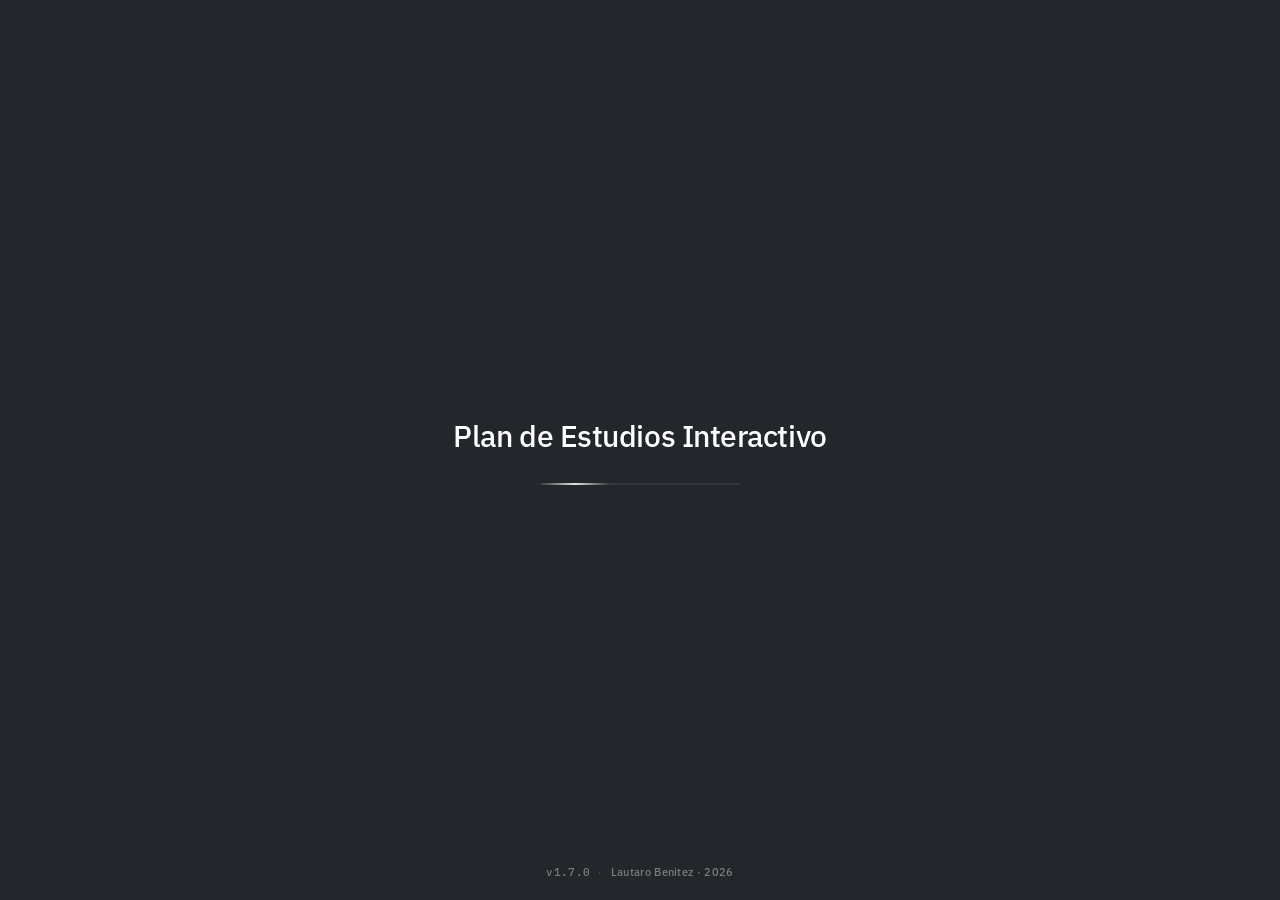
<file: index.html>
<!DOCTYPE html>
<html lang="es">
<head>
<meta charset="UTF-8">
<meta name="viewport" content="width=device-width, initial-scale=1.0">
<title>Plan de Estudios</title>
<link rel="preconnect" href="https://fonts.googleapis.com">
<link href="https://fonts.googleapis.com/css2?family=IBM+Plex+Sans:wght@400;500;600;700&family=IBM+Plex+Mono:wght@500;600&display=swap" rel="stylesheet">
<link rel="stylesheet" href="styles.css">
<link rel="manifest" href="manifest.json">
<meta name="theme-color" content="#23262a">
</head>
<body>
<div id="loader" class="loader">
  <div class="loader-content">
    <h1 class="loader-title">Plan de Estudios Interactivo</h1>
    <div class="loader-bar"><div class="loader-bar-fill"></div></div>
  </div>
  <div class="loader-foot">
    <span class="loader-ver">v<span id="loaderVerLbl">1.7.0</span></span>
    <span class="loader-sep">·</span>
    <span class="loader-by">Lautaro Benitez · 2026</span>
  </div>
</div>
<div class="app collapsed-off" id="app">
  <div class="sb-backdrop" id="sbBackdrop"></div>
  <!-- SIDEBAR -->
  <aside class="sidebar">
    <div class="sb-head">
      <div class="sb-title"><b>Plan de Estudios Interactivo</b><span id="sbCarrera">Gestor de cursada</span></div>
      <button class="sb-toggle" id="btnCollapse" title="Colapsar panel">‹</button>
    </div>
    <div class="sb-body">
      <div class="prom">
        <div class="lbl">Promedio ponderado</div>
        <div class="val" id="promVal">—</div>
        <div class="sub" id="promSub">0 de 0 materias</div>
        <div class="sub" id="promAplazos" style="opacity:.75"></div>
        <div class="meta" id="promMeta"></div>
      </div>

      <div class="sb-sec">
        <div class="sb-actions">
          <button class="btn btn-add btn-block" id="btnAdd">+ Agregar materia</button>
        </div>
      </div>

      <div class="sb-sec lista">
        <div class="lista-head"><h2>Materias</h2><span class="cnt" id="listCnt">0</span></div>
        <input class="lista-search" id="search" placeholder="Buscar materia…">
        <div class="lista-scroll" id="listaScroll"></div>
      </div>

      <div class="sb-sec">
        <h2>Datos</h2>
        <div class="btn-grid">
          <button class="btn btn-dark btn-sm" id="btnPdf">PDF</button>
          <button class="btn btn-dark btn-sm" id="btnClean">Limpiar notas</button>
          <button class="btn btn-config btn-sm" id="btnConfig" style="grid-column:1/-1">Configuración</button>
          <button class="btn btn-ai btn-sm" id="btnAI" style="grid-column:1/-1">Generar con IA</button>
          <button class="btn btn-dang-solid btn-sm" id="btnWipe" style="grid-column:1/-1">Borrar todo</button>
        </div>
        <input type="file" id="fileInput" accept="application/json" hidden>
      </div>
    </div>
  </aside>

  <!-- MAIN -->
  <div class="main">
    <div class="topbar">
      <div class="topbar-row">
        <button class="fab-open" id="btnExpand" title="Mostrar panel">☰</button>
        <div class="tb-info">
          <h1 id="tbCarrera" class="none">Carrera sin configurar <span class="tb-meta" id="tbMeta"></span></h1>
          <p id="tbSub" class="none">Configurá estudiante, facultad y universidad en ⚙ Configuración</p>
        </div>
        <div class="tb-cfg">
          <select class="chip chip-sel" id="filterEstado" title="Filtrar por estado"><option value="">Todos los estados</option><option value="aprobada">Aprobadas</option><option value="regularizada">Regularizadas</option><option value="libre">Libres</option><option value="en_curso">En curso</option><option value="pendiente">Pendientes</option><option value="bloqueada">Pendientes con correlativas</option></select>
        </div>
      </div>
      <div class="progress" title="Progreso de carrera">
        <div class="progress-track">
          <div class="progress-fill" id="progFill"></div>
          <div class="progress-runner" id="progRunner" aria-hidden="true">
            <svg viewBox="0 0 24 24" width="26" height="26"><path fill="currentColor" d="M13.5 5.5a2 2 0 1 0-2-2 2 2 0 0 0 2 2zM9.8 8.9l-1.6 8.1 2 .4 1-5 2.4 2.3-.8 4.3h2l.9-5-2.4-2.3.7-3.4c1 1.2 2.5 2 4 2v-2c-1.3 0-2.4-.7-3-1.7l-1-1.6c-.4-.6-1-1-1.7-1-.3 0-.5.1-.7.1L7.5 5.3v4.7h2V6.6l1.3-.5"/></svg>
          </div>
        </div>
        <div class="progress-flag" id="progFlag" aria-hidden="true" title="Egreso">
          <svg viewBox="0 0 24 24" width="26" height="26"><path fill="currentColor" d="M12 3 1 9l4 2.18v6L12 21l7-3.82v-6L21 10.5V17h2V9L12 3zm6.82 6L12 12.72 5.18 9 12 5.28 18.82 9zM17 15.99l-5 2.73-5-2.73v-3.72L12 15l5-2.73v3.72z"/></svg>
        </div>
        <span class="progress-lbl" id="progLbl">0%</span>
      </div>
    </div>
    <div class="board-wrap">
      <div class="print-only p-head" id="printHead"></div>
      <div class="board" id="board"></div>
    </div>
    <footer class="app-foot print-foot"><button class="btn btn-config btn-help" id="btnHelp">Ayuda</button><span class="foot-info">Plan de Estudios <b class="ver-link">v<span class="vlbl"></span></b> · Lautaro Benitez · 2026</span></footer>
  </div>
</div>

<div id="modalRoot"></div>
<div id="menuRoot"></div>
<div id="toastRoot"></div>

<script src="main.js"></script>
</body>
</html>
</file>
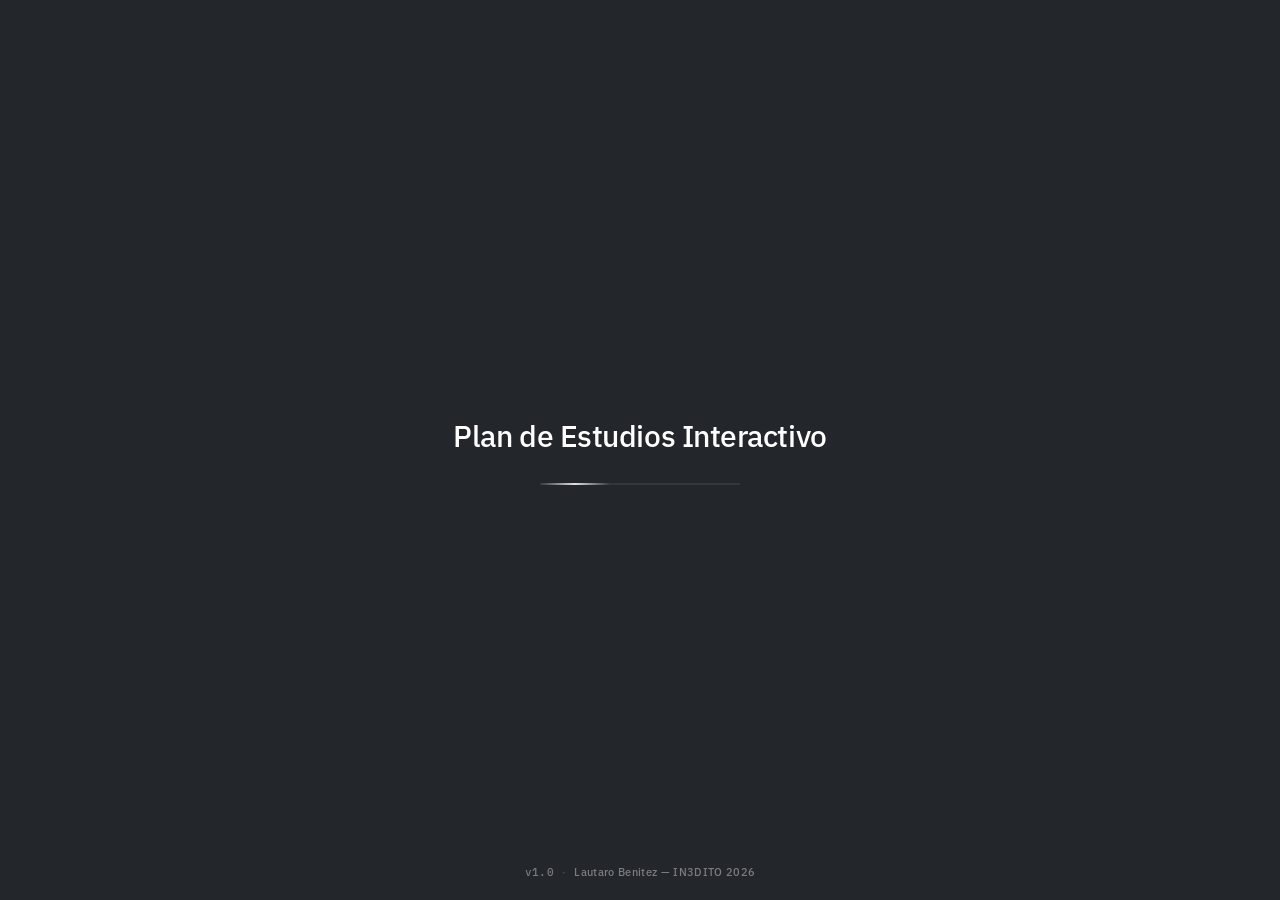
<file: plan-estudios (2).html>
<!DOCTYPE html>
<html lang="es">
<head>
<meta charset="UTF-8">
<meta name="viewport" content="width=device-width, initial-scale=1.0">
<title>Plan de Estudios</title>
<link rel="preconnect" href="https://fonts.googleapis.com">
<link href="https://fonts.googleapis.com/css2?family=IBM+Plex+Sans:wght@400;500;600;700&family=IBM+Plex+Mono:wght@500;600&display=swap" rel="stylesheet">
<style>
:root{
  --bg:#eef0f3; --surface:#ffffff; --surface-2:#f7f8fa; --panel:#23262a;
  --ink:#1a2230; --ink-2:#5a6473; --ink-3:#8a93a3; --line:#dde1e8; --line-2:#c8cdd8;
  --accent:#2f5fe0; --accent-d:#234bbd; --accent-soft:#e6ecfb;
  --ok:#1f8a52; --ok-soft:#e2f2ea; --no:#c23b3b; --no-soft:#fae5e5; --warn:#b8801a; --warn-soft:#f7eed6;
  --opt:#6d4aab; --opt-soft:#ece5f7;
  --radius:8px; --radius-s:6px;
  --shadow-1:0 1px 2px rgba(20,28,45,.06); --shadow-2:0 4px 16px rgba(20,28,45,.10); --shadow-3:0 18px 48px rgba(20,28,45,.22);
  --sb-w:300px;
}
*{box-sizing:border-box;margin:0;padding:0}
*{scrollbar-width:thin;scrollbar-color:#b8bdc6 transparent}
*::-webkit-scrollbar{width:8px;height:8px}
*::-webkit-scrollbar-track{background:transparent}
*::-webkit-scrollbar-thumb{background:#c5c9d2;border-radius:4px;border:2px solid transparent;background-clip:content-box}
*::-webkit-scrollbar-thumb:hover{background:#9aa0aa;background-clip:content-box;border:2px solid transparent}
.sidebar *{scrollbar-color:#4a4d52 transparent}
.sidebar *::-webkit-scrollbar-thumb{background:#4a4d52;background-clip:content-box;border:2px solid transparent}
html,body{height:100%}
body{font-family:'IBM Plex Sans',system-ui,sans-serif;background:var(--bg);color:var(--ink);font-size:14px;line-height:1.4;-webkit-font-smoothing:antialiased}
button{font-family:inherit;cursor:pointer}
input,select,textarea{font-family:inherit;font-size:13px}
h1,h2,h3{font-weight:600;letter-spacing:-.01em}

/* ── layout ── */
.app{display:grid;grid-template-columns:var(--sb-w) 1fr;height:100vh;transition:grid-template-columns .22s ease}
.app.collapsed{grid-template-columns:0 1fr}
.app.collapsed .sidebar{width:0;border:none;overflow:hidden}
.fab-open{position:fixed;top:14px;left:14px;z-index:60;background:var(--panel);color:#fff;border:none;width:38px;height:38px;border-radius:9px;font-size:18px;box-shadow:var(--shadow-2);display:none;align-items:center;justify-content:center}
.app.collapsed .fab-open{display:flex}
.app.collapsed .topbar{padding-left:64px}

/* ── sidebar ── */
.sidebar{background:var(--panel);color:#cfd6e2;display:flex;flex-direction:column;height:100vh;overflow:hidden}
.sb-head{display:flex;align-items:center;gap:10px;padding:0 16px;border-bottom:1px solid rgba(255,255,255,.08);height:60px;flex-shrink:0}
.sb-mark{width:30px;height:30px;border-radius:7px;background:#3a3d42;color:#fff;display:grid;place-items:center;font-weight:700;font-size:13px;flex-shrink:0}
.sb-title{overflow:hidden;white-space:nowrap}
.sb-title b{display:block;color:#fff;font-size:14px;font-weight:600}
.sb-title span{font-size:11px;color:#8b95a7}
.sb-toggle{margin-left:auto;background:rgba(255,255,255,.07);border:none;color:#cfd6e2;width:28px;height:28px;border-radius:6px;font-size:15px;display:grid;place-items:center;flex-shrink:0}
.sb-toggle:hover{background:rgba(255,255,255,.15)}
.sb-body{flex:1;overflow-y:auto;padding:14px;display:flex;flex-direction:column;gap:16px}

.prom{background:linear-gradient(135deg,#2e3236,#1d1f22);border:1px solid rgba(255,255,255,.08);border-radius:var(--radius);padding:14px}
.prom .lbl{font-size:10px;text-transform:uppercase;letter-spacing:.1em;color:#8b95a7}
.prom .val{font-family:'IBM Plex Mono',monospace;font-size:38px;font-weight:600;color:#fff;line-height:1.1}
.prom .sub{font-size:11px;color:#8b95a7}
.prom .meta{margin-top:6px;font-size:11px;color:#aeb7c6;line-height:1.5;border-top:1px solid rgba(255,255,255,.08);padding-top:8px}
.prom .meta b{color:#e4e9f1;font-weight:600}

.sb-sec h2{font-size:10px;text-transform:uppercase;letter-spacing:.1em;color:#7e889a;margin-bottom:8px}
.sb-actions{display:flex;flex-direction:column;gap:7px}

.lista{display:flex;flex-direction:column;min-height:80px}
.lista-head{display:flex;align-items:center;justify-content:space-between;margin-bottom:8px}
.lista-head h2{margin:0}
.lista-head .cnt{background:rgba(255,255,255,.1);color:#cfd6e2;border-radius:20px;padding:1px 8px;font-size:11px;font-weight:600}
.lista-search{width:100%;background:rgba(255,255,255,.06);border:1px solid rgba(255,255,255,.1);color:#e4e9f1;border-radius:6px;padding:7px 9px;margin-bottom:8px;outline:none}
.lista-search::placeholder{color:#6e7889}
.lista-search:focus{border-color:var(--accent)}
.lista-scroll{display:flex;flex-direction:column;gap:1px;overflow-y:auto;max-height:none}
.li{display:flex;align-items:center;gap:8px;padding:7px 8px;border-radius:6px;border:none;background:transparent;color:#cfd6e2;text-align:left;width:100%}
.li:hover{background:rgba(255,255,255,.06)}
.li.sel{background:rgba(255,255,255,.12)}
.li .dot{width:7px;height:7px;border-radius:50%;flex-shrink:0}
.li .nm{flex:1;font-size:12.5px;white-space:nowrap;overflow:hidden;text-overflow:ellipsis}
.li .fl{display:flex;gap:3px}
.li .fl i{font-style:normal;font-size:8px;font-weight:700;width:14px;height:14px;border-radius:3px;display:grid;place-items:center}

.dot-aprobada{background:#2ec27e}.dot-disponible{background:#e8b339}.dot-bloqueada{background:#5a6473}
.fl-opt{background:var(--opt-soft);color:var(--opt)}.fl-pro{background:var(--ok-soft);color:var(--ok)}
.fl-reg{background:#dce8f5;color:#2f6fbf}.fl-ap{background:#2ec27e;color:#06301b}.fl-anu{background:#fde6cc;color:#9a5b12}

/* ── main ── */
.main{display:flex;flex-direction:column;height:100vh;overflow:hidden}
.topbar{background:var(--surface);border-bottom:1px solid var(--line);display:flex;flex-direction:column}
.topbar-row{display:flex;align-items:center;gap:16px;padding:0 22px;height:60px;flex-shrink:0}
.tb-meta{font-size:12px;font-weight:500;color:var(--ink-3);margin-left:8px;letter-spacing:.01em}
.tb-info{flex:1;overflow:hidden}
.tb-info h1{font-size:17px}
.tb-info p{font-size:12px;color:var(--ink-2);white-space:nowrap;overflow:hidden;text-overflow:ellipsis}
.tb-info .none{color:var(--ink-3);font-weight:400}
.tb-cfg{display:flex;align-items:center;gap:8px}
.chip{display:inline-flex;align-items:center;gap:6px;background:var(--surface-2);border:1px solid var(--line);border-radius:20px;padding:5px 11px;font-size:12px;color:var(--ink-2);font-weight:500}
.chip b{color:var(--ink)}

.board-wrap{flex:1;overflow:auto;padding:22px}
.board{min-width:fit-content}
/* fila del encabezado de columnas */
.brow{display:grid;grid-template-columns:74px repeat(var(--cols),minmax(210px,1fr));gap:11px;margin-bottom:11px}
.bhead{margin-bottom:5px}
.bhead .corner{background:transparent}
.colh{font-size:12px;font-weight:600;color:#fff;text-align:center;padding:9px;background:#2b2e33;border:1px solid #2b2e33;border-radius:var(--radius-s);letter-spacing:.01em}
/* fila de año: un solo header de año + cuerpo subdividido */
.yrow{display:grid;grid-template-columns:74px 1fr;gap:11px;margin-bottom:11px;align-items:stretch}
.ybody{display:grid;grid-template-columns:repeat(var(--ycols),minmax(210px,1fr));gap:11px}
.yrow-has-anu .ybody{grid-template-rows:auto auto}
.yrh{display:flex;flex-direction:column;align-items:center;justify-content:center;background:#2b2e33;border:1px solid #2b2e33;border-radius:var(--radius-s);padding:8px 4px}
.yrh .n{font-size:26px;font-weight:600;color:#fff;line-height:1;letter-spacing:-.01em}
.yrh .t{display:none}
.yrh-medio .n{font-size:28px}
.yrh-medio .n{font-size:28px}
.cell-off{background:transparent;border:1px dashed var(--line);opacity:.4}
.cell{display:flex;flex-direction:column;gap:8px;background:var(--surface-2);border:1px solid var(--line);border-radius:var(--radius-s);padding:8px;min-height:72px}
.cell.annual-cell{grid-column:1 / -1;background:repeating-linear-gradient(135deg,var(--surface-2),var(--surface-2) 10px,#f1f3f6 10px,#f1f3f6 20px)}
.annual-tag{font-size:9px;font-weight:700;letter-spacing:.08em;color:var(--ink-3);text-transform:uppercase;margin-bottom:2px}

/* ── card ── */
.card{background:var(--surface);border:1.5px solid var(--line);border-radius:var(--radius-s);padding:10px 11px;box-shadow:var(--shadow-1);transition:transform .12s,box-shadow .12s,border-color .12s,opacity .18s}
.card:hover{transform:translateY(-1px);box-shadow:var(--shadow-2)}
.card.s-aprobada{border-color:var(--ok)}
.card.s-disponible{border-color:var(--warn)}
.card.s-bloqueada{border-color:var(--line-2);background:var(--surface-2)}
.card.s-libre{border-color:var(--no);background:#fdf3f3}
.card.sel{box-shadow:0 0 0 2px var(--accent);border-color:var(--accent)}
.card.dim{opacity:.25}
.card.net-ok{border-color:var(--ok);box-shadow:0 0 0 2px var(--ok-soft)}
.card.net-no{border-color:var(--no);box-shadow:0 0 0 2px var(--no-soft)}
.c-top{display:flex;justify-content:space-between;align-items:flex-start;gap:6px}
.c-top h3{font-size:13.5px;line-height:1.25;flex:1}
.c-tags{display:flex;gap:3px;flex-shrink:0;align-items:center}
.tag{font-size:8px;font-weight:700;padding:2px 4px;border-radius:3px;letter-spacing:.03em}
.tag-opt{background:var(--opt-soft);color:var(--opt)}.tag-anu{background:#fde6cc;color:#9a5b12}
.c-menu-btn{background:none;border:none;color:var(--ink-3);font-size:16px;line-height:1;padding:0 2px;border-radius:4px;letter-spacing:1px}
.c-menu-btn:hover{background:var(--surface-2);color:var(--ink)}
.c-line{font-size:11px;color:var(--ink-2);margin-top:3px;display:flex;gap:5px;align-items:flex-start}
.c-line .c-ic{font-size:10px;opacity:.6;flex-shrink:0;line-height:1.3}
.c-corr{color:var(--ink-3);font-style:italic}
.c-mid{display:flex;align-items:center;gap:8px;margin:8px 0 6px}
.chk{display:flex;align-items:center;gap:5px;font-size:12px;color:var(--ink-2);flex:1}
.chk input{accent-color:var(--ok);width:15px;height:15px}
.nota{width:54px;text-align:center;border:1px solid var(--line);border-radius:5px;padding:4px;font-weight:600;font-size:13px;font-family:'IBM Plex Mono',monospace;outline:none}
.nota-final{display:flex;flex-direction:column;align-items:center;gap:1px;padding:0;background:none;border:none;line-height:1.1}
.nf-lbl{font-size:8.5px;font-weight:600;text-transform:uppercase;letter-spacing:.06em;color:var(--ink-3)}
.nf-val{font-size:18px;font-weight:700;color:var(--ink);letter-spacing:-.01em}
.nota:focus{border-color:var(--accent)}
.nota:disabled{background:var(--surface-2);color:var(--ink-3)}
.c-foot{display:flex;gap:4px;align-items:center;flex-wrap:wrap}
.mini{font-size:9px;text-transform:uppercase;letter-spacing:.04em;color:var(--ink-2);background:var(--surface-2);border:1px solid var(--line);padding:1px 5px;border-radius:4px;font-weight:600}
.mini-pro{background:#fdf1cf;border-color:#f0d77a;color:#8a6310}
.mini-reg{background:#d6ecdb;border-color:#9bcfa9;color:#1c6a3a}
.mini-w{margin-left:auto;background:var(--accent-soft);border-color:transparent;color:var(--accent-d);font-family:'IBM Plex Mono',monospace}
.mini-st{border:none}
.mini-aprobada{background:var(--ok-soft);color:var(--ok)}
.mini-disponible{background:var(--warn-soft);color:var(--warn)}
.mini-bloqueada{background:#e9ebef;color:var(--ink-2)}

/* ── menú contextual ── */
.cmenu{position:fixed;z-index:350;background:var(--surface);border:1px solid var(--line);border-radius:8px;box-shadow:0 10px 32px rgba(20,28,45,.18),0 2px 6px rgba(20,28,45,.08);padding:5px;display:flex;flex-direction:column;min-width:160px;font-family:'IBM Plex Sans',sans-serif;animation:fade .1s}
.cmenu button{background:none;border:none;text-align:left;padding:9px 11px;border-radius:6px;font-size:13px;font-weight:500;color:var(--ink);display:flex;gap:10px;align-items:center;font-family:inherit;letter-spacing:0;line-height:1;cursor:pointer;transition:background .1s}
.cmenu button:hover{background:var(--surface-2)}
.cmenu button svg{width:15px;height:15px;flex-shrink:0;opacity:.7}
.cmenu .cm-sep{height:1px;background:var(--line);margin:4px 6px}
.cmenu .cm-del{color:var(--no)}
.cmenu .cm-del:hover{background:var(--no-soft)}
.cmenu .cm-del svg{opacity:1}

/* ── buttons ── */
.btn{font-size:13px;font-weight:600;border-radius:var(--radius-s);padding:8px 12px;border:1px solid transparent;transition:all .13s;display:inline-flex;align-items:center;justify-content:center;gap:6px}
.btn-pri{background:var(--accent);color:#fff}
.btn-pri:hover{background:var(--accent-d)}
.btn-pri:disabled{opacity:.45;cursor:not-allowed}
.btn-light{background:var(--surface);border-color:var(--line);color:var(--ink)}
.btn-light:hover{border-color:var(--line-2);background:var(--surface-2)}
.btn-dark{background:rgba(255,255,255,.08);color:#e4e9f1;border-color:rgba(255,255,255,.1)}
.btn-dark:hover{background:rgba(255,255,255,.15)}
.btn-dang{color:var(--no);background:var(--surface);border-color:var(--line)}
.btn-dang:hover{border-color:var(--no);background:var(--no-soft)}
.btn-dang-solid{color:#fff;background:var(--no);border-color:var(--no)}
.btn-dang-solid:hover{background:#a32f2f;border-color:#a32f2f}
.btn-sm{padding:6px 10px;font-size:12px}
.btn-grid{display:grid;grid-template-columns:1fr 1fr;gap:6px}
.btn-block{width:100%}

/* ── modal ── */
.overlay{position:fixed;inset:0;background:rgba(20,28,45,.5);backdrop-filter:blur(2px);z-index:200;display:grid;place-items:center;padding:18px;animation:fade .14s}
.modal{background:var(--surface);border-radius:var(--radius);width:min(640px,100%);max-height:92vh;display:flex;flex-direction:column;box-shadow:var(--shadow-3);overflow:hidden}
.modal.wide{width:min(560px,100%)}
.m-head{display:flex;align-items:center;justify-content:space-between;padding:15px 20px;border-bottom:1px solid var(--line-2);background:#e6e9ee}
.m-head h2{font-size:18px}
.m-x{background:none;border:none;font-size:24px;color:var(--ink-3);width:30px;height:30px;border-radius:6px;line-height:1;transition:background .12s,color .12s}
.m-x:hover{background:var(--no);color:#fff}
.m-body{padding:18px 20px;overflow-y:auto;display:flex;flex-direction:column;gap:14px}
.m-foot{display:flex;justify-content:space-between;align-items:center;padding:13px 20px;border-top:1px solid var(--line-2);gap:8px;background:#e6e9ee}
.m-foot .l,.m-foot .r{display:flex;gap:7px}

.field{display:flex;flex-direction:column;gap:5px}
.field>label{font-size:11px;color:var(--ink-2);font-weight:600;text-transform:uppercase;letter-spacing:.04em}
.field input,.field select,.field textarea{border:1px solid var(--line);border-radius:var(--radius-s);padding:8px 10px;background:var(--surface);color:var(--ink);outline:none;width:100%}
.field input:focus,.field select:focus,.field textarea:focus{border-color:var(--accent)}
.field textarea{resize:vertical;min-height:60px;line-height:1.5}
.field .err{font-size:11px;color:var(--no);font-weight:500;text-transform:none;letter-spacing:0}
.grid2{display:grid;grid-template-columns:1fr 1fr;gap:12px}
.grid3{display:grid;grid-template-columns:1fr 1fr 1fr;gap:12px}
.grid4{display:grid;grid-template-columns:repeat(4,1fr);gap:12px}
.switches{display:flex;gap:18px;flex-wrap:wrap;align-items:center}
.sw{display:flex;align-items:center;gap:7px;font-size:13px;color:var(--ink)}
.sw input{width:16px;height:16px;accent-color:var(--accent)}
.radio-row{display:flex;gap:14px;flex-wrap:wrap;padding:8px 10px;background:var(--surface-2);border:1px solid var(--line);border-radius:var(--radius-s)}
.radio{display:flex;align-items:center;gap:6px;font-size:13px;color:var(--ink);cursor:pointer}
.radio input{accent-color:var(--accent);width:15px;height:15px}
.corrbox{display:flex;flex-direction:column;gap:3px;max-height:240px;overflow-y:auto;border:1px solid var(--line);border-radius:var(--radius-s);padding:8px;background:var(--surface-2)}
.corr-grouphd{font-size:10px;font-weight:700;text-transform:uppercase;letter-spacing:.07em;color:var(--ink-3);padding:6px 4px 2px;border-bottom:1px solid var(--line);margin-top:6px}
.corr-grouphd:first-child{margin-top:0}
.corr{display:flex;align-items:center;justify-content:space-between;gap:10px;padding:8px 10px;border-radius:5px;font-size:13px;border:1px solid transparent;background:var(--surface);cursor:pointer}
.corr:hover{border-color:var(--line)}
.corr.on{background:var(--accent-soft);border-color:var(--accent-soft)}
.corr-info{display:flex;flex-direction:column;gap:2px;min-width:0}
.corr-info .nm{font-weight:500;white-space:nowrap;overflow:hidden;text-overflow:ellipsis}
.corr-info small{color:var(--ink-3);font-size:11px}
.corr-tag{align-self:flex-start;font-size:9px;font-weight:700;background:#fde6cc;color:#9a5b12;padding:1px 5px;border-radius:3px;letter-spacing:.03em}
.corr input{accent-color:var(--accent);flex-shrink:0;width:16px;height:16px}
.corr input{accent-color:var(--accent)}
.corr .nm{flex:1}.corr small{color:var(--ink-3);font-size:10px;font-family:'IBM Plex Mono',monospace}
.muted{color:var(--ink-3);font-size:12px;grid-column:1/-1;padding:6px}

/* ── toast ── */
.toast{position:fixed;bottom:22px;left:50%;transform:translateX(-50%);z-index:400;background:var(--panel);color:#fff;padding:12px 18px;border-radius:var(--radius-s);font-size:13px;font-weight:500;max-width:480px;box-shadow:var(--shadow-3);animation:rise .2s}
.toast-wide{max-width:540px;padding:14px 18px;display:flex;flex-direction:column;gap:10px}
.toast-msg{line-height:1.45}
.toast-actions{display:flex;gap:6px;flex-wrap:wrap}
.toast-btn-ghost{background:transparent;border:1px solid rgba(255,255,255,.18);color:#e4e9f1}
.toast-btn-ghost:hover{background:rgba(255,255,255,.08)}
@keyframes fade{from{opacity:0}}
@keyframes rise{from{opacity:0;transform:translate(-50%,10px)}}

@media (max-width:860px){.app{grid-template-columns:1fr}.sidebar{position:fixed;z-index:50;width:280px;box-shadow:var(--shadow-3)}.app:not(.collapsed) .main{filter:blur(1px)}}

/* ════ PRINT / PDF ════ */
.print-only{display:none}
@media print{
  @page{margin:14mm;size:A4 landscape}
  body{background:#fff}
  .app,.sidebar,.topbar,.board-wrap{display:block;height:auto;overflow:visible}
  .sidebar,.topbar,.tip,.toast,.overlay{display:none!important}
  .main{height:auto;overflow:visible}
  .board-wrap{padding:0}
  .print-only{display:block}
  .p-head{margin-bottom:14px;border-bottom:2px solid #1a2230;padding-bottom:10px}
  .p-head h1{font-size:20px}
  .p-head .pr{font-size:12px;color:#333;margin-top:3px}
  .p-head .pp{font-size:11px;color:#555;margin-top:2px;display:flex;gap:18px;flex-wrap:wrap}
  .p-prom{font-family:'IBM Plex Mono',monospace;font-weight:600}
  .card{break-inside:avoid;box-shadow:none!important;transform:none!important}
  .card.dim{opacity:1}
  .card .c-mid .nota{border:none;padding:0}
  .nota::-webkit-outer-spin-button,.nota::-webkit-inner-spin-button{display:none}
  .brow,.yrow{gap:6px;margin-bottom:6px}
  .ybody{gap:6px}
  .cell{background:#fff!important}
  .cell.annual-cell{background:#fafafa!important}
  .app-foot{display:none}
  .print-foot{display:block;border-top:1px solid #999;margin-top:14px;padding-top:6px;font-size:10px;color:#666;text-align:right}
  .c-menu-btn,.estado-sel{display:none!important}
  .card.filter-off{opacity:.2}
}

/* ── selector de estado en tarjeta ── */
.estado-sel{flex:1;border:1px solid var(--line);border-radius:5px;padding:5px 7px;font-size:12px;font-weight:600;background:var(--surface);color:var(--ink);outline:none;cursor:pointer}
.estado-sel:focus{border-color:var(--accent)}
.estado-sel.st-aprobada{background:var(--ok-soft);color:var(--ok);border-color:var(--ok-soft)}
.estado-sel.st-regularizada{background:#e0ecf9;color:#2557a8;border-color:#e0ecf9}
.estado-sel.st-en_curso{background:var(--warn-soft);color:var(--warn);border-color:var(--warn-soft)}
.estado-sel.st-bloqueada{background:#e9ebef;color:var(--ink-2);border-color:#e9ebef}
.estado-sel.st-libre{background:var(--no-soft);color:var(--no);border-color:var(--no-soft);font-weight:700}
.estado-sel.st-pendiente{background:var(--surface-2);color:var(--ink-2)}
.c-venc{color:var(--ink-2)}
.c-venc-bad{color:var(--no);font-weight:600}

/* ── filtros ── */
.card.filter-off{opacity:.2;filter:grayscale(.5)}
.chip-sel{padding:5px 11px;font-size:12px;font-weight:500;cursor:pointer;color:var(--ink);background:var(--surface-2);border:1px solid var(--line);border-radius:20px;font-family:inherit;outline:none}
.chip-sel:focus{border-color:var(--accent)}

/* ── barra de progreso ── */
.progress{display:flex;align-items:center;gap:12px;padding:8px 22px 10px;background:var(--surface);border-top:1px solid var(--line)}
.progress-track{flex:1;position:relative;height:10px;background:var(--surface-2);border-radius:5px;border:1px solid var(--line)}
.progress-fill{position:absolute;top:0;left:0;height:100%;background:#c23b3b;transition:width .35s ease,background-color .35s ease;border-radius:5px}
.progress-runner{position:absolute;top:50%;transform:translateY(-50%);transition:left .35s ease;color:#1a1a1a;width:26px;height:26px;display:grid;place-items:center;z-index:2;filter:drop-shadow(0 1px 2px rgba(0,0,0,.25))}
.progress-flag{flex-shrink:0;color:#8a8f97;display:grid;place-items:center;animation:diploma-pulse 1.8s ease-in-out infinite}
@keyframes diploma-pulse{0%,100%{opacity:.55;transform:scale(1)}50%{opacity:1;transform:scale(1.08)}}
.progress-lbl{font-size:12.5px;color:var(--ink-2);font-weight:600;min-width:100px;text-align:right;letter-spacing:-.005em}

/* ── notas múltiples en modal ── */
.notas-list{display:flex;flex-direction:column;gap:5px;margin-bottom:8px}
.nota-row{display:flex;gap:6px;align-items:center}
.nota-row input{flex:1;border:1px solid var(--line);border-radius:5px;padding:6px 8px;outline:none;font-family:'IBM Plex Mono',monospace;font-weight:600}
.nota-row input:focus{border-color:var(--accent)}

/* ── correlativa con ciclo ── */
.corr-circ{opacity:.45}
.corr-circ:hover{border-color:transparent}

/* ── drag and drop ── */
.card[draggable]{cursor:grab}
.card.dragging{opacity:.4;cursor:grabbing}
.cell.drop{background:var(--accent-soft);border-color:var(--accent);border-style:solid}

/* ── footer sidebar y app ── */
.app-foot{padding:8px 22px;background:var(--surface);border-top:1px solid var(--line);font-size:11px;color:var(--ink-3);text-align:right;flex-shrink:0}

/* ── toast con acción ── */
.toast-btn{margin-left:14px;background:var(--accent);color:#fff;border:none;padding:5px 12px;border-radius:5px;font-weight:600;font-size:12px;cursor:pointer}
.toast-btn:hover{background:var(--accent-d)}

/* ── loader inicial ── */
.loader{position:fixed;inset:0;z-index:9999;background:#23262a;display:flex;flex-direction:column;align-items:center;justify-content:center;transition:opacity .4s ease;font-family:'IBM Plex Sans',system-ui,sans-serif}
.loader.hide{opacity:0;pointer-events:none}
.loader-content{display:flex;flex-direction:column;align-items:center;gap:26px;opacity:0;animation:loader-in .5s cubic-bezier(.2,.7,.3,1) forwards}
.loader-title{font-size:clamp(20px,3.2vw,30px);font-weight:500;color:#fff;letter-spacing:-.015em;text-align:center;max-width:90vw}
.loader-bar{width:200px;height:2px;background:rgba(255,255,255,.08);border-radius:2px;overflow:hidden}
.loader-bar-fill{width:35%;height:100%;background:linear-gradient(90deg,transparent,rgba(255,255,255,.85),transparent);animation:loader-sweep 1.3s ease-in-out infinite}
@keyframes loader-in{to{opacity:1}}
@keyframes loader-sweep{0%{transform:translateX(-100%)}100%{transform:translateX(385%)}}
.loader-foot{position:absolute;bottom:20px;left:0;right:0;display:flex;justify-content:center;align-items:center;gap:8px;padding:0 24px;font-size:11px;color:rgba(255,255,255,.4);letter-spacing:.03em;opacity:0;animation:loader-in .6s ease forwards;animation-delay:.2s}
.loader-sep{opacity:.6}
.loader-ver{font-family:'IBM Plex Mono',monospace;font-weight:500}
.loader-by{font-weight:500}

</style>
</head>
<body>
<div id="loader" class="loader">
  <div class="loader-content">
    <h1 class="loader-title">Plan de Estudios Interactivo</h1>
    <div class="loader-bar"><div class="loader-bar-fill"></div></div>
  </div>
  <div class="loader-foot">
    <span class="loader-ver">v<span id="loaderVerLbl">1.0</span></span>
    <span class="loader-sep">·</span>
    <span class="loader-by">Lautaro Benitez — IN3DITO 2026</span>
  </div>
</div>
<div class="app collapsed-off" id="app">
  <button class="fab-open" id="btnExpand" title="Mostrar panel">☰</button>
  <!-- SIDEBAR -->
  <aside class="sidebar">
    <div class="sb-head">
      <div class="sb-title"><b>Plan de Estudios Interactivo</b><span id="sbCarrera">Gestor de cursada</span></div>
      <button class="sb-toggle" id="btnCollapse" title="Colapsar panel">‹</button>
    </div>
    <div class="sb-body">
      <div class="prom">
        <div class="lbl">Promedio ponderado</div>
        <div class="val" id="promVal">—</div>
        <div class="sub" id="promSub">0 de 0 materias</div>
        <div class="sub" id="promAplazos" style="opacity:.75"></div>
        <div class="meta" id="promMeta"></div>
      </div>

      <div class="sb-sec">
        <div class="sb-actions">
          <button class="btn btn-pri btn-block" id="btnAdd">+ Agregar materia</button>
          <button class="btn btn-dark btn-block" id="btnConfig">⚙ Configuración</button>
        </div>
      </div>

      <div class="sb-sec lista">
        <div class="lista-head"><h2>Materias</h2><span class="cnt" id="listCnt">0</span></div>
        <input class="lista-search" id="search" placeholder="Buscar materia…">
        <div class="lista-scroll" id="listaScroll"></div>
      </div>

      <div class="sb-sec">
        <h2>Datos</h2>
        <div class="btn-grid">
          <button class="btn btn-dark btn-sm" id="btnExport">Exportar</button>
          <button class="btn btn-dark btn-sm" id="btnImport">Importar</button>
          <button class="btn btn-dark btn-sm" id="btnPdf">PDF</button>
          <button class="btn btn-dark btn-sm" id="btnClean">Limpiar notas</button>
          <button class="btn btn-dang-solid btn-sm" id="btnWipe" style="grid-column:1/-1">Borrar todo</button>
        </div>
        <input type="file" id="fileInput" accept="application/json" hidden>
      </div>
    </div>
  </aside>

  <!-- MAIN -->
  <div class="main">
    <div class="topbar">
      <div class="topbar-row">
        <div class="tb-info">
          <h1 id="tbCarrera" class="none">Carrera sin configurar <span class="tb-meta" id="tbMeta"></span></h1>
          <p id="tbSub" class="none">Configurá estudiante, facultad y universidad en ⚙ Configuración</p>
        </div>
        <div class="tb-cfg">
          <select class="chip chip-sel" id="filterEstado" title="Filtrar por estado"><option value="">Todos los estados</option><option value="aprobada">Aprobadas</option><option value="regularizada">Regularizadas</option><option value="libre">Libres</option><option value="en_curso">En curso</option><option value="pendiente">Pendientes</option><option value="bloqueada">Pendientes con correlativas</option></select>
        </div>
      </div>
      <div class="progress" title="Progreso de carrera">
        <div class="progress-track">
          <div class="progress-fill" id="progFill"></div>
          <div class="progress-runner" id="progRunner" aria-hidden="true">
            <svg viewBox="0 0 24 24" width="26" height="26"><path fill="currentColor" d="M13.5 5.5a2 2 0 1 0-2-2 2 2 0 0 0 2 2zM9.8 8.9l-1.6 8.1 2 .4 1-5 2.4 2.3-.8 4.3h2l.9-5-2.4-2.3.7-3.4c1 1.2 2.5 2 4 2v-2c-1.3 0-2.4-.7-3-1.7l-1-1.6c-.4-.6-1-1-1.7-1-.3 0-.5.1-.7.1L7.5 5.3v4.7h2V6.6l1.3-.5"/></svg>
          </div>
        </div>
        <div class="progress-flag" id="progFlag" aria-hidden="true" title="Egreso">
          <svg viewBox="0 0 24 24" width="26" height="26"><path fill="currentColor" d="M12 3 1 9l4 2.18v6L12 21l7-3.82v-6L21 10.5V17h2V9L12 3zm6.82 6L12 12.72 5.18 9 12 5.28 18.82 9zM17 15.99l-5 2.73-5-2.73v-3.72L12 15l5-2.73v3.72z"/></svg>
        </div>
        <span class="progress-lbl" id="progLbl">0%</span>
      </div>
    </div>
    <div class="board-wrap">
      <div class="print-only p-head" id="printHead"></div>
      <div class="board" id="board"></div>
    </div>
    <footer class="app-foot print-foot">Plan de Estudios v<span class="vlbl"></span> · Lautaro Benitez — IN3DITO 2026</footer>
  </div>
</div>

<div id="modalRoot"></div>
<div id="menuRoot"></div>
<div id="toastRoot"></div>

<script>
"use strict";
/* ─── storage con fallback a memoria ─── */
var mem={};
var storageOK=(function(){
  try{
    var k='__pe_test__'+Date.now();
    localStorage.setItem(k,'1');
    var v=localStorage.getItem(k);
    localStorage.removeItem(k);
    return v==='1';
  }catch(e){return false;}
})();
var store={
  get:function(k){try{var v=localStorage.getItem(k);return v==null?null:JSON.parse(v);}catch(e){return k in mem?mem[k]:null;}},
  set:function(k,v){try{localStorage.setItem(k,JSON.stringify(v));}catch(e){mem[k]=v;}}
};
var uid=function(){return Date.now().toString(36)+Math.random().toString(36).slice(2,7);};

var PERIODS={bimestre:{label:'Bimestre',cols:6},trimestre:{label:'Trimestre',cols:3},semestre:{label:'Semestre',cols:2},cuatrimestre:{label:'Cuatrimestre',cols:2}};
var APP_VERSION='1.0';
var DATA_VERSION=2;
// estados de cursada (orden de avance)
var ESTADOS=['pendiente','en_curso','regularizada','aprobada'];
var ESTADO_LABEL={pendiente:'Pendiente',en_curso:'En curso',regularizada:'Regularizada',aprobada:'Aprobada',libre:'Libre',bloqueada:'Bloqueada'};

/* ─── estado ─── */
var DEFAULT_CONFIG={carrera:'',estudiante:'',facultad:'',universidad:'',ingreso:'',egreso:'',anios:3,medioAnio:false,tipoPeriodo:'cuatrimestre'};
var materias=migrar(store.get('pe2_materias'));
var config=Object.assign({},DEFAULT_CONFIG,store.get('pe2_config')||{});
if(!materias){materias=seed();}
var seleccionada=null, collapsed=false, filtro='', filtroEstado='', undoStack=null, dragId=null;

function save(){store.set('pe2_materias',materias);store.set('pe2_config',config);}

// migración de datos viejos (aprobada/nota → estado/notas)
function migrar(arr){
  if(!arr)return null;
  return arr.map(function(m){
    var mm=Object.assign({},m);
    if(!mm.estado){mm.estado=mm.aprobada?'aprobada':'pendiente';}
    if(!Array.isArray(mm.notas)){mm.notas=(mm.nota!=null)?[mm.nota]:[];}
    if(mm.regVence===undefined)mm.regVence='';
    delete mm.aprobada;delete mm.nota;
    return mm;
  });
}

/* ─── seed ─── */
function seed(){
  function m(o){return{id:uid(),nombre:o.n,anio:o.a,periodo:o.p,anual:!!o.anual,tipo:o.tipo||'obligatoria',peso:o.peso!=null?o.peso:(o.tipo==='optativa'?0.5:1),promocionable:o.pro!==false,regularizable:o.reg!==false,estado:o.estado||(o.ap?'aprobada':'pendiente'),notas:o.nota!=null?[o.nota]:[],regVence:o.regVence||'',profesor:o.prof||'',fecha:o.fecha||'',obs:'',correlativas:[]};}
  var L=[
    m({n:'Álgebra',a:1,p:1,ap:true,nota:8,prof:'Dra. Pérez'}),
    m({n:'Análisis Matemático I',a:1,p:1,ap:true,nota:7,prof:'Ing. Gómez'}),
    m({n:'Introducción a la Programación',a:1,p:1,ap:true,nota:9,prof:'Lic. Ruiz'}),
    m({n:'Análisis Matemático II',a:1,p:2,estado:'regularizada',regVence:'2026-08-31'}),
    m({n:'Programación Orientada a Objetos',a:1,p:2,ap:true,nota:8.5}),
    m({n:'Inglés Técnico',a:1,p:1,anual:true,tipo:'obligatoria',pro:false}),
    m({n:'Estructuras de Datos',a:2,p:1,estado:'en_curso'}),
    m({n:'Bases de Datos',a:2,p:1}),
    m({n:'Probabilidad y Estadística',a:2,p:2}),
    m({n:'Sistemas Operativos',a:2,p:2}),
    m({n:'Ingeniería de Software',a:3,p:1}),
    m({n:'Redes de Computadoras',a:3,p:1}),
    m({n:'Inteligencia Artificial',a:3,p:2,tipo:'optativa',peso:0.5,pro:false})
  ];
  function id(n){return L.filter(function(x){return x.nombre===n;})[0].id;}
  function dep(n,ds){L.filter(function(x){return x.nombre===n;})[0].correlativas=ds.map(id);}
  dep('Análisis Matemático II',['Análisis Matemático I']);
  dep('Programación Orientada a Objetos',['Introducción a la Programación']);
  dep('Estructuras de Datos',['Programación Orientada a Objetos']);
  dep('Bases de Datos',['Programación Orientada a Objetos']);
  dep('Probabilidad y Estadística',['Análisis Matemático II','Álgebra']);
  dep('Sistemas Operativos',['Estructuras de Datos']);
  dep('Ingeniería de Software',['Bases de Datos','Estructuras de Datos']);
  dep('Redes de Computadoras',['Sistemas Operativos']);
  dep('Inteligencia Artificial',['Probabilidad y Estadística','Estructuras de Datos']);
  return L;
}

/* ─── helpers ─── */
function byId(id){return materias.filter(function(m){return m.id===id;})[0];}
function esAprobada(m){return m.estado==='aprobada';}
function notaFinal(m){
  // nota que cuenta para el promedio: la última nota cargada (la final)
  if(!m.notas||!m.notas.length)return null;
  return m.notas[m.notas.length-1];
}
function estado(m){
  if(m.estado==='aprobada')return'aprobada';
  // si está regularizada pero la fecha ya venció → libre
  if(m.estado==='regularizada'&&m.regVence&&venceInfo(m.regVence).vencida)return'libre';
  var faltan=m.correlativas.some(function(c){var x=byId(c);return x&&!esAprobada(x);});
  if(faltan)return'bloqueada';
  return m.estado||'pendiente';
}
function ancestros(id){var out={},stack=(byId(id)?byId(id).correlativas:[]).slice();while(stack.length){var c=stack.pop();if(!out[c]){out[c]=1;var x=byId(c);if(x)x.correlativas.forEach(function(k){stack.push(k);});}}return out;}
function descendientes(id){var out={},stack=[id];while(stack.length){var c=stack.pop();materias.forEach(function(m){if(m.correlativas.indexOf(c)>=0&&!out[m.id]){out[m.id]=1;stack.push(m.id);}});}return out;}
function redDe(id){if(!id)return null;var a=ancestros(id),d=descendientes(id),set={};Object.keys(a).forEach(function(k){set[k]=1;});Object.keys(d).forEach(function(k){set[k]=1;});set[id]=1;return{set:set,ap:byId(id)?esAprobada(byId(id)):false};}
function nombreDuplicado(nombre,exceptId){var n=nombre.trim().toLowerCase();return materias.some(function(m){return m.id!==exceptId&&m.nombre.trim().toLowerCase()===n;});}

function promedio(conAplazos){
  var num=0,den=0;
  materias.forEach(function(m){
    if(!esAprobada(m))return;
    var notas=conAplazos?m.notas:m.notas.filter(function(n){return n>=4;});
    if(!notas||!notas.length){
      // sin notas que cuenten: si conAplazos usa la final si existe
      var nf=notaFinal(m);if(conAplazos&&nf!=null){num+=nf*m.peso;den+=m.peso;}
      return;
    }
    notas.forEach(function(n){num+=n*m.peso;den+=m.peso;});
  });
  return den>0?num/den:null;
}

/* ─── acciones ─── */
function cicloSiAgrego(origenId,nuevoCorrId){
  // ¿nuevoCorr depende (transitivamente) de origen? entonces agregar origen->nuevoCorr crea ciclo
  var anc=ancestros(nuevoCorrId);
  return !!anc[origenId]||nuevoCorrId===origenId;
}
function setEstado(m,nuevo){
  if(nuevo==='aprobada'){
    var falt=m.correlativas.map(byId).filter(function(c){return c&&!esAprobada(c);});
    if(falt.length){toast('No se puede aprobar: faltan correlativas → '+falt.map(function(f){return f.nombre;}).join(', '));render();return;}
    m.estado='aprobada';if(!m.notas.length)m.notas=[7];
    save();render();
  }else{
    // si baja de aprobada y es requisito de aprobadas → confirmar
    if(esAprobada(m)&&nuevo!=='aprobada'){
      var deps=materias.filter(function(x){return esAprobada(x)&&x.correlativas.indexOf(m.id)>=0;});
      if(deps.length){
        confirmar('Romper correlatividad','Estas materias aprobadas quedarían con un requisito incumplido:\n\n'+deps.map(function(d){return'• '+d.nombre;}).join('\n')+'\n\n¿Continuar?',function(){m.estado=nuevo;if(nuevo==='pendiente')m.notas=[];save();render();});
        return;
      }
    }
    m.estado=nuevo;
    if(nuevo==='pendiente'){m.notas=[];m.regVence='';}
    save();render();
  }
}
function setNotaFinal(m,raw){
  var n=parseFloat(String(raw).replace(',','.'));
  if(isNaN(n)){m.notas=[];}
  else{n=Math.max(0,Math.min(10,n));m.notas=[n];}
  save();render();
}
function eliminar(id){
  var m=byId(id);
  undoStack={tipo:'eliminar',materia:Object.assign({},m,{correlativas:m.correlativas.slice(),notas:(m.notas||[]).slice()}),vinculos:[]};
  materias.forEach(function(x){if(x.correlativas.indexOf(id)>=0)undoStack.vinculos.push(x.id);});
  materias=materias.filter(function(x){return x.id!==id;});
  materias.forEach(function(x){x.correlativas=x.correlativas.filter(function(c){return c!==id;});});
  if(seleccionada===id)seleccionada=null;
  save();render();
  toast('Materia eliminada.',{label:'Deshacer',fn:deshacer});
}
function deshacer(){
  if(!undoStack)return;
  if(undoStack.tipo==='eliminar'){
    materias.push(undoStack.materia);
    undoStack.vinculos.forEach(function(vid){var x=byId(vid);if(x&&x.correlativas.indexOf(undoStack.materia.id)<0)x.correlativas.push(undoStack.materia.id);});
  }
  undoStack=null;save();render();
}
function duplicar(m){
  var base=m.nombre+' (copia)',nombre=base,i=2;
  while(nombreDuplicado(nombre,null)){nombre=m.nombre+' (copia '+i+')';i++;}
  var copia=Object.assign({},m,{id:uid(),nombre:nombre,correlativas:m.correlativas.slice(),notas:(m.notas||[]).slice()});
  materias.push(copia);save();openModal(copia);
}

/* ─── grilla render ─── */
function render(){
  var P=PERIODS[config.tipoPeriodo],cols=P.cols;
  document.documentElement.style.setProperty('--cols',cols);
  // promedios (sin / con aplazos)
  var pr=promedio(false), prA=promedio(true);
  document.getElementById('promVal').textContent=pr!=null?pr.toFixed(2):'—';
  var apc=materias.filter(esAprobada).length;
  document.getElementById('promSub').textContent=apc+' de '+materias.length+' materias aprobadas';
  var promApEl=document.getElementById('promAplazos');
  if(promApEl)promApEl.textContent=prA!=null?('c/aplazos: '+prA.toFixed(2)):'';
  // barra de progreso en topbar
  var pct=materias.length?Math.round(apc/materias.length*100):0;
  var pb=document.getElementById('progFill');
  if(pb){
    pb.style.width=pct+'%';
    var col=pct<20?'#c23b3b':pct<50?'#e0a83a':'#1f8a52';
    pb.style.background=col;
  }
  var pr2=document.getElementById('progRunner');if(pr2)pr2.style.left='calc('+pct+'% - 13px)';
  var pl=document.getElementById('progLbl');if(pl)pl.textContent=pct+'% · '+apc+'/'+materias.length;
  // título y meta
  var totalAnios=config.anios+(config.medioAnio?0.5:0);
  var metaTxt=totalAnios+' año'+(totalAnios===1?'':'s');
  var tbMetaEl=document.getElementById('tbMeta');if(tbMetaEl)tbMetaEl.textContent=config.carrera?metaTxt:'';
  var tbC=document.getElementById('tbCarrera'),tbS=document.getElementById('tbSub'),sbC=document.getElementById('sbCarrera');
  if(config.carrera){
    tbC.firstChild.nodeValue=config.carrera+' ';
    tbC.className='';
  }else{
    tbC.firstChild.nodeValue='Carrera sin configurar ';
    tbC.className='none';
  }
  sbC.textContent=config.carrera||'Gestor de cursada';
  var subParts=[];if(config.estudiante)subParts.push(config.estudiante);if(config.facultad)subParts.push(config.facultad);if(config.universidad)subParts.push(config.universidad);
  if(subParts.length){tbS.textContent=subParts.join(' · ');tbS.className='';}else{tbS.textContent='Configurá estudiante, facultad y universidad en ⚙ Configuración';tbS.className='none';}
  var meta='';
  if(config.estudiante)meta+='<b>'+esc(config.estudiante)+'</b><br>';
  if(config.ingreso||config.egreso)meta+='Cohorte '+(config.ingreso||'?')+' – '+(config.egreso||'?');
  document.getElementById('promMeta').innerHTML=meta;document.getElementById('promMeta').style.display=meta?'block':'none';
  // print head
  var ph='';
  ph+='<h1>'+esc(config.carrera||'Plan de Estudios')+'</h1>';
  var prr=[];if(config.estudiante)prr.push('Estudiante: '+esc(config.estudiante));if(config.facultad)prr.push(esc(config.facultad));if(config.universidad)prr.push(esc(config.universidad));
  if(prr.length)ph+='<div class="pr">'+prr.join(' — ')+'</div>';
  var ppp=[];if(config.ingreso||config.egreso)ppp.push('Cohorte '+(config.ingreso||'?')+'–'+(config.egreso||'?'));
  ppp.push((config.anios+(config.medioAnio?'½':''))+' años, '+P.label.toLowerCase());ppp.push('Aprobadas: '+apc+'/'+materias.length+' ('+pct+'%)');
  if(pr!=null)ppp.push('<span class="p-prom">Promedio: '+pr.toFixed(2)+'</span>');
  if(prA!=null)ppp.push('<span class="p-prom">c/aplazos: '+prA.toFixed(2)+'</span>');
  ph+='<div class="pp">'+ppp.map(function(x){return'<span>'+x+'</span>';}).join('')+'</div>';
  document.getElementById('printHead').innerHTML=ph;

  // board
  var red=redDe(seleccionada);
  var board=document.getElementById('board');
  var html='';
  // header row
  html+='<div class="brow bhead"><div class="corner"></div>';
  for(var c=1;c<=cols;c++)html+='<div class="colh">'+P.label+' '+c+'</div>';
  html+='</div>';
  // construir lista de filas de año: enteras + medio año opcional
  var rows=[];
  for(var a=1;a<=config.anios;a++)rows.push({anio:a,cols:cols,label:a+'°',medio:false});
  if(config.medioAnio)rows.push({anio:config.anios+1,cols:Math.max(1,Math.ceil(cols/2)),label:'½',medio:true});
  rows.forEach(function(row){
    var a=row.anio;
    var lbl='<span class="n">'+row.label+'</span><span class="t">'+(row.medio?'Medio año':'Año')+'</span>';
    var anuales=materias.filter(function(m){return m.anio===a&&m.anual;}).sort(byNombre);
    var hasAnu=anuales.length>0;
    // una sola fila por año
    html+='<div class="yrow'+(hasAnu?' yrow-has-anu':'')+'">';
    html+='<div class="yrh'+(row.medio?' yrh-medio':'')+'">'+lbl+'</div>';
    html+='<div class="ybody" style="--ycols:'+cols+'">';
    if(hasAnu){
      html+='<div class="cell annual-cell" data-anio="'+a+'" data-anual="1"><div class="annual-tag">Anuales</div>';
      anuales.forEach(function(m){html+=cardHTML(m,red);});
      html+='</div>';
    }
    for(var p=1;p<=row.cols;p++){
      var cel=materias.filter(function(m){return m.anio===a&&!m.anual&&m.periodo===p;}).sort(byNombre);
      html+='<div class="cell" data-anio="'+a+'" data-periodo="'+p+'" data-anual="0">';
      cel.forEach(function(m){html+=cardHTML(m,red);});
      html+='</div>';
    }
    // relleno para medio año
    for(var q=row.cols+1;q<=cols;q++)html+='<div class="cell cell-off"></div>';
    html+='</div></div>';
  });
  board.innerHTML=html;
  // aplicar filtro de estado: dim cards que no matcheen
  if(filtroEstado){
    Array.prototype.forEach.call(board.querySelectorAll('.card'),function(card){
      var m=byId(card.getAttribute('data-id'));if(!m)return;
      if(estado(m)!==filtroEstado)card.classList.add('filter-off');
    });
  }
  bindCards();
  renderLista();
}
function byNombre(x,y){return x.nombre.localeCompare(y.nombre,'es');}
function esc(s){return String(s).replace(/[&<>"]/g,function(c){return{'&':'&amp;','<':'&lt;','>':'&gt;','"':'&quot;'}[c];});}

function cardHTML(m,red){
  var est=estado(m);
  var inRed=red&&red.set[m.id];
  var dim=red&&!inRed?' dim':'';
  var net=red&&inRed?(red.ap?' net-ok':' net-no'):'';
  var selc=seleccionada===m.id?' sel':'';
  var P=PERIODS[config.tipoPeriodo];
  var tags='';
  if(m.tipo==='optativa')tags+='<span class="tag tag-opt">OPT</span>';
  var prof=m.profesor?'<div class="c-line"><span class="c-ic">👤</span>'+esc(m.profesor)+'</div>':'';
  var fecha=m.fecha?'<div class="c-line"><span class="c-ic">🗓</span>'+esc(fmtFecha(m.fecha))+'</div>':'';
  var corr=m.correlativas.map(function(c){var x=byId(c);return x?x.nombre:null;}).filter(Boolean);
  var corrLine=corr.length?'<div class="c-line c-corr"><span class="c-ic">⛓</span>'+esc(corr.join(', '))+'</div>':'';
  // vencimiento de regularidad
  var vence='';
  if(est==='regularizada'&&m.regVence){
    var venc=venceInfo(m.regVence);
    vence='<div class="c-line c-venc'+(venc.vencida?' c-venc-bad':'')+'"><span class="c-ic">⏳</span>Reg. vence '+esc(fmtFecha(m.regVence))+(venc.vencida?' (vencida)':'')+'</div>';
  }
  // selector de estado
  var disabledOpt=function(v){ // aprobada se bloquea si faltan correlativas
    if(v==='aprobada'){return m.correlativas.some(function(c){var x=byId(c);return x&&!esAprobada(x);})?' disabled':'';}
    return '';
  };
  var sel='<select class="estado-sel st-'+est+'" data-act="estado" data-stop="1">';
  ESTADOS.forEach(function(v){sel+='<option value="'+v+'"'+(m.estado===v?' selected':'')+disabledOpt(v)+'>'+ESTADO_LABEL[v]+'</option>';});
  sel+='</select>';
  var nf=notaFinal(m);
  var notaBox=esAprobada(m)?'<div class="nota-final" title="Nota final (se edita desde el modal)"><span class="nf-lbl">Nota final</span><span class="nf-val">'+(nf!=null?nf:'—')+'</span></div>':'';
  var foot='';
  if(m.promocionable)foot+='<span class="mini mini-pro">Promocionable</span>';
  if(m.regularizable)foot+='<span class="mini mini-reg">Regularizable</span>';
  foot+='<span class="mini mini-w">×'+m.peso+'</span>';
  return '<article class="card s-'+est+selc+dim+net+'" draggable="true" data-id="'+m.id+'">'+
    '<div class="c-top"><h3>'+esc(m.nombre)+'</h3><div class="c-tags">'+tags+
      '<button class="c-menu-btn" data-act="menu" title="Acciones">⋯</button></div></div>'+
    prof+fecha+corrLine+vence+
    '<div class="c-mid">'+sel+notaBox+'</div>'+
    '<div class="c-foot">'+foot+'</div></article>';
}
function fmtFecha(iso){if(!iso)return'';var p=String(iso).split('-');if(p.length===3)return p[2]+'/'+p[1]+'/'+p[0];return iso;}
function venceInfo(iso){var hoy=new Date();hoy.setHours(0,0,0,0);var d=new Date(iso+'T00:00:00');return{vencida:d<hoy};}

function bindCards(){
  var cards=document.querySelectorAll('.card');
  Array.prototype.forEach.call(cards,function(card){
    var id=card.getAttribute('data-id');
    card.addEventListener('click',function(e){
      if(e.target.closest('[data-stop]')||e.target.getAttribute('data-act'))return;
      seleccionada=(seleccionada===id)?null:id;render();
    });
    var es=card.querySelector('[data-act="estado"]');
    if(es){es.addEventListener('click',function(e){e.stopPropagation();});es.addEventListener('change',function(e){e.stopPropagation();setEstado(byId(id),e.target.value);});}
    var mb=card.querySelector('[data-act="menu"]');
    if(mb)mb.addEventListener('click',function(e){e.stopPropagation();openCardMenu(byId(id),mb);});
    // drag & drop
    card.addEventListener('dragstart',function(e){dragId=id;card.classList.add('dragging');e.dataTransfer.effectAllowed='move';});
    card.addEventListener('dragend',function(){dragId=null;card.classList.remove('dragging');Array.prototype.forEach.call(document.querySelectorAll('.cell.drop'),function(c){c.classList.remove('drop');});});
  });
  // celdas como drop targets
  Array.prototype.forEach.call(document.querySelectorAll('.cell[data-anio]'),function(cell){
    cell.addEventListener('dragover',function(e){if(dragId){e.preventDefault();cell.classList.add('drop');}});
    cell.addEventListener('dragleave',function(){cell.classList.remove('drop');});
    cell.addEventListener('drop',function(e){
      e.preventDefault();cell.classList.remove('drop');
      if(!dragId)return;
      var m=byId(dragId);if(!m)return;
      var na=parseInt(cell.getAttribute('data-anio'),10);
      var anual=cell.getAttribute('data-anual')==='1';
      m.anio=na;
      if(anual){m.anual=true;}
      else{m.anual=false;m.periodo=parseInt(cell.getAttribute('data-periodo'),10);}
      save();render();
    });
  });
}

function openCardMenu(m,btn){
  closeCardMenu();
  var ICO_EDIT='<svg viewBox="0 0 24 24" fill="none" stroke="currentColor" stroke-width="2" stroke-linecap="round" stroke-linejoin="round"><path d="M11 4H4a2 2 0 0 0-2 2v14a2 2 0 0 0 2 2h14a2 2 0 0 0 2-2v-7"/><path d="M18.5 2.5a2.121 2.121 0 0 1 3 3L12 15l-4 1 1-4 9.5-9.5z"/></svg>';
  var ICO_DUP='<svg viewBox="0 0 24 24" fill="none" stroke="currentColor" stroke-width="2" stroke-linecap="round" stroke-linejoin="round"><rect x="9" y="9" width="13" height="13" rx="2"/><path d="M5 15H4a2 2 0 0 1-2-2V4a2 2 0 0 1 2-2h9a2 2 0 0 1 2 2v1"/></svg>';
  var ICO_DEL='<svg viewBox="0 0 24 24" fill="none" stroke="currentColor" stroke-width="2" stroke-linecap="round" stroke-linejoin="round"><polyline points="3 6 5 6 21 6"/><path d="M19 6l-1 14a2 2 0 0 1-2 2H8a2 2 0 0 1-2-2L5 6"/><path d="M10 11v6M14 11v6"/><path d="M9 6V4a1 1 0 0 1 1-1h4a1 1 0 0 1 1 1v2"/></svg>';
  var html='<div class="cmenu" id="cmenu">'+
    '<button data-cm="edit">'+ICO_EDIT+'Editar materia</button>'+
    '<button data-cm="dup">'+ICO_DUP+'Duplicar</button>'+
    '<div class="cm-sep"></div>'+
    '<button data-cm="del" class="cm-del">'+ICO_DEL+'Eliminar</button></div>';
  var root=document.getElementById('menuRoot');root.innerHTML=html;
  var menu=document.getElementById('cmenu');
  var r=btn.getBoundingClientRect();
  var mw=menu.offsetWidth,mh=menu.offsetHeight;
  // alineado al borde derecho del botón, justo debajo; flip si no entra
  var x=r.right-mw; if(x<8)x=r.left;
  x=Math.max(8,Math.min(x,window.innerWidth-mw-8));
  var y=r.bottom+4;
  if(y+mh>window.innerHeight-8)y=r.top-mh-4;
  menu.style.left=x+'px';menu.style.top=y+'px';
  menu.querySelector('[data-cm="edit"]').onclick=function(){closeCardMenu();openModal(m);};
  menu.querySelector('[data-cm="dup"]').onclick=function(){closeCardMenu();duplicar(m);};
  menu.querySelector('[data-cm="del"]').onclick=function(){closeCardMenu();confirmar('Eliminar materia','¿Eliminar "'+m.nombre+'"? Esta acción se puede deshacer.',function(){eliminar(m.id);});};
  setTimeout(function(){document.addEventListener('click',closeCardMenu,{once:true});},0);
}
function closeCardMenu(){var r=document.getElementById('menuRoot');if(r)r.innerHTML='';}

/* ─── lista lateral ─── */
function renderLista(){
  var arr=materias.slice().sort(function(a,b){return a.anio-b.anio||(a.anual?-1:0)-(b.anual?-1:0)||a.periodo-b.periodo||byNombre(a,b);});
  if(filtro)arr=arr.filter(function(m){return m.nombre.toLowerCase().indexOf(filtro.toLowerCase())>=0;});
  document.getElementById('listCnt').textContent=materias.length;
  var html='';
  arr.forEach(function(m){
    var est=estado(m);
    var fl='';
    if(m.anual)fl+='<i class="fl-anu" title="Anual">A</i>';
    if(m.tipo==='optativa')fl+='<i class="fl-opt" title="Optativa">O</i>';
    if(m.promocionable)fl+='<i class="fl-pro" title="Promocionable">P</i>';
    if(m.regularizable)fl+='<i class="fl-reg" title="Regularizable">R</i>';
    if(esAprobada(m))fl+='<i class="fl-ap" title="Aprobada">✓</i>';
    html+='<button class="li'+(seleccionada===m.id?' sel':'')+'" data-id="'+m.id+'"><span class="dot dot-'+est+'"></span><span class="nm">'+esc(m.nombre)+'</span><span class="fl">'+fl+'</span></button>';
  });
  var ls=document.getElementById('listaScroll');
  ls.innerHTML=html||'<div class="muted">Sin materias.</div>';
  Array.prototype.forEach.call(ls.querySelectorAll('.li'),function(b){
    b.addEventListener('click',function(){openModal(byId(b.getAttribute('data-id')));});
  });
}

/* ─── modal materia ─── */
function openModal(mat){
  closeCardMenu();
  var nuevo=!mat;
  var f=mat?Object.assign({},mat,{correlativas:mat.correlativas.slice(),notas:(mat.notas||[]).slice()}):{id:null,nombre:'',anio:1,periodo:1,anual:false,tipo:'obligatoria',peso:1,promocionable:false,regularizable:false,estado:'pendiente',notas:[],regVence:'',profesor:'',fecha:'',obs:'',correlativas:[]};
  var P=PERIODS[config.tipoPeriodo],cols=P.cols;
  function opts(n,sel){var o='';for(var i=1;i<=n;i++)o+='<option value="'+i+'"'+(sel===i?' selected':'')+'>'+i+'°</option>';if(config.medioAnio){o+='<option value="'+(n+1)+'"'+(sel===n+1?' selected':'')+'>½ (medio año)</option>';}return o;}
  var corrCand=materias.filter(function(m){return m.id!==f.id;}).sort(function(a,b){return a.anio-b.anio||a.periodo-b.periodo||byNombre(a,b);});
  var corrHTML='';
  if(corrCand.length){
    var lastY=null;
    corrCand.forEach(function(m){
      if(m.anio!==lastY){corrHTML+='<div class="corr-grouphd">'+m.anio+'° Año</div>';lastY=m.anio;}
      var on=f.correlativas.indexOf(m.id)>=0;
      var sub=m.anual?'':P.label+' '+m.periodo;
      // detectar si seleccionarla generaría ciclo (solo si estamos editando)
      var crearia=f.id?cicloSiAgrego(f.id,m.id):false;
      var disabled=crearia&&!on?' disabled title="Generaría una correlatividad circular"':'';
      corrHTML+='<label class="corr'+(on?' on':'')+(crearia&&!on?' corr-circ':'')+'"><span class="corr-info"><span class="nm">'+esc(m.nombre)+(crearia&&!on?' <small style="color:var(--no)">↻ ciclo</small>':'')+'</span>'+
        (m.anual?'<span class="corr-tag">Anual</span>':'<small>'+sub+'</small>')+
        '</span><input type="checkbox" data-corr="'+m.id+'" '+(on?'checked':'')+disabled+'></label>';
    });
  }else corrHTML='<p class="muted">No hay otras materias en el plan.</p>';

  function notasUI(notas){
    var h='<div class="notas-list" id="notas_list">';
    notas.forEach(function(n,i){
      h+='<div class="nota-row"><input type="number" min="0" max="10" step="0.01" value="'+n+'" data-nota-i="'+i+'"><button class="btn btn-light btn-sm" data-rmn="'+i+'" title="Quitar">×</button></div>';
    });
    h+='</div><button class="btn btn-light btn-sm" id="addNota">+ Agregar nota</button>';
    h+='<p class="muted" style="padding:0;margin-top:6px">La última es la nota final. Notas previas (incluidos aplazos) cuentan en "promedio con aplazos".</p>';
    return h;
  }

  var estadoOpts=ESTADOS.map(function(v){return'<option value="'+v+'"'+(f.estado===v?' selected':'')+'>'+ESTADO_LABEL[v]+'</option>';}).join('');

  var html='<div class="overlay" id="ov"><div class="modal"><div class="m-head"><h2>'+(nuevo?'Nueva materia':'Editar materia')+'</h2><button class="m-x" id="mx">×</button></div>'+
    '<div class="m-body">'+
      '<div class="field"><label>Nombre</label><input id="f_nombre" value="'+esc(f.nombre)+'" placeholder="Ej. Análisis Matemático I"><div class="err" id="err_nombre" style="display:none"></div></div>'+
      '<div class="grid2"><div class="field"><label>Profesor / Cátedra</label><input id="f_prof" value="'+esc(f.profesor)+'" placeholder="Opcional"></div>'+
        '<div class="field"><label>Fecha de cursado</label><input id="f_fecha" type="date" value="'+esc(f.fecha)+'"></div></div>'+
      '<div class="switches"><label class="sw"><input type="checkbox" id="f_anual" '+(f.anual?'checked':'')+'> Materia anual</label></div>'+
      '<div class="grid4">'+
        '<div class="field"><label>Año</label><select id="f_anio">'+opts(config.anios,f.anio)+'</select></div>'+
        '<div class="field" id="wrap_periodo"><label>'+P.label+'</label><select id="f_periodo">'+(function(){var o='';for(var i=1;i<=cols;i++)o+='<option value="'+i+'"'+(f.periodo===i?' selected':'')+'>'+i+'</option>';return o;})()+'</select></div>'+
        '<div class="field"><label>Tipo</label><select id="f_tipo"><option value="obligatoria"'+(f.tipo==='obligatoria'?' selected':'')+'>Obligatoria</option><option value="optativa"'+(f.tipo==='optativa'?' selected':'')+'>Optativa</option></select></div>'+
        '<div class="field"><label>Peso promedio</label><input id="f_peso" type="number" min="0.1" step="0.1" value="'+f.peso+'"></div>'+
      '</div>'+
      '<div class="field"><label>Aprobación</label><div class="radio-row">'+
        '<label class="radio"><input type="radio" name="f_cursada" value="ninguna" '+(!f.promocionable&&!f.regularizable?'checked':'')+'> <span>Ninguna</span></label>'+
        '<label class="radio"><input type="radio" name="f_cursada" value="promocionable" '+(f.promocionable?'checked':'')+'> <span>Promocionable</span></label>'+
        '<label class="radio"><input type="radio" name="f_cursada" value="regularizable" '+(f.regularizable?'checked':'')+'> <span>Regularizable</span></label>'+
      '</div></div>'+
      '<div class="grid2">'+
        '<div class="field"><label>Estado</label><select id="f_estado">'+estadoOpts+'</select></div>'+
        '<div class="field" id="wrap_venc"><label>Vence regularidad</label><input id="f_venc" type="date" value="'+esc(f.regVence||'')+'"></div>'+
      '</div>'+
      '<div class="field" id="wrap_notas"><label>Notas (en orden cronológico)</label>'+notasUI(f.notas)+'</div>'+
      '<div class="field"><label>Notas / observaciones</label><textarea id="f_obs" placeholder="Texto libre del estudiante…">'+esc(f.obs)+'</textarea></div>'+
      '<div class="field"><label>Correlativas</label><div class="corrbox" id="corrbox">'+corrHTML+'</div></div>'+
    '</div>'+
    '<div class="m-foot"><div class="l"></div>'+
      '<div class="r"><button class="btn btn-light" id="mCancel">Cancelar</button><button class="btn btn-pri" id="mSave">Guardar</button></div></div>'+
    '</div></div>';
  document.getElementById('modalRoot').innerHTML=html;

  var ov=document.getElementById('ov');
  function close(){document.getElementById('modalRoot').innerHTML='';document.removeEventListener('keydown',esckey);}
  function esckey(e){if(e.key==='Escape')close();}
  document.addEventListener('keydown',esckey);
  ov.addEventListener('mousedown',function(e){if(e.target===ov)close();});
  document.getElementById('mx').onclick=close;
  document.getElementById('mCancel').onclick=close;

  // anual deshabilita período
  var anualCB=document.getElementById('f_anual');
  function syncAnual(){document.getElementById('wrap_periodo').style.opacity=anualCB.checked?'.4':'1';document.getElementById('f_periodo').disabled=anualCB.checked;}
  anualCB.addEventListener('change',syncAnual);syncAnual();
  // tipo -> peso default
  document.getElementById('f_tipo').addEventListener('change',function(e){document.getElementById('f_peso').value=e.target.value==='optativa'?0.5:1;});
  // estado -> mostrar/ocultar vencimiento
  var estSel=document.getElementById('f_estado'),wrapVenc=document.getElementById('wrap_venc');
  function syncEstado(){wrapVenc.style.display=estSel.value==='regularizada'?'':'none';}
  estSel.addEventListener('change',syncEstado);syncEstado();
  // notas locales (se sincronizan al guardar)
  var notasLocal=f.notas.slice();
  function repintarNotas(){document.getElementById('wrap_notas').innerHTML='<label>Notas (en orden cronológico)</label>'+notasUI(notasLocal);bindNotas();}
  function bindNotas(){
    var addBtn=document.getElementById('addNota');
    if(addBtn)addBtn.onclick=function(){notasLocal.push(7);repintarNotas();};
    Array.prototype.forEach.call(document.querySelectorAll('[data-nota-i]'),function(inp){
      inp.addEventListener('input',function(){var i=+inp.getAttribute('data-nota-i');var n=parseFloat(String(inp.value).replace(',','.'));if(!isNaN(n))notasLocal[i]=Math.max(0,Math.min(10,n));});
    });
    Array.prototype.forEach.call(document.querySelectorAll('[data-rmn]'),function(btn){
      btn.onclick=function(){var i=+btn.getAttribute('data-rmn');notasLocal.splice(i,1);repintarNotas();};
    });
  }
  bindNotas();
  // correlativas highlight
  Array.prototype.forEach.call(document.querySelectorAll('#corrbox input'),function(inp){
    inp.addEventListener('change',function(){inp.closest('.corr').classList.toggle('on',inp.checked);});
  });

  document.getElementById('mSave').onclick=function(){
    var nombre=document.getElementById('f_nombre').value.trim();
    var errEl=document.getElementById('err_nombre');
    errEl.style.display='none';
    if(!nombre){errEl.textContent='El nombre es obligatorio.';errEl.style.display='block';return;}
    if(nombreDuplicado(nombre,f.id)){errEl.textContent='Ya existe una materia con ese nombre.';errEl.style.display='block';return;}
    var anual=anualCB.checked;
    var estadoSel=document.getElementById('f_estado').value;
    var corr=[];Array.prototype.forEach.call(document.querySelectorAll('#corrbox input:checked'),function(i){corr.push(i.getAttribute('data-corr'));});
    // si está aprobada, validar correlativas aprobadas
    if(estadoSel==='aprobada'){
      var faltan=corr.map(byId).filter(function(c){return c&&!esAprobada(c);});
      if(faltan.length){errEl.textContent='No puede marcarse como aprobada: faltan correlativas → '+faltan.map(function(x){return x.nombre;}).join(', ');errEl.style.display='block';return;}
    }
    var data={
      id:f.id||uid(),nombre:nombre,
      anio:parseInt(document.getElementById('f_anio').value,10),
      periodo:anual?1:parseInt(document.getElementById('f_periodo').value,10),
      anual:anual,
      tipo:document.getElementById('f_tipo').value,
      peso:Math.max(0.1,parseFloat(document.getElementById('f_peso').value)||0.1),
      promocionable:(document.querySelector('input[name="f_cursada"]:checked')||{}).value==='promocionable',
      regularizable:(document.querySelector('input[name="f_cursada"]:checked')||{}).value==='regularizable',
      estado:estadoSel,
      notas:notasLocal.slice(),
      regVence:estadoSel==='regularizada'?document.getElementById('f_venc').value:'',
      profesor:document.getElementById('f_prof').value.trim(),
      fecha:document.getElementById('f_fecha').value,
      obs:document.getElementById('f_obs').value.trim(),
      correlativas:corr
    };
    // si pasa a aprobada y no hay nota, default 7
    if(data.estado==='aprobada'&&!data.notas.length)data.notas=[7];
    if(f.id&&byId(f.id)){materias=materias.map(function(m){return m.id===f.id?data:m;});}
    else{materias.push(data);}
    save();close();render();
  };
}

/* ─── modal configuración ─── */
function openConfig(){
  closeCardMenu();
  var c=config;
  function inp(id,val,ph){return'<input id="'+id+'" value="'+esc(val||'')+'" placeholder="'+(ph||'')+'">';}
  var perOpts=Object.keys(PERIODS).map(function(k){return'<option value="'+k+'"'+(c.tipoPeriodo===k?' selected':'')+'>'+PERIODS[k].label+'</option>';}).join('');
  var html='<div class="overlay" id="ovc"><div class="modal wide"><div class="m-head"><h2>Configuración</h2><button class="m-x" id="cx">×</button></div>'+
    '<div class="m-body">'+
      '<div class="field"><label>Nombre de la carrera</label>'+inp('c_carrera',c.carrera,'Ej. Ingeniería en Sistemas')+'</div>'+
      '<div class="field"><label>Nombre del estudiante</label>'+inp('c_est',c.estudiante,'Tu nombre')+'</div>'+
      '<div class="grid2"><div class="field"><label>Facultad</label>'+inp('c_fac',c.facultad,'Ej. Facultad de Ingeniería')+'</div>'+
        '<div class="field"><label>Universidad</label>'+inp('c_uni',c.universidad,'Ej. UBA')+'</div></div>'+
      '<div class="grid4">'+
        '<div class="field"><label>Año ingreso</label><input id="c_ing" type="number" value="'+esc(c.ingreso||'')+'" placeholder="2022"></div>'+
        '<div class="field"><label>Año egreso</label><input id="c_egr" type="number" value="'+esc(c.egreso||'')+'" placeholder="2027"></div>'+
        '<div class="field"><label>Cantidad de años</label><input id="c_anios" type="number" min="1" max="10" value="'+c.anios+'"></div>'+
        '<div class="field"><label>Tipo de período</label><select id="c_per">'+perOpts+'</select></div>'+
      '</div>'+
      '<div class="switches"><label class="sw"><input type="checkbox" id="c_medio" '+(c.medioAnio?'checked':'')+'> La carrera tiene un medio año final (ej. 5 años y medio)</label></div>'+
      '<div class="field"><label>Datos</label><div class="btn-grid"><button class="btn btn-light btn-sm" id="cExp">Exportar JSON</button><button class="btn btn-light btn-sm" id="cImp">Importar JSON</button></div></div>'+
    '</div>'+
    '<div class="m-foot"><div class="l"></div><div class="r"><button class="btn btn-light" id="cCancel">Cancelar</button><button class="btn btn-pri" id="cSave">Guardar</button></div></div>'+
    '</div></div>';
  document.getElementById('modalRoot').innerHTML=html;
  var ov=document.getElementById('ovc');
  function close(){document.getElementById('modalRoot').innerHTML='';document.removeEventListener('keydown',ek);}
  function ek(e){if(e.key==='Escape')close();}
  document.addEventListener('keydown',ek);
  ov.addEventListener('mousedown',function(e){if(e.target===ov)close();});
  document.getElementById('cx').onclick=close;document.getElementById('cCancel').onclick=close;
  document.getElementById('cExp').onclick=exportData;
  document.getElementById('cImp').onclick=function(){document.getElementById('fileInput').click();};
  document.getElementById('cSave').onclick=function(){
    var anios=Math.max(1,Math.min(10,parseInt(document.getElementById('c_anios').value,10)||1));
    var medio=document.getElementById('c_medio').checked;
    config={carrera:document.getElementById('c_carrera').value.trim(),estudiante:document.getElementById('c_est').value.trim(),
      facultad:document.getElementById('c_fac').value.trim(),universidad:document.getElementById('c_uni').value.trim(),
      ingreso:document.getElementById('c_ing').value.trim(),egreso:document.getElementById('c_egr').value.trim(),
      anios:anios,medioAnio:medio,tipoPeriodo:document.getElementById('c_per').value};
    // reubicar materias fuera de rango
    var maxAnio=medio?anios+1:anios;
    materias.forEach(function(m){if(m.anio>maxAnio)m.anio=maxAnio;var cols=PERIODS[config.tipoPeriodo].cols;if(m.periodo>cols)m.periodo=cols;});
    save();close();render();
  };
}

/* ─── import/export/pdf/limpieza ─── */
function exportData(){
  var payload={appVersion:APP_VERSION,dataVersion:DATA_VERSION,exportedAt:new Date().toISOString(),config:config,materias:materias};
  var blob=new Blob([JSON.stringify(payload,null,2)],{type:'application/json'});
  var url=URL.createObjectURL(blob),a=document.createElement('a');
  a.href=url;a.download=(config.carrera?config.carrera.replace(/\s+/g,'-').toLowerCase():'plan')+'.json';a.click();URL.revokeObjectURL(url);
  store.set('pe2_lastExport',Date.now());
}
function importData(e){
  var file=e.target.files&&e.target.files[0];if(!file)return;
  var r=new FileReader();
  r.onload=function(){
    try{
      var data=JSON.parse(r.result);
      var mats=Array.isArray(data)?data:data.materias;
      if(!Array.isArray(mats))throw new Error('El archivo no contiene un plan válido.');
      var dv=data.dataVersion||1;
      var aviso=dv<DATA_VERSION?' Se migrarán datos desde versión '+dv+' a '+DATA_VERSION+'.':'';
      confirmar('Importar plan','Esto reemplazará el plan actual.'+aviso+' ¿Continuar?',function(){
        materias=migrar(mats);
        if(data.config&&!Array.isArray(data))config=Object.assign({},DEFAULT_CONFIG,data.config);
        seleccionada=null;save();render();toast('Plan importado correctamente.');
      });
    }catch(err){toast('Error al importar: '+err.message);}
  };
  r.readAsText(file);e.target.value='';
}
function exportPDF(){window.print();}
function limpiar(){confirmar('Limpiar progreso','Se desmarcarán todas las aprobaciones y se borrarán las notas y vencimientos. ¿Continuar?',function(){materias.forEach(function(m){m.estado='pendiente';m.notas=[];m.regVence='';});save();render();});}
function wipe(){confirmar('Borrar todo','¿Borrar TODAS las materias del plan? Esta acción es definitiva.',function(){confirmar('Confirmar borrado','Vas a perder todo el plan. ¿Confirmás de nuevo?',function(){materias=[];seleccionada=null;save();render();});});}

/* ─── confirm modal propio ─── */
function confirmar(titulo,mensaje,onOk){
  var html='<div class="overlay" id="ovk"><div class="modal" style="max-width:440px"><div class="m-head"><h2>'+esc(titulo)+'</h2><button class="m-x" id="kx">×</button></div>'+
    '<div class="m-body"><p style="white-space:pre-line;line-height:1.5">'+esc(mensaje)+'</p></div>'+
    '<div class="m-foot"><div class="l"></div><div class="r"><button class="btn btn-light" id="kCancel">Cancelar</button><button class="btn btn-pri" id="kOk">Aceptar</button></div></div></div></div>';
  // pinear sobre cualquier modal existente
  var holder=document.createElement('div');holder.innerHTML=html;document.body.appendChild(holder);
  function close(){document.body.removeChild(holder);document.removeEventListener('keydown',ek);}
  function ek(e){if(e.key==='Escape')close();if(e.key==='Enter'){close();onOk();}}
  document.addEventListener('keydown',ek);
  holder.querySelector('#ovk').addEventListener('mousedown',function(e){if(e.target.id==='ovk')close();});
  holder.querySelector('#kx').onclick=close;
  holder.querySelector('#kCancel').onclick=close;
  holder.querySelector('#kOk').onclick=function(){close();onOk();};
  setTimeout(function(){holder.querySelector('#kOk').focus();},10);
}

/* ─── toast con acción opcional ─── */
var toastT;
function toast(msg,action){
  var r=document.getElementById('toastRoot');
  var btn=action?'<button class="toast-btn" id="toastBtn">'+esc(action.label)+'</button>':'';
  r.innerHTML='<div class="toast">'+esc(msg)+btn+'</div>';
  clearTimeout(toastT);
  if(action){
    document.getElementById('toastBtn').onclick=function(){action.fn();r.innerHTML='';};
    toastT=setTimeout(function(){r.innerHTML='';},6000);
  }else{
    toastT=setTimeout(function(){r.innerHTML='';},3400);
  }
}

/* ─── bind topbar / sidebar ─── */
document.getElementById('btnAdd').onclick=function(){openModal(null);};
document.getElementById('btnConfig').onclick=openConfig;
document.getElementById('btnExport').onclick=exportData;
document.getElementById('btnImport').onclick=function(){document.getElementById('fileInput').click();};
document.getElementById('fileInput').addEventListener('change',importData);
document.getElementById('btnPdf').onclick=exportPDF;
document.getElementById('btnClean').onclick=limpiar;
document.getElementById('btnWipe').onclick=wipe;
document.getElementById('search').addEventListener('input',function(e){filtro=e.target.value;renderLista();});
document.getElementById('btnCollapse').onclick=function(){
  collapsed=true;document.getElementById('app').classList.add('collapsed');
};
document.getElementById('btnExpand').onclick=function(){
  collapsed=false;document.getElementById('app').classList.remove('collapsed');
};
document.querySelector('.board-wrap').addEventListener('click',function(e){
  if(!e.target.closest('.card')&&seleccionada){seleccionada=null;render();}
});
document.getElementById('filterEstado').addEventListener('change',function(e){filtroEstado=e.target.value;render();});
// versiones
Array.prototype.forEach.call(document.querySelectorAll('.vlbl'),function(el){el.textContent=APP_VERSION;});
// atajos de teclado: Ctrl+Z deshacer
window.addEventListener('keydown',function(e){
  if((e.ctrlKey||e.metaKey)&&e.key.toLowerCase()==='z'&&undoStack&&!e.target.closest('input,textarea,select')){e.preventDefault();deshacer();}
});

render();

// ocultar loader inicial
(function(){
  var loader=document.getElementById('loader');if(!loader)return;
  var verEl=document.getElementById('loaderVerLbl');if(verEl)verEl.textContent=APP_VERSION;
  var minTime=1200,start=Date.now();
  function hide(){
    var elapsed=Date.now()-start;
    setTimeout(function(){
      loader.classList.add('hide');
      setTimeout(function(){loader.parentNode&&loader.parentNode.removeChild(loader);avisos();},450);
    },Math.max(0,minTime-elapsed));
  }
  if(document.readyState==='complete')hide();
  else window.addEventListener('load',hide);
})();

// avisos posteriores al loader
function avisos(){
  // 1) Modo incógnito / storage no disponible
  if(!storageOK){
    confirmar('Modo privado detectado',
      'Tu navegador no permite guardar datos en este sitio (modo incógnito, navegación privada o cookies bloqueadas).\n\n• Los cambios solo durarán mientras esta pestaña esté abierta.\n• Al cerrarla, todo se pierde.\n\nRecomendación: usá la app en una ventana normal, o exportá el plan a JSON antes de cerrar.',
      function(){});
    return; // si no hay storage, el recordatorio de export no tiene sentido
  }
  // 2) Recordatorio de export periódico
  if(store.get('pe2_dontRemindExport'))return;
  var last=store.get('pe2_lastExport');
  var now=Date.now();
  var DIAS=7,umbral=DIAS*24*60*60*1000;
  // primer aviso a los 7 días desde la primera carga si nunca exportó
  var first=store.get('pe2_firstSeen');
  if(!first){store.set('pe2_firstSeen',now);return;}
  var refer=last||first;
  if(now-refer<umbral)return;
  // mostrar toast con dos acciones
  setTimeout(function(){
    var r=document.getElementById('toastRoot');
    var dias=Math.floor((now-refer)/(24*60*60*1000));
    var msg=last?'Hace '+dias+' días que no exportás tu plan.':'Llevás '+dias+' días sin hacer un backup.';
    r.innerHTML='<div class="toast toast-wide"><div class="toast-msg">'+esc(msg)+' Te recomendamos guardarlo como JSON.</div>'+
      '<div class="toast-actions"><button class="toast-btn" id="tExp">Exportar ahora</button>'+
      '<button class="toast-btn toast-btn-ghost" id="tLater">Recordar luego</button>'+
      '<button class="toast-btn toast-btn-ghost" id="tNever">No recordar más</button></div></div>';
    document.getElementById('tExp').onclick=function(){exportData();r.innerHTML='';};
    document.getElementById('tLater').onclick=function(){store.set('pe2_lastExport',now);r.innerHTML='';}; // resetea el contador
    document.getElementById('tNever').onclick=function(){store.set('pe2_dontRemindExport',1);r.innerHTML='';};
  },500);
}
</script>
</body>
</html>
</file>
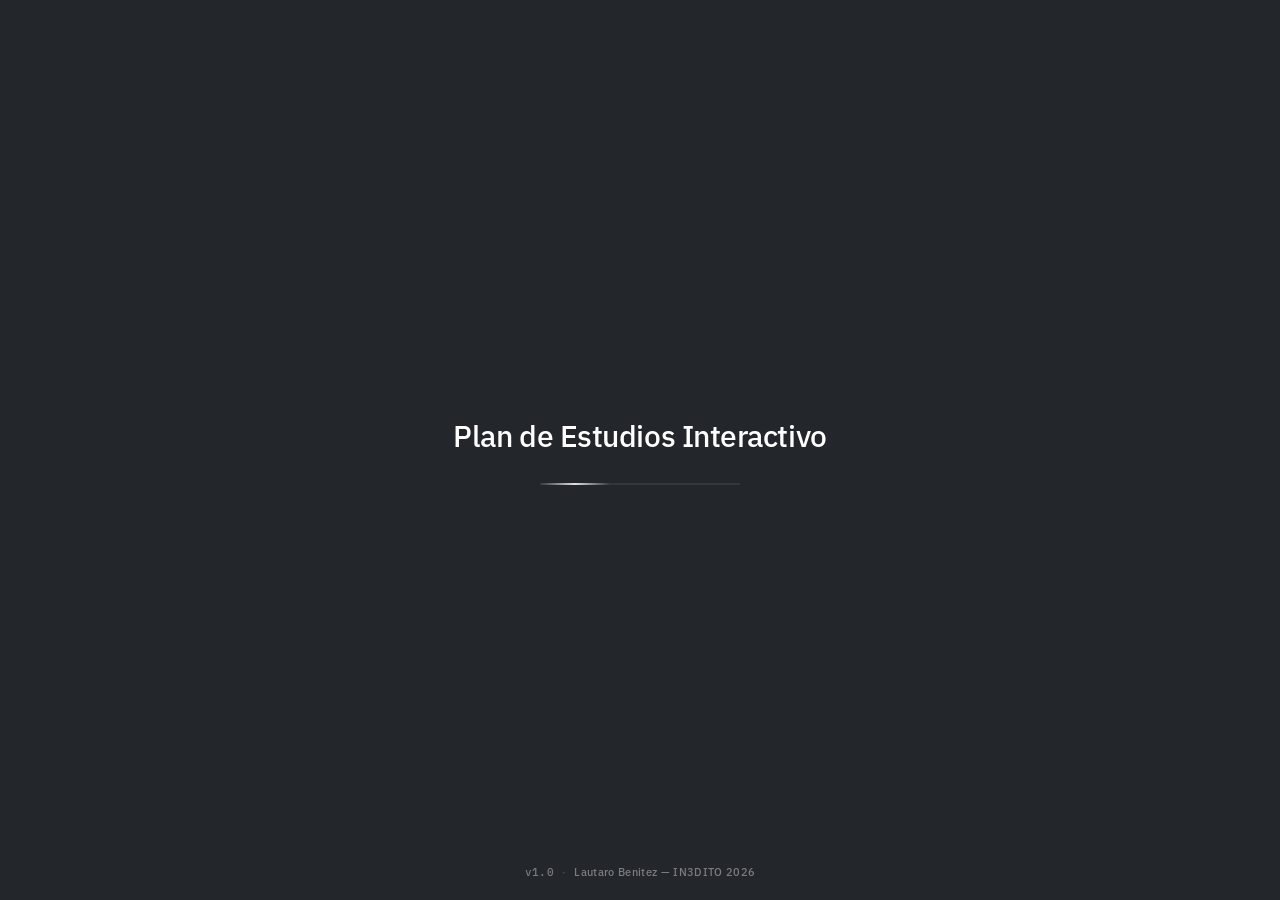
<file: plan-estudios (3).html>
<!DOCTYPE html>
<html lang="es">
<head>
<meta charset="UTF-8">
<meta name="viewport" content="width=device-width, initial-scale=1.0">
<title>Plan de Estudios</title>
<link rel="preconnect" href="https://fonts.googleapis.com">
<link href="https://fonts.googleapis.com/css2?family=IBM+Plex+Sans:wght@400;500;600;700&family=IBM+Plex+Mono:wght@500;600&display=swap" rel="stylesheet">
<style>
:root{
  --bg:#eef0f3; --surface:#ffffff; --surface-2:#f7f8fa; --panel:#23262a;
  --ink:#1a2230; --ink-2:#5a6473; --ink-3:#8a93a3; --line:#dde1e8; --line-2:#c8cdd8;
  --accent:#2f5fe0; --accent-d:#234bbd; --accent-soft:#e6ecfb;
  --ok:#1f8a52; --ok-soft:#e2f2ea; --no:#c23b3b; --no-soft:#fae5e5; --warn:#b8801a; --warn-soft:#f7eed6;
  --opt:#6d4aab; --opt-soft:#ece5f7;
  --radius:8px; --radius-s:6px;
  --shadow-1:0 1px 2px rgba(20,28,45,.06); --shadow-2:0 4px 16px rgba(20,28,45,.10); --shadow-3:0 18px 48px rgba(20,28,45,.22);
  --sb-w:300px;
}
*{box-sizing:border-box;margin:0;padding:0}
*{scrollbar-width:thin;scrollbar-color:#b8bdc6 transparent}
*::-webkit-scrollbar{width:8px;height:8px}
*::-webkit-scrollbar-track{background:transparent}
*::-webkit-scrollbar-thumb{background:#c5c9d2;border-radius:4px;border:2px solid transparent;background-clip:content-box}
*::-webkit-scrollbar-thumb:hover{background:#9aa0aa;background-clip:content-box;border:2px solid transparent}
.sidebar *{scrollbar-color:#4a4d52 transparent}
.sidebar *::-webkit-scrollbar-thumb{background:#4a4d52;background-clip:content-box;border:2px solid transparent}
html,body{height:100%}
body{font-family:'IBM Plex Sans',system-ui,sans-serif;background:var(--bg);color:var(--ink);font-size:14px;line-height:1.4;-webkit-font-smoothing:antialiased}
button{font-family:inherit;cursor:pointer}
input,select,textarea{font-family:inherit;font-size:13px}
h1,h2,h3{font-weight:600;letter-spacing:-.01em}

/* ── layout ── */
.app{display:grid;grid-template-columns:var(--sb-w) 1fr;height:100vh;transition:grid-template-columns .22s ease}
.app.collapsed{grid-template-columns:0 1fr}
.app.collapsed .sidebar{width:0;border:none;overflow:hidden}
.fab-open{position:fixed;top:14px;left:14px;z-index:60;background:var(--panel);color:#fff;border:none;width:38px;height:38px;border-radius:9px;font-size:18px;box-shadow:var(--shadow-2);display:none;align-items:center;justify-content:center}
.app.collapsed .fab-open{display:flex}
.app.collapsed .topbar{padding-left:64px}

/* ── sidebar ── */
.sidebar{background:var(--panel);color:#cfd6e2;display:flex;flex-direction:column;height:100vh;overflow:hidden}
.sb-head{display:flex;align-items:center;gap:10px;padding:0 16px;border-bottom:1px solid rgba(255,255,255,.08);height:60px;flex-shrink:0}
.sb-mark{width:30px;height:30px;border-radius:7px;background:#3a3d42;color:#fff;display:grid;place-items:center;font-weight:700;font-size:13px;flex-shrink:0}
.sb-title{overflow:hidden;white-space:nowrap}
.sb-title b{display:block;color:#fff;font-size:14px;font-weight:600}
.sb-title span{font-size:11px;color:#8b95a7}
.sb-toggle{margin-left:auto;background:rgba(255,255,255,.07);border:none;color:#cfd6e2;width:28px;height:28px;border-radius:6px;font-size:15px;display:grid;place-items:center;flex-shrink:0}
.sb-toggle:hover{background:rgba(255,255,255,.15)}
.sb-body{flex:1;overflow-y:auto;padding:14px;display:flex;flex-direction:column;gap:16px}

.prom{background:linear-gradient(135deg,#2e3236,#1d1f22);border:1px solid rgba(255,255,255,.08);border-radius:var(--radius);padding:14px}
.prom .lbl{font-size:10px;text-transform:uppercase;letter-spacing:.1em;color:#8b95a7}
.prom .val{font-family:'IBM Plex Mono',monospace;font-size:38px;font-weight:600;color:#fff;line-height:1.1}
.prom .sub{font-size:11px;color:#8b95a7}
.prom .meta{margin-top:6px;font-size:11px;color:#aeb7c6;line-height:1.5;border-top:1px solid rgba(255,255,255,.08);padding-top:8px}
.prom .meta b{color:#e4e9f1;font-weight:600}

.sb-sec h2{font-size:10px;text-transform:uppercase;letter-spacing:.1em;color:#7e889a;margin-bottom:8px}
.sb-actions{display:flex;flex-direction:column;gap:7px}

.lista{display:flex;flex-direction:column;min-height:80px}
.lista-head{display:flex;align-items:center;justify-content:space-between;margin-bottom:8px}
.lista-head h2{margin:0}
.lista-head .cnt{background:rgba(255,255,255,.1);color:#cfd6e2;border-radius:20px;padding:1px 8px;font-size:11px;font-weight:600}
.lista-search{width:100%;background:rgba(255,255,255,.06);border:1px solid rgba(255,255,255,.1);color:#e4e9f1;border-radius:6px;padding:7px 9px;margin-bottom:8px;outline:none}
.lista-search::placeholder{color:#6e7889}
.lista-search:focus{border-color:var(--accent)}
.lista-scroll{display:flex;flex-direction:column;gap:1px;overflow-y:auto;max-height:none}
.li{display:flex;align-items:center;gap:8px;padding:7px 8px;border-radius:6px;border:none;background:transparent;color:#cfd6e2;text-align:left;width:100%}
.li:hover{background:rgba(255,255,255,.06)}
.li.sel{background:rgba(255,255,255,.12)}
.li .dot{width:7px;height:7px;border-radius:50%;flex-shrink:0}
.li .nm{flex:1;font-size:12.5px;white-space:nowrap;overflow:hidden;text-overflow:ellipsis}
.li .fl{display:flex;gap:3px}
.li .fl i{font-style:normal;font-size:8px;font-weight:700;width:14px;height:14px;border-radius:3px;display:grid;place-items:center}

.dot-aprobada{background:#2ec27e}.dot-disponible{background:#e8b339}.dot-bloqueada{background:#5a6473}
.fl-opt{background:var(--opt-soft);color:var(--opt)}.fl-pro{background:var(--ok-soft);color:var(--ok)}
.fl-reg{background:#dce8f5;color:#2f6fbf}.fl-ap{background:#2ec27e;color:#06301b}.fl-anu{background:#fde6cc;color:#9a5b12}

/* ── main ── */
.main{display:flex;flex-direction:column;height:100vh;overflow:hidden}
.topbar{background:var(--surface);border-bottom:1px solid var(--line);display:flex;flex-direction:column}
.topbar-row{display:flex;align-items:center;gap:16px;padding:0 22px;height:60px;flex-shrink:0}
.tb-meta{font-size:12px;font-weight:500;color:var(--ink-3);margin-left:8px;letter-spacing:.01em}
.tb-info{flex:1;overflow:hidden}
.tb-info h1{font-size:17px}
.tb-info p{font-size:12px;color:var(--ink-2);white-space:nowrap;overflow:hidden;text-overflow:ellipsis}
.tb-info .none{color:var(--ink-3);font-weight:400}
.tb-cfg{display:flex;align-items:center;gap:8px}
.chip{display:inline-flex;align-items:center;gap:6px;background:var(--surface-2);border:1px solid var(--line);border-radius:20px;padding:5px 11px;font-size:12px;color:var(--ink-2);font-weight:500}
.chip b{color:var(--ink)}

.board-wrap{flex:1;overflow:auto;padding:22px}
.board{min-width:fit-content}
/* fila del encabezado de columnas */
.brow{display:grid;grid-template-columns:74px repeat(var(--cols),minmax(210px,1fr));gap:11px;margin-bottom:11px}
.bhead{margin-bottom:5px}
.bhead .corner{background:transparent}
.colh{font-size:12px;font-weight:600;color:#fff;text-align:center;padding:9px;background:#2b2e33;border:1px solid #2b2e33;border-radius:var(--radius-s);letter-spacing:.01em}
/* fila de año: un solo header de año + cuerpo subdividido */
.yrow{display:grid;grid-template-columns:74px 1fr;gap:11px;margin-bottom:11px;align-items:stretch}
.ybody{display:grid;grid-template-columns:repeat(var(--ycols),minmax(210px,1fr));gap:11px}
.yrow-has-anu .ybody{grid-template-rows:auto auto}
.yrh{display:flex;flex-direction:column;align-items:center;justify-content:center;background:#2b2e33;border:1px solid #2b2e33;border-radius:var(--radius-s);padding:8px 4px}
.yrh .n{font-size:26px;font-weight:600;color:#fff;line-height:1;letter-spacing:-.01em}
.yrh .t{display:none}
.yrh-medio .n{font-size:28px}
.yrh-medio .n{font-size:28px}
.cell-off{background:transparent;border:1px dashed var(--line);opacity:.4}
.cell{display:flex;flex-direction:column;gap:8px;background:var(--surface-2);border:1px solid var(--line);border-radius:var(--radius-s);padding:8px;min-height:72px}
.cell.annual-cell{grid-column:1 / -1;background:repeating-linear-gradient(135deg,var(--surface-2),var(--surface-2) 10px,#f1f3f6 10px,#f1f3f6 20px)}
.annual-tag{font-size:9px;font-weight:700;letter-spacing:.08em;color:var(--ink-3);text-transform:uppercase;margin-bottom:2px}

/* ── card ── */
.card{background:var(--surface);border:1.5px solid var(--line);border-radius:var(--radius-s);padding:10px 11px;box-shadow:var(--shadow-1);transition:transform .12s,box-shadow .12s,border-color .12s,opacity .18s}
.card:hover{transform:translateY(-1px);box-shadow:var(--shadow-2)}
.card.s-aprobada{border-color:var(--ok)}
.card.s-disponible{border-color:var(--warn)}
.card.s-bloqueada{border-color:var(--line-2);background:var(--surface-2)}
.card.s-libre{border-color:var(--no);background:#fdf3f3}
.card.sel{box-shadow:0 0 0 2px var(--accent);border-color:var(--accent)}
.card.dim{opacity:.25}
.card.net-ok{border-color:var(--ok);box-shadow:0 0 0 2px var(--ok-soft)}
.card.net-no{border-color:var(--no);box-shadow:0 0 0 2px var(--no-soft)}
.c-top{display:flex;justify-content:space-between;align-items:flex-start;gap:6px}
.c-top h3{font-size:13.5px;line-height:1.25;flex:1}
.c-tags{display:flex;gap:3px;flex-shrink:0;align-items:center}
.tag{font-size:8px;font-weight:700;padding:2px 4px;border-radius:3px;letter-spacing:.03em}
.tag-opt{background:var(--opt-soft);color:var(--opt)}.tag-anu{background:#fde6cc;color:#9a5b12}
.c-menu-btn{background:none;border:none;color:var(--ink-3);font-size:16px;line-height:1;padding:0 2px;border-radius:4px;letter-spacing:1px}
.c-menu-btn:hover{background:var(--surface-2);color:var(--ink)}
.c-line{font-size:11px;color:var(--ink-2);margin-top:3px;display:flex;gap:5px;align-items:flex-start}
.c-line .c-ic{font-size:10px;opacity:.6;flex-shrink:0;line-height:1.3}
.c-corr{color:var(--ink-3);font-style:italic}
.c-mid{display:flex;align-items:center;gap:8px;margin:8px 0 6px}
.chk{display:flex;align-items:center;gap:5px;font-size:12px;color:var(--ink-2);flex:1}
.chk input{accent-color:var(--ok);width:15px;height:15px}
.nota{width:54px;text-align:center;border:1px solid var(--line);border-radius:5px;padding:4px;font-weight:600;font-size:13px;font-family:'IBM Plex Mono',monospace;outline:none}
.nota-final{display:flex;flex-direction:column;align-items:center;gap:1px;padding:0;background:none;border:none;line-height:1.1}
.nf-lbl{font-size:8.5px;font-weight:600;text-transform:uppercase;letter-spacing:.06em;color:var(--ink-3)}
.nf-val{font-size:18px;font-weight:700;color:var(--ink);letter-spacing:-.01em}
.nota:focus{border-color:var(--accent)}
.nota:disabled{background:var(--surface-2);color:var(--ink-3)}
.c-foot{display:flex;gap:4px;align-items:center;flex-wrap:wrap}
.mini{font-size:9px;text-transform:uppercase;letter-spacing:.04em;color:var(--ink-2);background:var(--surface-2);border:1px solid var(--line);padding:1px 5px;border-radius:4px;font-weight:600}
.mini-pro{background:#fdf1cf;border-color:#f0d77a;color:#8a6310}
.mini-reg{background:#d6ecdb;border-color:#9bcfa9;color:#1c6a3a}
.mini-w{margin-left:auto;background:var(--accent-soft);border-color:transparent;color:var(--accent-d);font-family:'IBM Plex Mono',monospace}
.mini-st{border:none}
.mini-aprobada{background:var(--ok-soft);color:var(--ok)}
.mini-disponible{background:var(--warn-soft);color:var(--warn)}
.mini-bloqueada{background:#e9ebef;color:var(--ink-2)}

/* ── menú contextual ── */
.cmenu{position:fixed;z-index:350;background:var(--surface);border:1px solid var(--line);border-radius:8px;box-shadow:0 10px 32px rgba(20,28,45,.18),0 2px 6px rgba(20,28,45,.08);padding:5px;display:flex;flex-direction:column;min-width:160px;font-family:'IBM Plex Sans',sans-serif;animation:fade .1s}
.cmenu button{background:none;border:none;text-align:left;padding:9px 11px;border-radius:6px;font-size:13px;font-weight:500;color:var(--ink);display:flex;gap:10px;align-items:center;font-family:inherit;letter-spacing:0;line-height:1;cursor:pointer;transition:background .1s}
.cmenu button:hover{background:var(--surface-2)}
.cmenu button svg{width:15px;height:15px;flex-shrink:0;opacity:.7}
.cmenu .cm-sep{height:1px;background:var(--line);margin:4px 6px}
.cmenu .cm-del{color:var(--no)}
.cmenu .cm-del:hover{background:var(--no-soft)}
.cmenu .cm-del svg{opacity:1}

/* ── buttons ── */
.btn{font-size:13px;font-weight:600;border-radius:var(--radius-s);padding:8px 12px;border:1px solid transparent;transition:all .13s;display:inline-flex;align-items:center;justify-content:center;gap:6px}
.btn-pri{background:var(--accent);color:#fff}
.btn-pri:hover{background:var(--accent-d)}
.btn-pri:disabled{opacity:.45;cursor:not-allowed}
.btn-light{background:var(--surface);border-color:var(--line);color:var(--ink)}
.btn-light:hover{border-color:var(--line-2);background:var(--surface-2)}
.btn-dark{background:rgba(255,255,255,.08);color:#e4e9f1;border-color:rgba(255,255,255,.1)}
.btn-dark:hover{background:rgba(255,255,255,.15)}
.btn-dang{color:var(--no);background:var(--surface);border-color:var(--line)}
.btn-dang:hover{border-color:var(--no);background:var(--no-soft)}
.btn-dang-solid{color:#fff;background:var(--no);border-color:var(--no)}
.btn-dang-solid:hover{background:#a32f2f;border-color:#a32f2f}
.btn-sm{padding:6px 10px;font-size:12px}
.btn-grid{display:grid;grid-template-columns:1fr 1fr;gap:6px}
.btn-block{width:100%}

/* ── modal ── */
.overlay{position:fixed;inset:0;background:rgba(20,28,45,.5);backdrop-filter:blur(2px);z-index:200;display:grid;place-items:center;padding:18px;animation:fade .14s}
.modal{background:var(--surface);border-radius:var(--radius);width:min(640px,100%);max-height:92vh;display:flex;flex-direction:column;box-shadow:var(--shadow-3);overflow:hidden}
.modal.wide{width:min(560px,100%)}
.m-head{display:flex;align-items:center;justify-content:space-between;padding:15px 20px;border-bottom:1px solid var(--line-2);background:#e6e9ee}
.m-head h2{font-size:18px}
.m-x{background:none;border:none;font-size:24px;color:var(--ink-3);width:30px;height:30px;border-radius:6px;line-height:1;transition:background .12s,color .12s}
.m-x:hover{background:var(--no);color:#fff}
.m-body{padding:18px 20px;overflow-y:auto;display:flex;flex-direction:column;gap:14px}
.m-foot{display:flex;justify-content:space-between;align-items:center;padding:13px 20px;border-top:1px solid var(--line-2);gap:8px;background:#e6e9ee}
.m-foot .l,.m-foot .r{display:flex;gap:7px}

.field{display:flex;flex-direction:column;gap:5px}
.field>label{font-size:11px;color:var(--ink-2);font-weight:600;text-transform:uppercase;letter-spacing:.04em}
.field input,.field select,.field textarea{border:1px solid var(--line);border-radius:var(--radius-s);padding:8px 10px;background:var(--surface);color:var(--ink);outline:none;width:100%}
.field input:focus,.field select:focus,.field textarea:focus{border-color:var(--accent)}
.field textarea{resize:vertical;min-height:60px;line-height:1.5}
.field .err{font-size:11px;color:var(--no);font-weight:500;text-transform:none;letter-spacing:0}
.grid2{display:grid;grid-template-columns:1fr 1fr;gap:12px}
.grid3{display:grid;grid-template-columns:1fr 1fr 1fr;gap:12px}
.grid4{display:grid;grid-template-columns:repeat(4,1fr);gap:12px}
.switches{display:flex;gap:18px;flex-wrap:wrap;align-items:center}
.sw{display:flex;align-items:center;gap:7px;font-size:13px;color:var(--ink)}
.sw input{width:16px;height:16px;accent-color:var(--accent)}
.radio-row{display:flex;gap:14px;flex-wrap:wrap;padding:8px 10px;background:var(--surface-2);border:1px solid var(--line);border-radius:var(--radius-s)}
.radio{display:flex;align-items:center;gap:6px;font-size:13px;color:var(--ink);cursor:pointer}
.radio input{accent-color:var(--accent);width:15px;height:15px}
.corrbox{display:flex;flex-direction:column;gap:3px;max-height:240px;overflow-y:auto;border:1px solid var(--line);border-radius:var(--radius-s);padding:8px;background:var(--surface-2)}
.corr-grouphd{font-size:10px;font-weight:700;text-transform:uppercase;letter-spacing:.07em;color:var(--ink-3);padding:6px 4px 2px;border-bottom:1px solid var(--line);margin-top:6px}
.corr-grouphd:first-child{margin-top:0}
.corr{display:flex;align-items:center;justify-content:space-between;gap:10px;padding:8px 10px;border-radius:5px;font-size:13px;border:1px solid transparent;background:var(--surface);cursor:pointer}
.corr:hover{border-color:var(--line)}
.corr.on{background:var(--accent-soft);border-color:var(--accent-soft)}
.corr-info{display:flex;flex-direction:column;gap:2px;min-width:0}
.corr-info .nm{font-weight:500;white-space:nowrap;overflow:hidden;text-overflow:ellipsis}
.corr-info small{color:var(--ink-3);font-size:11px}
.corr-tag{align-self:flex-start;font-size:9px;font-weight:700;background:#fde6cc;color:#9a5b12;padding:1px 5px;border-radius:3px;letter-spacing:.03em}
.corr input{accent-color:var(--accent);flex-shrink:0;width:16px;height:16px}
.corr input{accent-color:var(--accent)}
.corr .nm{flex:1}.corr small{color:var(--ink-3);font-size:10px;font-family:'IBM Plex Mono',monospace}
.muted{color:var(--ink-3);font-size:12px;grid-column:1/-1;padding:6px}

/* ── toast ── */
.toast{position:fixed;bottom:22px;left:50%;transform:translateX(-50%);z-index:400;background:var(--panel);color:#fff;padding:12px 18px;border-radius:var(--radius-s);font-size:13px;font-weight:500;max-width:480px;box-shadow:var(--shadow-3);animation:rise .2s}
.toast-wide{max-width:540px;padding:14px 18px;display:flex;flex-direction:column;gap:10px}
.toast-msg{line-height:1.45}
.toast-actions{display:flex;gap:6px;flex-wrap:wrap}
.toast-btn-ghost{background:transparent;border:1px solid rgba(255,255,255,.18);color:#e4e9f1}
.toast-btn-ghost:hover{background:rgba(255,255,255,.08)}
@keyframes fade{from{opacity:0}}
@keyframes rise{from{opacity:0;transform:translate(-50%,10px)}}

@media (max-width:860px){.app{grid-template-columns:1fr}.sidebar{position:fixed;z-index:50;width:280px;box-shadow:var(--shadow-3)}.app:not(.collapsed) .main{filter:blur(1px)}}

/* ════ PRINT / PDF ════ */
.print-only{display:none}
@media print{
  @page{margin:14mm;size:A4 landscape}
  body{background:#fff}
  .app,.sidebar,.topbar,.board-wrap{display:block;height:auto;overflow:visible}
  .sidebar,.topbar,.tip,.toast,.overlay{display:none!important}
  .main{height:auto;overflow:visible}
  .board-wrap{padding:0}
  .print-only{display:block}
  .p-head{margin-bottom:14px;border-bottom:2px solid #1a2230;padding-bottom:10px}
  .p-head h1{font-size:20px}
  .p-head .pr{font-size:12px;color:#333;margin-top:3px}
  .p-head .pp{font-size:11px;color:#555;margin-top:2px;display:flex;gap:18px;flex-wrap:wrap}
  .p-prom{font-family:'IBM Plex Mono',monospace;font-weight:600}
  .card{break-inside:avoid;box-shadow:none!important;transform:none!important}
  .card.dim{opacity:1}
  .card .c-mid .nota{border:none;padding:0}
  .nota::-webkit-outer-spin-button,.nota::-webkit-inner-spin-button{display:none}
  .brow,.yrow{gap:6px;margin-bottom:6px}
  .ybody{gap:6px}
  .cell{background:#fff!important}
  .cell.annual-cell{background:#fafafa!important}
  .app-foot{display:none}
  .print-foot{display:block;border-top:1px solid #999;margin-top:14px;padding-top:6px;font-size:10px;color:#666;text-align:right}
  .c-menu-btn,.estado-sel{display:none!important}
  .card.filter-off{opacity:.2}
}

/* ── selector de estado en tarjeta ── */
.estado-sel{flex:1;border:1px solid var(--line);border-radius:5px;padding:5px 7px;font-size:12px;font-weight:600;background:var(--surface);color:var(--ink);outline:none;cursor:pointer}
.estado-sel:focus{border-color:var(--accent)}
.estado-sel.st-aprobada{background:var(--ok-soft);color:var(--ok);border-color:var(--ok-soft)}
.estado-sel.st-regularizada{background:#e0ecf9;color:#2557a8;border-color:#e0ecf9}
.estado-sel.st-en_curso{background:var(--warn-soft);color:var(--warn);border-color:var(--warn-soft)}
.estado-sel.st-bloqueada{background:#e9ebef;color:var(--ink-2);border-color:#e9ebef}
.estado-sel.st-libre{background:var(--no-soft);color:var(--no);border-color:var(--no-soft);font-weight:700}
.estado-sel.st-pendiente{background:var(--surface-2);color:var(--ink-2)}
.c-venc{color:var(--ink-2)}
.c-venc-bad{color:var(--no);font-weight:600}

/* ── filtros ── */
.card.filter-off{opacity:.2;filter:grayscale(.5)}
.chip-sel{padding:5px 11px;font-size:12px;font-weight:500;cursor:pointer;color:var(--ink);background:var(--surface-2);border:1px solid var(--line);border-radius:20px;font-family:inherit;outline:none}
.chip-sel:focus{border-color:var(--accent)}

/* ── barra de progreso ── */
.progress{display:flex;align-items:center;gap:12px;padding:8px 22px 10px;background:var(--surface);border-top:1px solid var(--line)}
.progress-track{flex:1;position:relative;height:10px;background:var(--surface-2);border-radius:5px;border:1px solid var(--line)}
.progress-fill{position:absolute;top:0;left:0;height:100%;background:#c23b3b;transition:width .35s ease,background-color .35s ease;border-radius:5px}
.progress-runner{position:absolute;top:50%;transform:translateY(-50%);transition:left .35s ease;color:#1a1a1a;width:26px;height:26px;display:grid;place-items:center;z-index:2;filter:drop-shadow(0 1px 2px rgba(0,0,0,.25))}
.progress-flag{flex-shrink:0;color:#8a8f97;display:grid;place-items:center;animation:diploma-pulse 1.8s ease-in-out infinite}
@keyframes diploma-pulse{0%,100%{opacity:.55;transform:scale(1)}50%{opacity:1;transform:scale(1.08)}}
.progress-lbl{font-size:12.5px;color:var(--ink-2);font-weight:600;min-width:100px;text-align:right;letter-spacing:-.005em}

/* ── notas múltiples en modal ── */
.notas-list{display:flex;flex-direction:column;gap:5px;margin-bottom:8px}
.nota-row{display:flex;gap:6px;align-items:center}
.nota-row input{flex:1;border:1px solid var(--line);border-radius:5px;padding:6px 8px;outline:none;font-family:'IBM Plex Mono',monospace;font-weight:600}
.nota-row input:focus{border-color:var(--accent)}

/* ── correlativa con ciclo ── */
.corr-circ{opacity:.45}
.corr-circ:hover{border-color:transparent}

/* ── drag and drop ── */
.card[draggable]{cursor:grab}
.card.dragging{opacity:.4;cursor:grabbing}
.cell.drop{background:var(--accent-soft);border-color:var(--accent);border-style:solid}

/* ── footer sidebar y app ── */
.app-foot{padding:8px 22px;background:var(--surface);border-top:1px solid var(--line);font-size:11px;color:var(--ink-3);text-align:right;flex-shrink:0}

/* ── toast con acción ── */
.toast-btn{margin-left:14px;background:var(--accent);color:#fff;border:none;padding:5px 12px;border-radius:5px;font-weight:600;font-size:12px;cursor:pointer}
.toast-btn:hover{background:var(--accent-d)}

/* ── modal acerca de ── */
.about-hero{text-align:center;padding:4px 0 10px;border-bottom:1px solid var(--line);margin-bottom:4px}
.about-hero h3{font-size:18px;font-weight:600;color:var(--ink);letter-spacing:-.01em;margin-bottom:4px}
.about-ver{font-size:12px;color:var(--ink-3);font-weight:500;letter-spacing:.01em}
.about-desc{font-size:13px;line-height:1.55;color:var(--ink-2)}
.about-links{display:flex;flex-direction:column;gap:6px;margin:4px 0}
.about-link{display:flex;align-items:center;gap:12px;padding:11px 13px;background:var(--surface-2);border:1px solid var(--line);border-radius:8px;text-decoration:none;color:var(--ink);transition:all .15s}
.about-link:hover{border-color:var(--ink-3);background:var(--surface);transform:translateX(2px)}
.about-link>svg:first-child{flex-shrink:0;color:var(--ink-2)}
.about-link span{flex:1;display:flex;flex-direction:column;gap:1px;min-width:0}
.about-link span b{font-size:13.5px;font-weight:600;color:var(--ink)}
.about-link span small{font-size:11.5px;color:var(--ink-3)}
.about-arrow{opacity:.4;flex-shrink:0;transition:opacity .15s,transform .15s}
.about-link:hover .about-arrow{opacity:.9;transform:translate(2px,-2px)}
.about-credit{font-size:12px;color:var(--ink-3);text-align:center;line-height:1.5;padding-top:8px;border-top:1px solid var(--line);margin-top:2px}
.about-credit b{color:var(--ink);font-weight:600}

/* ── loader inicial ── */
.loader{position:fixed;inset:0;z-index:9999;background:#23262a;display:flex;flex-direction:column;align-items:center;justify-content:center;transition:opacity .4s ease;font-family:'IBM Plex Sans',system-ui,sans-serif}
.loader.hide{opacity:0;pointer-events:none}
.loader-content{display:flex;flex-direction:column;align-items:center;gap:26px;opacity:0;animation:loader-in .5s cubic-bezier(.2,.7,.3,1) forwards}
.loader-title{font-size:clamp(20px,3.2vw,30px);font-weight:500;color:#fff;letter-spacing:-.015em;text-align:center;max-width:90vw}
.loader-bar{width:200px;height:2px;background:rgba(255,255,255,.08);border-radius:2px;overflow:hidden}
.loader-bar-fill{width:35%;height:100%;background:linear-gradient(90deg,transparent,rgba(255,255,255,.85),transparent);animation:loader-sweep 1.3s ease-in-out infinite}
@keyframes loader-in{to{opacity:1}}
@keyframes loader-sweep{0%{transform:translateX(-100%)}100%{transform:translateX(385%)}}
.loader-foot{position:absolute;bottom:20px;left:0;right:0;display:flex;justify-content:center;align-items:center;gap:8px;padding:0 24px;font-size:11px;color:rgba(255,255,255,.4);letter-spacing:.03em;opacity:0;animation:loader-in .6s ease forwards;animation-delay:.2s}
.loader-sep{opacity:.6}
.loader-ver{font-family:'IBM Plex Mono',monospace;font-weight:500}
.loader-by{font-weight:500}

</style>
</head>
<body>
<div id="loader" class="loader">
  <div class="loader-content">
    <h1 class="loader-title">Plan de Estudios Interactivo</h1>
    <div class="loader-bar"><div class="loader-bar-fill"></div></div>
  </div>
  <div class="loader-foot">
    <span class="loader-ver">v<span id="loaderVerLbl">1.0</span></span>
    <span class="loader-sep">·</span>
    <span class="loader-by">Lautaro Benitez — IN3DITO 2026</span>
  </div>
</div>
<div class="app collapsed-off" id="app">
  <button class="fab-open" id="btnExpand" title="Mostrar panel">☰</button>
  <!-- SIDEBAR -->
  <aside class="sidebar">
    <div class="sb-head">
      <div class="sb-title"><b>Plan de Estudios Interactivo</b><span id="sbCarrera">Gestor de cursada</span></div>
      <button class="sb-toggle" id="btnCollapse" title="Colapsar panel">‹</button>
    </div>
    <div class="sb-body">
      <div class="prom">
        <div class="lbl">Promedio ponderado</div>
        <div class="val" id="promVal">—</div>
        <div class="sub" id="promSub">0 de 0 materias</div>
        <div class="sub" id="promAplazos" style="opacity:.75"></div>
        <div class="meta" id="promMeta"></div>
      </div>

      <div class="sb-sec">
        <div class="sb-actions">
          <button class="btn btn-pri btn-block" id="btnAdd">+ Agregar materia</button>
          <button class="btn btn-dark btn-block" id="btnConfig">⚙ Configuración</button>
          <button class="btn btn-dark btn-block" id="btnAbout">ℹ Acerca de</button>
        </div>
      </div>

      <div class="sb-sec lista">
        <div class="lista-head"><h2>Materias</h2><span class="cnt" id="listCnt">0</span></div>
        <input class="lista-search" id="search" placeholder="Buscar materia…">
        <div class="lista-scroll" id="listaScroll"></div>
      </div>

      <div class="sb-sec">
        <h2>Datos</h2>
        <div class="btn-grid">
          <button class="btn btn-dark btn-sm" id="btnExport">Exportar</button>
          <button class="btn btn-dark btn-sm" id="btnImport">Importar</button>
          <button class="btn btn-dark btn-sm" id="btnPdf">PDF</button>
          <button class="btn btn-dark btn-sm" id="btnClean">Limpiar notas</button>
          <button class="btn btn-dang-solid btn-sm" id="btnWipe" style="grid-column:1/-1">Borrar todo</button>
        </div>
        <input type="file" id="fileInput" accept="application/json" hidden>
      </div>
    </div>
  </aside>

  <!-- MAIN -->
  <div class="main">
    <div class="topbar">
      <div class="topbar-row">
        <div class="tb-info">
          <h1 id="tbCarrera" class="none">Carrera sin configurar <span class="tb-meta" id="tbMeta"></span></h1>
          <p id="tbSub" class="none">Configurá estudiante, facultad y universidad en ⚙ Configuración</p>
        </div>
        <div class="tb-cfg">
          <select class="chip chip-sel" id="filterEstado" title="Filtrar por estado"><option value="">Todos los estados</option><option value="aprobada">Aprobadas</option><option value="regularizada">Regularizadas</option><option value="libre">Libres</option><option value="en_curso">En curso</option><option value="pendiente">Pendientes</option><option value="bloqueada">Pendientes con correlativas</option></select>
        </div>
      </div>
      <div class="progress" title="Progreso de carrera">
        <div class="progress-track">
          <div class="progress-fill" id="progFill"></div>
          <div class="progress-runner" id="progRunner" aria-hidden="true">
            <svg viewBox="0 0 24 24" width="26" height="26"><path fill="currentColor" d="M13.5 5.5a2 2 0 1 0-2-2 2 2 0 0 0 2 2zM9.8 8.9l-1.6 8.1 2 .4 1-5 2.4 2.3-.8 4.3h2l.9-5-2.4-2.3.7-3.4c1 1.2 2.5 2 4 2v-2c-1.3 0-2.4-.7-3-1.7l-1-1.6c-.4-.6-1-1-1.7-1-.3 0-.5.1-.7.1L7.5 5.3v4.7h2V6.6l1.3-.5"/></svg>
          </div>
        </div>
        <div class="progress-flag" id="progFlag" aria-hidden="true" title="Egreso">
          <svg viewBox="0 0 24 24" width="26" height="26"><path fill="currentColor" d="M12 3 1 9l4 2.18v6L12 21l7-3.82v-6L21 10.5V17h2V9L12 3zm6.82 6L12 12.72 5.18 9 12 5.28 18.82 9zM17 15.99l-5 2.73-5-2.73v-3.72L12 15l5-2.73v3.72z"/></svg>
        </div>
        <span class="progress-lbl" id="progLbl">0%</span>
      </div>
    </div>
    <div class="board-wrap">
      <div class="print-only p-head" id="printHead"></div>
      <div class="board" id="board"></div>
    </div>
    <footer class="app-foot print-foot">Plan de Estudios v<span class="vlbl"></span> · Lautaro Benitez — IN3DITO 2026</footer>
  </div>
</div>

<div id="modalRoot"></div>
<div id="menuRoot"></div>
<div id="toastRoot"></div>

<script>
"use strict";
/* ─── storage con fallback a memoria ─── */
var mem={};
var storageOK=(function(){
  try{
    var k='__pe_test__'+Date.now();
    localStorage.setItem(k,'1');
    var v=localStorage.getItem(k);
    localStorage.removeItem(k);
    return v==='1';
  }catch(e){return false;}
})();
var store={
  get:function(k){try{var v=localStorage.getItem(k);return v==null?null:JSON.parse(v);}catch(e){return k in mem?mem[k]:null;}},
  set:function(k,v){try{localStorage.setItem(k,JSON.stringify(v));}catch(e){mem[k]=v;}}
};
var uid=function(){return Date.now().toString(36)+Math.random().toString(36).slice(2,7);};

var PERIODS={bimestre:{label:'Bimestre',cols:6},trimestre:{label:'Trimestre',cols:3},semestre:{label:'Semestre',cols:2},cuatrimestre:{label:'Cuatrimestre',cols:2}};
var APP_VERSION='1.0';
var DATA_VERSION=2;
// estados de cursada (orden de avance)
var ESTADOS=['pendiente','en_curso','regularizada','aprobada'];
var ESTADO_LABEL={pendiente:'Pendiente',en_curso:'En curso',regularizada:'Regularizada',aprobada:'Aprobada',libre:'Libre',bloqueada:'Bloqueada'};

/* ─── estado ─── */
var DEFAULT_CONFIG={carrera:'',estudiante:'',facultad:'',universidad:'',ingreso:'',egreso:'',anios:3,medioAnio:false,tipoPeriodo:'cuatrimestre'};
var materias=migrar(store.get('pe2_materias'));
var config=Object.assign({},DEFAULT_CONFIG,store.get('pe2_config')||{});
if(!materias){materias=[];}
var seleccionada=null, collapsed=false, filtro='', filtroEstado='', undoStack=null, dragId=null;

function save(){store.set('pe2_materias',materias);store.set('pe2_config',config);}

// migración de datos viejos (aprobada/nota → estado/notas)
function migrar(arr){
  if(!arr)return null;
  return arr.map(function(m){
    var mm=Object.assign({},m);
    if(!mm.estado){mm.estado=mm.aprobada?'aprobada':'pendiente';}
    if(!Array.isArray(mm.notas)){mm.notas=(mm.nota!=null)?[mm.nota]:[];}
    if(mm.regVence===undefined)mm.regVence='';
    delete mm.aprobada;delete mm.nota;
    return mm;
  });
}

/* ─── seed ─── */
function seed(){
  function m(o){return{id:uid(),nombre:o.n,anio:o.a,periodo:o.p,anual:!!o.anual,tipo:o.tipo||'obligatoria',peso:o.peso!=null?o.peso:(o.tipo==='optativa'?0.5:1),promocionable:o.pro!==false,regularizable:o.reg!==false,estado:o.estado||(o.ap?'aprobada':'pendiente'),notas:o.nota!=null?[o.nota]:[],regVence:o.regVence||'',profesor:o.prof||'',fecha:o.fecha||'',obs:'',correlativas:[]};}
  var L=[
    m({n:'Álgebra',a:1,p:1,ap:true,nota:8,prof:'Dra. Pérez'}),
    m({n:'Análisis Matemático I',a:1,p:1,ap:true,nota:7,prof:'Ing. Gómez'}),
    m({n:'Introducción a la Programación',a:1,p:1,ap:true,nota:9,prof:'Lic. Ruiz'}),
    m({n:'Análisis Matemático II',a:1,p:2,estado:'regularizada',regVence:'2026-08-31'}),
    m({n:'Programación Orientada a Objetos',a:1,p:2,ap:true,nota:8.5}),
    m({n:'Inglés Técnico',a:1,p:1,anual:true,tipo:'obligatoria',pro:false}),
    m({n:'Estructuras de Datos',a:2,p:1,estado:'en_curso'}),
    m({n:'Bases de Datos',a:2,p:1}),
    m({n:'Probabilidad y Estadística',a:2,p:2}),
    m({n:'Sistemas Operativos',a:2,p:2}),
    m({n:'Ingeniería de Software',a:3,p:1}),
    m({n:'Redes de Computadoras',a:3,p:1}),
    m({n:'Inteligencia Artificial',a:3,p:2,tipo:'optativa',peso:0.5,pro:false})
  ];
  function id(n){return L.filter(function(x){return x.nombre===n;})[0].id;}
  function dep(n,ds){L.filter(function(x){return x.nombre===n;})[0].correlativas=ds.map(id);}
  dep('Análisis Matemático II',['Análisis Matemático I']);
  dep('Programación Orientada a Objetos',['Introducción a la Programación']);
  dep('Estructuras de Datos',['Programación Orientada a Objetos']);
  dep('Bases de Datos',['Programación Orientada a Objetos']);
  dep('Probabilidad y Estadística',['Análisis Matemático II','Álgebra']);
  dep('Sistemas Operativos',['Estructuras de Datos']);
  dep('Ingeniería de Software',['Bases de Datos','Estructuras de Datos']);
  dep('Redes de Computadoras',['Sistemas Operativos']);
  dep('Inteligencia Artificial',['Probabilidad y Estadística','Estructuras de Datos']);
  return L;
}

/* ─── helpers ─── */
function byId(id){return materias.filter(function(m){return m.id===id;})[0];}
function esAprobada(m){return m.estado==='aprobada';}
function notaFinal(m){
  // nota que cuenta para el promedio: la última nota cargada (la final)
  if(!m.notas||!m.notas.length)return null;
  return m.notas[m.notas.length-1];
}
function estado(m){
  if(m.estado==='aprobada')return'aprobada';
  // si está regularizada pero la fecha ya venció → libre
  if(m.estado==='regularizada'&&m.regVence&&venceInfo(m.regVence).vencida)return'libre';
  var faltan=m.correlativas.some(function(c){var x=byId(c);return x&&!esAprobada(x);});
  if(faltan)return'bloqueada';
  return m.estado||'pendiente';
}
function ancestros(id){var out={},stack=(byId(id)?byId(id).correlativas:[]).slice();while(stack.length){var c=stack.pop();if(!out[c]){out[c]=1;var x=byId(c);if(x)x.correlativas.forEach(function(k){stack.push(k);});}}return out;}
function descendientes(id){var out={},stack=[id];while(stack.length){var c=stack.pop();materias.forEach(function(m){if(m.correlativas.indexOf(c)>=0&&!out[m.id]){out[m.id]=1;stack.push(m.id);}});}return out;}
function redDe(id){if(!id)return null;var a=ancestros(id),d=descendientes(id),set={};Object.keys(a).forEach(function(k){set[k]=1;});Object.keys(d).forEach(function(k){set[k]=1;});set[id]=1;return{set:set,ap:byId(id)?esAprobada(byId(id)):false};}
function nombreDuplicado(nombre,exceptId){var n=nombre.trim().toLowerCase();return materias.some(function(m){return m.id!==exceptId&&m.nombre.trim().toLowerCase()===n;});}

function promedio(conAplazos){
  var num=0,den=0;
  materias.forEach(function(m){
    if(!esAprobada(m))return;
    var notas=conAplazos?m.notas:m.notas.filter(function(n){return n>=4;});
    if(!notas||!notas.length){
      // sin notas que cuenten: si conAplazos usa la final si existe
      var nf=notaFinal(m);if(conAplazos&&nf!=null){num+=nf*m.peso;den+=m.peso;}
      return;
    }
    notas.forEach(function(n){num+=n*m.peso;den+=m.peso;});
  });
  return den>0?num/den:null;
}

/* ─── acciones ─── */
function cicloSiAgrego(origenId,nuevoCorrId){
  // ¿nuevoCorr depende (transitivamente) de origen? entonces agregar origen->nuevoCorr crea ciclo
  var anc=ancestros(nuevoCorrId);
  return !!anc[origenId]||nuevoCorrId===origenId;
}
function setEstado(m,nuevo){
  if(nuevo==='aprobada'){
    var falt=m.correlativas.map(byId).filter(function(c){return c&&!esAprobada(c);});
    if(falt.length){toast('No se puede aprobar: faltan correlativas → '+falt.map(function(f){return f.nombre;}).join(', '));render();return;}
    m.estado='aprobada';if(!m.notas.length)m.notas=[7];
    save();render();
  }else{
    // si baja de aprobada y es requisito de aprobadas → confirmar
    if(esAprobada(m)&&nuevo!=='aprobada'){
      var deps=materias.filter(function(x){return esAprobada(x)&&x.correlativas.indexOf(m.id)>=0;});
      if(deps.length){
        confirmar('Romper correlatividad','Estas materias aprobadas quedarían con un requisito incumplido:\n\n'+deps.map(function(d){return'• '+d.nombre;}).join('\n')+'\n\n¿Continuar?',function(){m.estado=nuevo;if(nuevo==='pendiente')m.notas=[];save();render();});
        return;
      }
    }
    m.estado=nuevo;
    if(nuevo==='pendiente'){m.notas=[];m.regVence='';}
    save();render();
  }
}
function setNotaFinal(m,raw){
  var n=parseFloat(String(raw).replace(',','.'));
  if(isNaN(n)){m.notas=[];}
  else{n=Math.max(0,Math.min(10,n));m.notas=[n];}
  save();render();
}
function eliminar(id){
  var m=byId(id);
  undoStack={tipo:'eliminar',materia:Object.assign({},m,{correlativas:m.correlativas.slice(),notas:(m.notas||[]).slice()}),vinculos:[]};
  materias.forEach(function(x){if(x.correlativas.indexOf(id)>=0)undoStack.vinculos.push(x.id);});
  materias=materias.filter(function(x){return x.id!==id;});
  materias.forEach(function(x){x.correlativas=x.correlativas.filter(function(c){return c!==id;});});
  if(seleccionada===id)seleccionada=null;
  save();render();
  toast('Materia eliminada.',{label:'Deshacer',fn:deshacer});
}
function deshacer(){
  if(!undoStack)return;
  if(undoStack.tipo==='eliminar'){
    materias.push(undoStack.materia);
    undoStack.vinculos.forEach(function(vid){var x=byId(vid);if(x&&x.correlativas.indexOf(undoStack.materia.id)<0)x.correlativas.push(undoStack.materia.id);});
  }
  undoStack=null;save();render();
}
function duplicar(m){
  var base=m.nombre+' (copia)',nombre=base,i=2;
  while(nombreDuplicado(nombre,null)){nombre=m.nombre+' (copia '+i+')';i++;}
  var copia=Object.assign({},m,{id:uid(),nombre:nombre,correlativas:m.correlativas.slice(),notas:(m.notas||[]).slice()});
  materias.push(copia);save();openModal(copia);
}

/* ─── grilla render ─── */
function render(){
  var P=PERIODS[config.tipoPeriodo],cols=P.cols;
  document.documentElement.style.setProperty('--cols',cols);
  // promedios (sin / con aplazos)
  var pr=promedio(false), prA=promedio(true);
  document.getElementById('promVal').textContent=pr!=null?pr.toFixed(2):'—';
  var apc=materias.filter(esAprobada).length;
  document.getElementById('promSub').textContent=apc+' de '+materias.length+' materias aprobadas';
  var promApEl=document.getElementById('promAplazos');
  if(promApEl)promApEl.textContent=prA!=null?('c/aplazos: '+prA.toFixed(2)):'';
  // barra de progreso en topbar
  var pct=materias.length?Math.round(apc/materias.length*100):0;
  var pb=document.getElementById('progFill');
  if(pb){
    pb.style.width=pct+'%';
    var col=pct<20?'#c23b3b':pct<50?'#e0a83a':'#1f8a52';
    pb.style.background=col;
  }
  var pr2=document.getElementById('progRunner');if(pr2)pr2.style.left='calc('+pct+'% - 13px)';
  var pl=document.getElementById('progLbl');if(pl)pl.textContent=pct+'% · '+apc+'/'+materias.length;
  // título y meta
  var totalAnios=config.anios+(config.medioAnio?0.5:0);
  var metaTxt=totalAnios+' año'+(totalAnios===1?'':'s');
  var tbMetaEl=document.getElementById('tbMeta');if(tbMetaEl)tbMetaEl.textContent=config.carrera?metaTxt:'';
  var tbC=document.getElementById('tbCarrera'),tbS=document.getElementById('tbSub'),sbC=document.getElementById('sbCarrera');
  if(config.carrera){
    tbC.firstChild.nodeValue=config.carrera+' ';
    tbC.className='';
  }else{
    tbC.firstChild.nodeValue='Carrera sin configurar ';
    tbC.className='none';
  }
  sbC.textContent=config.carrera||'Gestor de cursada';
  var subParts=[];if(config.estudiante)subParts.push(config.estudiante);if(config.facultad)subParts.push(config.facultad);if(config.universidad)subParts.push(config.universidad);
  if(subParts.length){tbS.textContent=subParts.join(' · ');tbS.className='';}else{tbS.textContent='Configurá estudiante, facultad y universidad en ⚙ Configuración';tbS.className='none';}
  var meta='';
  if(config.estudiante)meta+='<b>'+esc(config.estudiante)+'</b><br>';
  if(config.ingreso||config.egreso)meta+='Cohorte '+(config.ingreso||'?')+' – '+(config.egreso||'?');
  document.getElementById('promMeta').innerHTML=meta;document.getElementById('promMeta').style.display=meta?'block':'none';
  // print head
  var ph='';
  ph+='<h1>'+esc(config.carrera||'Plan de Estudios')+'</h1>';
  var prr=[];if(config.estudiante)prr.push('Estudiante: '+esc(config.estudiante));if(config.facultad)prr.push(esc(config.facultad));if(config.universidad)prr.push(esc(config.universidad));
  if(prr.length)ph+='<div class="pr">'+prr.join(' — ')+'</div>';
  var ppp=[];if(config.ingreso||config.egreso)ppp.push('Cohorte '+(config.ingreso||'?')+'–'+(config.egreso||'?'));
  ppp.push((config.anios+(config.medioAnio?'½':''))+' años, '+P.label.toLowerCase());ppp.push('Aprobadas: '+apc+'/'+materias.length+' ('+pct+'%)');
  if(pr!=null)ppp.push('<span class="p-prom">Promedio: '+pr.toFixed(2)+'</span>');
  if(prA!=null)ppp.push('<span class="p-prom">c/aplazos: '+prA.toFixed(2)+'</span>');
  ph+='<div class="pp">'+ppp.map(function(x){return'<span>'+x+'</span>';}).join('')+'</div>';
  document.getElementById('printHead').innerHTML=ph;

  // board
  var red=redDe(seleccionada);
  var board=document.getElementById('board');
  var html='';
  // header row
  html+='<div class="brow bhead"><div class="corner"></div>';
  for(var c=1;c<=cols;c++)html+='<div class="colh">'+P.label+' '+c+'</div>';
  html+='</div>';
  // construir lista de filas de año: enteras + medio año opcional
  var rows=[];
  for(var a=1;a<=config.anios;a++)rows.push({anio:a,cols:cols,label:a+'°',medio:false});
  if(config.medioAnio)rows.push({anio:config.anios+1,cols:Math.max(1,Math.ceil(cols/2)),label:'½',medio:true});
  rows.forEach(function(row){
    var a=row.anio;
    var lbl='<span class="n">'+row.label+'</span><span class="t">'+(row.medio?'Medio año':'Año')+'</span>';
    var anuales=materias.filter(function(m){return m.anio===a&&m.anual;}).sort(byNombre);
    var hasAnu=anuales.length>0;
    // una sola fila por año
    html+='<div class="yrow'+(hasAnu?' yrow-has-anu':'')+'">';
    html+='<div class="yrh'+(row.medio?' yrh-medio':'')+'">'+lbl+'</div>';
    html+='<div class="ybody" style="--ycols:'+cols+'">';
    if(hasAnu){
      html+='<div class="cell annual-cell" data-anio="'+a+'" data-anual="1"><div class="annual-tag">Anuales</div>';
      anuales.forEach(function(m){html+=cardHTML(m,red);});
      html+='</div>';
    }
    for(var p=1;p<=row.cols;p++){
      var cel=materias.filter(function(m){return m.anio===a&&!m.anual&&m.periodo===p;}).sort(byNombre);
      html+='<div class="cell" data-anio="'+a+'" data-periodo="'+p+'" data-anual="0">';
      cel.forEach(function(m){html+=cardHTML(m,red);});
      html+='</div>';
    }
    // relleno para medio año
    for(var q=row.cols+1;q<=cols;q++)html+='<div class="cell cell-off"></div>';
    html+='</div></div>';
  });
  board.innerHTML=html;
  // aplicar filtro de estado: dim cards que no matcheen
  if(filtroEstado){
    Array.prototype.forEach.call(board.querySelectorAll('.card'),function(card){
      var m=byId(card.getAttribute('data-id'));if(!m)return;
      if(estado(m)!==filtroEstado)card.classList.add('filter-off');
    });
  }
  bindCards();
  renderLista();
}
function byNombre(x,y){return x.nombre.localeCompare(y.nombre,'es');}
function esc(s){return String(s).replace(/[&<>"]/g,function(c){return{'&':'&amp;','<':'&lt;','>':'&gt;','"':'&quot;'}[c];});}

function cardHTML(m,red){
  var est=estado(m);
  var inRed=red&&red.set[m.id];
  var dim=red&&!inRed?' dim':'';
  var net=red&&inRed?(red.ap?' net-ok':' net-no'):'';
  var selc=seleccionada===m.id?' sel':'';
  var P=PERIODS[config.tipoPeriodo];
  var tags='';
  if(m.tipo==='optativa')tags+='<span class="tag tag-opt">OPT</span>';
  var prof=m.profesor?'<div class="c-line"><span class="c-ic">👤</span>'+esc(m.profesor)+'</div>':'';
  var fecha=m.fecha?'<div class="c-line"><span class="c-ic">🗓</span>'+esc(fmtFecha(m.fecha))+'</div>':'';
  var corr=m.correlativas.map(function(c){var x=byId(c);return x?x.nombre:null;}).filter(Boolean);
  var corrLine=corr.length?'<div class="c-line c-corr"><span class="c-ic">⛓</span>'+esc(corr.join(', '))+'</div>':'';
  // vencimiento de regularidad
  var vence='';
  if(est==='regularizada'&&m.regVence){
    var venc=venceInfo(m.regVence);
    vence='<div class="c-line c-venc'+(venc.vencida?' c-venc-bad':'')+'"><span class="c-ic">⏳</span>Reg. vence '+esc(fmtFecha(m.regVence))+(venc.vencida?' (vencida)':'')+'</div>';
  }
  // selector de estado
  var disabledOpt=function(v){ // aprobada se bloquea si faltan correlativas
    if(v==='aprobada'){return m.correlativas.some(function(c){var x=byId(c);return x&&!esAprobada(x);})?' disabled':'';}
    return '';
  };
  var sel='<select class="estado-sel st-'+est+'" data-act="estado" data-stop="1">';
  ESTADOS.forEach(function(v){sel+='<option value="'+v+'"'+(m.estado===v?' selected':'')+disabledOpt(v)+'>'+ESTADO_LABEL[v]+'</option>';});
  sel+='</select>';
  var nf=notaFinal(m);
  var notaBox=esAprobada(m)?'<div class="nota-final" title="Nota final (se edita desde el modal)"><span class="nf-lbl">Nota final</span><span class="nf-val">'+(nf!=null?nf:'—')+'</span></div>':'';
  var foot='';
  if(m.promocionable)foot+='<span class="mini mini-pro">Promocionable</span>';
  if(m.regularizable)foot+='<span class="mini mini-reg">Regularizable</span>';
  foot+='<span class="mini mini-w">×'+m.peso+'</span>';
  return '<article class="card s-'+est+selc+dim+net+'" draggable="true" data-id="'+m.id+'">'+
    '<div class="c-top"><h3>'+esc(m.nombre)+'</h3><div class="c-tags">'+tags+
      '<button class="c-menu-btn" data-act="menu" title="Acciones">⋯</button></div></div>'+
    prof+fecha+corrLine+vence+
    '<div class="c-mid">'+sel+notaBox+'</div>'+
    '<div class="c-foot">'+foot+'</div></article>';
}
function fmtFecha(iso){if(!iso)return'';var p=String(iso).split('-');if(p.length===3)return p[2]+'/'+p[1]+'/'+p[0];return iso;}
function venceInfo(iso){var hoy=new Date();hoy.setHours(0,0,0,0);var d=new Date(iso+'T00:00:00');return{vencida:d<hoy};}

function bindCards(){
  var cards=document.querySelectorAll('.card');
  Array.prototype.forEach.call(cards,function(card){
    var id=card.getAttribute('data-id');
    card.addEventListener('click',function(e){
      if(e.target.closest('[data-stop]')||e.target.getAttribute('data-act'))return;
      seleccionada=(seleccionada===id)?null:id;render();
    });
    var es=card.querySelector('[data-act="estado"]');
    if(es){es.addEventListener('click',function(e){e.stopPropagation();});es.addEventListener('change',function(e){e.stopPropagation();setEstado(byId(id),e.target.value);});}
    var mb=card.querySelector('[data-act="menu"]');
    if(mb)mb.addEventListener('click',function(e){e.stopPropagation();openCardMenu(byId(id),mb);});
    // drag & drop
    card.addEventListener('dragstart',function(e){dragId=id;card.classList.add('dragging');e.dataTransfer.effectAllowed='move';});
    card.addEventListener('dragend',function(){dragId=null;card.classList.remove('dragging');Array.prototype.forEach.call(document.querySelectorAll('.cell.drop'),function(c){c.classList.remove('drop');});});
  });
  // celdas como drop targets
  Array.prototype.forEach.call(document.querySelectorAll('.cell[data-anio]'),function(cell){
    cell.addEventListener('dragover',function(e){if(dragId){e.preventDefault();cell.classList.add('drop');}});
    cell.addEventListener('dragleave',function(){cell.classList.remove('drop');});
    cell.addEventListener('drop',function(e){
      e.preventDefault();cell.classList.remove('drop');
      if(!dragId)return;
      var m=byId(dragId);if(!m)return;
      var na=parseInt(cell.getAttribute('data-anio'),10);
      var anual=cell.getAttribute('data-anual')==='1';
      m.anio=na;
      if(anual){m.anual=true;}
      else{m.anual=false;m.periodo=parseInt(cell.getAttribute('data-periodo'),10);}
      save();render();
    });
  });
}

function openCardMenu(m,btn){
  closeCardMenu();
  var ICO_EDIT='<svg viewBox="0 0 24 24" fill="none" stroke="currentColor" stroke-width="2" stroke-linecap="round" stroke-linejoin="round"><path d="M11 4H4a2 2 0 0 0-2 2v14a2 2 0 0 0 2 2h14a2 2 0 0 0 2-2v-7"/><path d="M18.5 2.5a2.121 2.121 0 0 1 3 3L12 15l-4 1 1-4 9.5-9.5z"/></svg>';
  var ICO_DUP='<svg viewBox="0 0 24 24" fill="none" stroke="currentColor" stroke-width="2" stroke-linecap="round" stroke-linejoin="round"><rect x="9" y="9" width="13" height="13" rx="2"/><path d="M5 15H4a2 2 0 0 1-2-2V4a2 2 0 0 1 2-2h9a2 2 0 0 1 2 2v1"/></svg>';
  var ICO_DEL='<svg viewBox="0 0 24 24" fill="none" stroke="currentColor" stroke-width="2" stroke-linecap="round" stroke-linejoin="round"><polyline points="3 6 5 6 21 6"/><path d="M19 6l-1 14a2 2 0 0 1-2 2H8a2 2 0 0 1-2-2L5 6"/><path d="M10 11v6M14 11v6"/><path d="M9 6V4a1 1 0 0 1 1-1h4a1 1 0 0 1 1 1v2"/></svg>';
  var html='<div class="cmenu" id="cmenu">'+
    '<button data-cm="edit">'+ICO_EDIT+'Editar materia</button>'+
    '<button data-cm="dup">'+ICO_DUP+'Duplicar</button>'+
    '<div class="cm-sep"></div>'+
    '<button data-cm="del" class="cm-del">'+ICO_DEL+'Eliminar</button></div>';
  var root=document.getElementById('menuRoot');root.innerHTML=html;
  var menu=document.getElementById('cmenu');
  var r=btn.getBoundingClientRect();
  var mw=menu.offsetWidth,mh=menu.offsetHeight;
  // alineado al borde derecho del botón, justo debajo; flip si no entra
  var x=r.right-mw; if(x<8)x=r.left;
  x=Math.max(8,Math.min(x,window.innerWidth-mw-8));
  var y=r.bottom+4;
  if(y+mh>window.innerHeight-8)y=r.top-mh-4;
  menu.style.left=x+'px';menu.style.top=y+'px';
  menu.querySelector('[data-cm="edit"]').onclick=function(){closeCardMenu();openModal(m);};
  menu.querySelector('[data-cm="dup"]').onclick=function(){closeCardMenu();duplicar(m);};
  menu.querySelector('[data-cm="del"]').onclick=function(){closeCardMenu();confirmar('Eliminar materia','¿Eliminar "'+m.nombre+'"? Esta acción se puede deshacer.',function(){eliminar(m.id);});};
  setTimeout(function(){document.addEventListener('click',closeCardMenu,{once:true});},0);
}
function closeCardMenu(){var r=document.getElementById('menuRoot');if(r)r.innerHTML='';}

/* ─── lista lateral ─── */
function renderLista(){
  var arr=materias.slice().sort(function(a,b){return a.anio-b.anio||(a.anual?-1:0)-(b.anual?-1:0)||a.periodo-b.periodo||byNombre(a,b);});
  if(filtro)arr=arr.filter(function(m){return m.nombre.toLowerCase().indexOf(filtro.toLowerCase())>=0;});
  document.getElementById('listCnt').textContent=materias.length;
  var html='';
  arr.forEach(function(m){
    var est=estado(m);
    var fl='';
    if(m.anual)fl+='<i class="fl-anu" title="Anual">A</i>';
    if(m.tipo==='optativa')fl+='<i class="fl-opt" title="Optativa">O</i>';
    if(m.promocionable)fl+='<i class="fl-pro" title="Promocionable">P</i>';
    if(m.regularizable)fl+='<i class="fl-reg" title="Regularizable">R</i>';
    if(esAprobada(m))fl+='<i class="fl-ap" title="Aprobada">✓</i>';
    html+='<button class="li'+(seleccionada===m.id?' sel':'')+'" data-id="'+m.id+'"><span class="dot dot-'+est+'"></span><span class="nm">'+esc(m.nombre)+'</span><span class="fl">'+fl+'</span></button>';
  });
  var ls=document.getElementById('listaScroll');
  ls.innerHTML=html||'<div class="muted">Sin materias.</div>';
  Array.prototype.forEach.call(ls.querySelectorAll('.li'),function(b){
    b.addEventListener('click',function(){openModal(byId(b.getAttribute('data-id')));});
  });
}

/* ─── modal materia ─── */
function openModal(mat){
  closeCardMenu();
  var nuevo=!mat;
  var f=mat?Object.assign({},mat,{correlativas:mat.correlativas.slice(),notas:(mat.notas||[]).slice()}):{id:null,nombre:'',anio:1,periodo:1,anual:false,tipo:'obligatoria',peso:1,promocionable:false,regularizable:false,estado:'pendiente',notas:[],regVence:'',profesor:'',fecha:'',obs:'',correlativas:[]};
  var P=PERIODS[config.tipoPeriodo],cols=P.cols;
  function opts(n,sel){var o='';for(var i=1;i<=n;i++)o+='<option value="'+i+'"'+(sel===i?' selected':'')+'>'+i+'°</option>';if(config.medioAnio){o+='<option value="'+(n+1)+'"'+(sel===n+1?' selected':'')+'>½ (medio año)</option>';}return o;}
  var corrCand=materias.filter(function(m){return m.id!==f.id;}).sort(function(a,b){return a.anio-b.anio||a.periodo-b.periodo||byNombre(a,b);});
  var corrHTML='';
  if(corrCand.length){
    var lastY=null;
    corrCand.forEach(function(m){
      if(m.anio!==lastY){corrHTML+='<div class="corr-grouphd">'+m.anio+'° Año</div>';lastY=m.anio;}
      var on=f.correlativas.indexOf(m.id)>=0;
      var sub=m.anual?'':P.label+' '+m.periodo;
      // detectar si seleccionarla generaría ciclo (solo si estamos editando)
      var crearia=f.id?cicloSiAgrego(f.id,m.id):false;
      var disabled=crearia&&!on?' disabled title="Generaría una correlatividad circular"':'';
      corrHTML+='<label class="corr'+(on?' on':'')+(crearia&&!on?' corr-circ':'')+'"><span class="corr-info"><span class="nm">'+esc(m.nombre)+(crearia&&!on?' <small style="color:var(--no)">↻ ciclo</small>':'')+'</span>'+
        (m.anual?'<span class="corr-tag">Anual</span>':'<small>'+sub+'</small>')+
        '</span><input type="checkbox" data-corr="'+m.id+'" '+(on?'checked':'')+disabled+'></label>';
    });
  }else corrHTML='<p class="muted">No hay otras materias en el plan.</p>';

  function notasUI(notas){
    var h='<div class="notas-list" id="notas_list">';
    notas.forEach(function(n,i){
      h+='<div class="nota-row"><input type="number" min="0" max="10" step="0.01" value="'+n+'" data-nota-i="'+i+'"><button class="btn btn-light btn-sm" data-rmn="'+i+'" title="Quitar">×</button></div>';
    });
    h+='</div><button class="btn btn-light btn-sm" id="addNota">+ Agregar nota</button>';
    h+='<p class="muted" style="padding:0;margin-top:6px">La última es la nota final. Notas previas (incluidos aplazos) cuentan en "promedio con aplazos".</p>';
    return h;
  }

  var estadoOpts=ESTADOS.map(function(v){return'<option value="'+v+'"'+(f.estado===v?' selected':'')+'>'+ESTADO_LABEL[v]+'</option>';}).join('');

  var html='<div class="overlay" id="ov"><div class="modal"><div class="m-head"><h2>'+(nuevo?'Nueva materia':'Editar materia')+'</h2><button class="m-x" id="mx">×</button></div>'+
    '<div class="m-body">'+
      '<div class="field"><label>Nombre</label><input id="f_nombre" value="'+esc(f.nombre)+'" placeholder="Ej. Análisis Matemático I"><div class="err" id="err_nombre" style="display:none"></div></div>'+
      '<div class="grid2"><div class="field"><label>Profesor / Cátedra</label><input id="f_prof" value="'+esc(f.profesor)+'" placeholder="Opcional"></div>'+
        '<div class="field"><label>Fecha de cursado</label><input id="f_fecha" type="date" value="'+esc(f.fecha)+'"></div></div>'+
      '<div class="switches"><label class="sw"><input type="checkbox" id="f_anual" '+(f.anual?'checked':'')+'> Materia anual</label></div>'+
      '<div class="grid4">'+
        '<div class="field"><label>Año</label><select id="f_anio">'+opts(config.anios,f.anio)+'</select></div>'+
        '<div class="field" id="wrap_periodo"><label>'+P.label+'</label><select id="f_periodo">'+(function(){var o='';for(var i=1;i<=cols;i++)o+='<option value="'+i+'"'+(f.periodo===i?' selected':'')+'>'+i+'</option>';return o;})()+'</select></div>'+
        '<div class="field"><label>Tipo</label><select id="f_tipo"><option value="obligatoria"'+(f.tipo==='obligatoria'?' selected':'')+'>Obligatoria</option><option value="optativa"'+(f.tipo==='optativa'?' selected':'')+'>Optativa</option></select></div>'+
        '<div class="field"><label>Peso promedio</label><input id="f_peso" type="number" min="0.1" step="0.1" value="'+f.peso+'"></div>'+
      '</div>'+
      '<div class="field"><label>Aprobación</label><div class="radio-row">'+
        '<label class="radio"><input type="radio" name="f_cursada" value="ninguna" '+(!f.promocionable&&!f.regularizable?'checked':'')+'> <span>Ninguna</span></label>'+
        '<label class="radio"><input type="radio" name="f_cursada" value="promocionable" '+(f.promocionable?'checked':'')+'> <span>Promocionable</span></label>'+
        '<label class="radio"><input type="radio" name="f_cursada" value="regularizable" '+(f.regularizable?'checked':'')+'> <span>Regularizable</span></label>'+
      '</div></div>'+
      '<div class="grid2">'+
        '<div class="field"><label>Estado</label><select id="f_estado">'+estadoOpts+'</select></div>'+
        '<div class="field" id="wrap_venc"><label>Vence regularidad</label><input id="f_venc" type="date" value="'+esc(f.regVence||'')+'"></div>'+
      '</div>'+
      '<div class="field" id="wrap_notas"><label>Notas (en orden cronológico)</label>'+notasUI(f.notas)+'</div>'+
      '<div class="field"><label>Notas / observaciones</label><textarea id="f_obs" placeholder="Texto libre del estudiante…">'+esc(f.obs)+'</textarea></div>'+
      '<div class="field"><label>Correlativas</label><div class="corrbox" id="corrbox">'+corrHTML+'</div></div>'+
    '</div>'+
    '<div class="m-foot"><div class="l"></div>'+
      '<div class="r"><button class="btn btn-light" id="mCancel">Cancelar</button><button class="btn btn-pri" id="mSave">Guardar</button></div></div>'+
    '</div></div>';
  document.getElementById('modalRoot').innerHTML=html;

  var ov=document.getElementById('ov');
  function close(){document.getElementById('modalRoot').innerHTML='';document.removeEventListener('keydown',esckey);}
  function esckey(e){if(e.key==='Escape')close();}
  document.addEventListener('keydown',esckey);
  ov.addEventListener('mousedown',function(e){if(e.target===ov)close();});
  document.getElementById('mx').onclick=close;
  document.getElementById('mCancel').onclick=close;

  // anual deshabilita período
  var anualCB=document.getElementById('f_anual');
  function syncAnual(){document.getElementById('wrap_periodo').style.opacity=anualCB.checked?'.4':'1';document.getElementById('f_periodo').disabled=anualCB.checked;}
  anualCB.addEventListener('change',syncAnual);syncAnual();
  // tipo -> peso default
  document.getElementById('f_tipo').addEventListener('change',function(e){document.getElementById('f_peso').value=e.target.value==='optativa'?0.5:1;});
  // estado -> mostrar/ocultar vencimiento
  var estSel=document.getElementById('f_estado'),wrapVenc=document.getElementById('wrap_venc');
  function syncEstado(){wrapVenc.style.display=estSel.value==='regularizada'?'':'none';}
  estSel.addEventListener('change',syncEstado);syncEstado();
  // notas locales (se sincronizan al guardar)
  var notasLocal=f.notas.slice();
  function repintarNotas(){document.getElementById('wrap_notas').innerHTML='<label>Notas (en orden cronológico)</label>'+notasUI(notasLocal);bindNotas();}
  function bindNotas(){
    var addBtn=document.getElementById('addNota');
    if(addBtn)addBtn.onclick=function(){notasLocal.push(7);repintarNotas();};
    Array.prototype.forEach.call(document.querySelectorAll('[data-nota-i]'),function(inp){
      inp.addEventListener('input',function(){var i=+inp.getAttribute('data-nota-i');var n=parseFloat(String(inp.value).replace(',','.'));if(!isNaN(n))notasLocal[i]=Math.max(0,Math.min(10,n));});
    });
    Array.prototype.forEach.call(document.querySelectorAll('[data-rmn]'),function(btn){
      btn.onclick=function(){var i=+btn.getAttribute('data-rmn');notasLocal.splice(i,1);repintarNotas();};
    });
  }
  bindNotas();
  // correlativas highlight
  Array.prototype.forEach.call(document.querySelectorAll('#corrbox input'),function(inp){
    inp.addEventListener('change',function(){inp.closest('.corr').classList.toggle('on',inp.checked);});
  });

  document.getElementById('mSave').onclick=function(){
    var nombre=document.getElementById('f_nombre').value.trim();
    var errEl=document.getElementById('err_nombre');
    errEl.style.display='none';
    if(!nombre){errEl.textContent='El nombre es obligatorio.';errEl.style.display='block';return;}
    if(nombreDuplicado(nombre,f.id)){errEl.textContent='Ya existe una materia con ese nombre.';errEl.style.display='block';return;}
    var anual=anualCB.checked;
    var estadoSel=document.getElementById('f_estado').value;
    var corr=[];Array.prototype.forEach.call(document.querySelectorAll('#corrbox input:checked'),function(i){corr.push(i.getAttribute('data-corr'));});
    // si está aprobada, validar correlativas aprobadas
    if(estadoSel==='aprobada'){
      var faltan=corr.map(byId).filter(function(c){return c&&!esAprobada(c);});
      if(faltan.length){errEl.textContent='No puede marcarse como aprobada: faltan correlativas → '+faltan.map(function(x){return x.nombre;}).join(', ');errEl.style.display='block';return;}
    }
    var data={
      id:f.id||uid(),nombre:nombre,
      anio:parseInt(document.getElementById('f_anio').value,10),
      periodo:anual?1:parseInt(document.getElementById('f_periodo').value,10),
      anual:anual,
      tipo:document.getElementById('f_tipo').value,
      peso:Math.max(0.1,parseFloat(document.getElementById('f_peso').value)||0.1),
      promocionable:(document.querySelector('input[name="f_cursada"]:checked')||{}).value==='promocionable',
      regularizable:(document.querySelector('input[name="f_cursada"]:checked')||{}).value==='regularizable',
      estado:estadoSel,
      notas:notasLocal.slice(),
      regVence:estadoSel==='regularizada'?document.getElementById('f_venc').value:'',
      profesor:document.getElementById('f_prof').value.trim(),
      fecha:document.getElementById('f_fecha').value,
      obs:document.getElementById('f_obs').value.trim(),
      correlativas:corr
    };
    // si pasa a aprobada y no hay nota, default 7
    if(data.estado==='aprobada'&&!data.notas.length)data.notas=[7];
    if(f.id&&byId(f.id)){materias=materias.map(function(m){return m.id===f.id?data:m;});}
    else{materias.push(data);}
    save();close();render();
  };
}

/* ─── modal acerca de ─── */
function openAbout(){
  closeCardMenu();
  var REPO='https://github.com/Lautaro-Benitez/Plan_de_Estudios_Interactivo';
  var html='<div class="overlay" id="ovA"><div class="modal" style="max-width:480px"><div class="m-head"><h2>Acerca de</h2><button class="m-x" id="aX">×</button></div>'+
    '<div class="m-body">'+
      '<div class="about-hero">'+
        '<h3>Plan de Estudios Interactivo</h3>'+
        '<p class="about-ver">Versión '+esc(APP_VERSION)+'</p>'+
      '</div>'+
      '<p class="about-desc">Aplicación web autónoma para gestionar el plan de estudios de una carrera universitaria: materias, correlatividades, estados de cursada, notas, promedio ponderado y progreso de carrera. Funciona 100% offline y guarda los datos localmente en tu navegador.</p>'+
      '<div class="about-links">'+
        '<a class="about-link" href="'+REPO+'#readme" target="_blank" rel="noopener">'+
          '<svg viewBox="0 0 24 24" width="18" height="18" fill="none" stroke="currentColor" stroke-width="2" stroke-linecap="round" stroke-linejoin="round"><path d="M14 2H6a2 2 0 0 0-2 2v16a2 2 0 0 0 2 2h12a2 2 0 0 0 2-2V8z"/><polyline points="14 2 14 8 20 8"/><line x1="16" y1="13" x2="8" y2="13"/><line x1="16" y1="17" x2="8" y2="17"/><polyline points="10 9 9 9 8 9"/></svg>'+
          '<span><b>Documentación</b><small>README en GitHub</small></span>'+
          '<svg class="about-arrow" viewBox="0 0 24 24" width="14" height="14" fill="none" stroke="currentColor" stroke-width="2" stroke-linecap="round" stroke-linejoin="round"><path d="M7 17L17 7M7 7h10v10"/></svg>'+
        '</a>'+
        '<a class="about-link" href="'+REPO+'/blob/main/LICENSE" target="_blank" rel="noopener">'+
          '<svg viewBox="0 0 24 24" width="18" height="18" fill="none" stroke="currentColor" stroke-width="2" stroke-linecap="round" stroke-linejoin="round"><path d="M12 22s8-4 8-10V5l-8-3-8 3v7c0 6 8 10 8 10z"/></svg>'+
          '<span><b>Licencia</b><small>MIT License</small></span>'+
          '<svg class="about-arrow" viewBox="0 0 24 24" width="14" height="14" fill="none" stroke="currentColor" stroke-width="2" stroke-linecap="round" stroke-linejoin="round"><path d="M7 17L17 7M7 7h10v10"/></svg>'+
        '</a>'+
      '</div>'+
      '<p class="about-credit">Desarrollado por <b>Lautaro Benitez</b><br>IN3DITO · 2026</p>'+
    '</div></div></div>';
  document.getElementById('modalRoot').innerHTML=html;
  var ov=document.getElementById('ovA');
  function close(){document.getElementById('modalRoot').innerHTML='';document.removeEventListener('keydown',ek);}
  function ek(e){if(e.key==='Escape')close();}
  document.addEventListener('keydown',ek);
  ov.addEventListener('mousedown',function(e){if(e.target===ov)close();});
  document.getElementById('aX').onclick=close;
}

/* ─── modal configuración ─── */
function openConfig(){
  closeCardMenu();
  var c=config;
  function inp(id,val,ph){return'<input id="'+id+'" value="'+esc(val||'')+'" placeholder="'+(ph||'')+'">';}
  var perOpts=Object.keys(PERIODS).map(function(k){return'<option value="'+k+'"'+(c.tipoPeriodo===k?' selected':'')+'>'+PERIODS[k].label+'</option>';}).join('');
  var html='<div class="overlay" id="ovc"><div class="modal wide"><div class="m-head"><h2>Configuración</h2><button class="m-x" id="cx">×</button></div>'+
    '<div class="m-body">'+
      '<div class="field"><label>Nombre de la carrera</label>'+inp('c_carrera',c.carrera,'Ej. Ingeniería en Sistemas')+'</div>'+
      '<div class="field"><label>Nombre del estudiante</label>'+inp('c_est',c.estudiante,'Tu nombre')+'</div>'+
      '<div class="grid2"><div class="field"><label>Facultad</label>'+inp('c_fac',c.facultad,'Ej. Facultad de Ingeniería')+'</div>'+
        '<div class="field"><label>Universidad</label>'+inp('c_uni',c.universidad,'Ej. UBA')+'</div></div>'+
      '<div class="grid4">'+
        '<div class="field"><label>Año ingreso</label><input id="c_ing" type="number" value="'+esc(c.ingreso||'')+'" placeholder="2022"></div>'+
        '<div class="field"><label>Año egreso</label><input id="c_egr" type="number" value="'+esc(c.egreso||'')+'" placeholder="2027"></div>'+
        '<div class="field"><label>Cantidad de años</label><input id="c_anios" type="number" min="1" max="10" value="'+c.anios+'"></div>'+
        '<div class="field"><label>Tipo de período</label><select id="c_per">'+perOpts+'</select></div>'+
      '</div>'+
      '<div class="switches"><label class="sw"><input type="checkbox" id="c_medio" '+(c.medioAnio?'checked':'')+'> La carrera tiene un medio año final (ej. 5 años y medio)</label></div>'+
      '<div class="field"><label>Datos</label><div class="btn-grid"><button class="btn btn-light btn-sm" id="cExp">Exportar JSON</button><button class="btn btn-light btn-sm" id="cImp">Importar JSON</button></div></div>'+
    '</div>'+
    '<div class="m-foot"><div class="l"></div><div class="r"><button class="btn btn-light" id="cCancel">Cancelar</button><button class="btn btn-pri" id="cSave">Guardar</button></div></div>'+
    '</div></div>';
  document.getElementById('modalRoot').innerHTML=html;
  var ov=document.getElementById('ovc');
  function close(){document.getElementById('modalRoot').innerHTML='';document.removeEventListener('keydown',ek);}
  function ek(e){if(e.key==='Escape')close();}
  document.addEventListener('keydown',ek);
  ov.addEventListener('mousedown',function(e){if(e.target===ov)close();});
  document.getElementById('cx').onclick=close;document.getElementById('cCancel').onclick=close;
  document.getElementById('cExp').onclick=exportData;
  document.getElementById('cImp').onclick=function(){document.getElementById('fileInput').click();};
  document.getElementById('cSave').onclick=function(){
    var anios=Math.max(1,Math.min(10,parseInt(document.getElementById('c_anios').value,10)||1));
    var medio=document.getElementById('c_medio').checked;
    config={carrera:document.getElementById('c_carrera').value.trim(),estudiante:document.getElementById('c_est').value.trim(),
      facultad:document.getElementById('c_fac').value.trim(),universidad:document.getElementById('c_uni').value.trim(),
      ingreso:document.getElementById('c_ing').value.trim(),egreso:document.getElementById('c_egr').value.trim(),
      anios:anios,medioAnio:medio,tipoPeriodo:document.getElementById('c_per').value};
    // reubicar materias fuera de rango
    var maxAnio=medio?anios+1:anios;
    materias.forEach(function(m){if(m.anio>maxAnio)m.anio=maxAnio;var cols=PERIODS[config.tipoPeriodo].cols;if(m.periodo>cols)m.periodo=cols;});
    save();close();render();
  };
}

/* ─── import/export/pdf/limpieza ─── */
function exportData(){
  var payload={appVersion:APP_VERSION,dataVersion:DATA_VERSION,exportedAt:new Date().toISOString(),config:config,materias:materias};
  var blob=new Blob([JSON.stringify(payload,null,2)],{type:'application/json'});
  var url=URL.createObjectURL(blob),a=document.createElement('a');
  a.href=url;a.download=(config.carrera?config.carrera.replace(/\s+/g,'-').toLowerCase():'plan')+'.json';a.click();URL.revokeObjectURL(url);
  store.set('pe2_lastExport',Date.now());
}
function importData(e){
  var file=e.target.files&&e.target.files[0];if(!file)return;
  var r=new FileReader();
  r.onload=function(){
    try{
      var data=JSON.parse(r.result);
      var mats=Array.isArray(data)?data:data.materias;
      if(!Array.isArray(mats))throw new Error('El archivo no contiene un plan válido.');
      var dv=data.dataVersion||1;
      var aviso=dv<DATA_VERSION?' Se migrarán datos desde versión '+dv+' a '+DATA_VERSION+'.':'';
      confirmar('Importar plan','Esto reemplazará el plan actual.'+aviso+' ¿Continuar?',function(){
        materias=migrar(mats);
        if(data.config&&!Array.isArray(data))config=Object.assign({},DEFAULT_CONFIG,data.config);
        seleccionada=null;save();render();toast('Plan importado correctamente.');
      });
    }catch(err){toast('Error al importar: '+err.message);}
  };
  r.readAsText(file);e.target.value='';
}
function exportPDF(){window.print();}
function limpiar(){confirmar('Limpiar progreso','Se desmarcarán todas las aprobaciones y se borrarán las notas y vencimientos. ¿Continuar?',function(){materias.forEach(function(m){m.estado='pendiente';m.notas=[];m.regVence='';});save();render();});}
function wipe(){confirmar('Borrar todo','¿Borrar TODAS las materias del plan? Esta acción es definitiva.',function(){confirmar('Confirmar borrado','Vas a perder todo el plan. ¿Confirmás de nuevo?',function(){materias=[];seleccionada=null;save();render();});});}

/* ─── confirm modal propio ─── */
function confirmar(titulo,mensaje,onOk){
  var html='<div class="overlay" id="ovk"><div class="modal" style="max-width:440px"><div class="m-head"><h2>'+esc(titulo)+'</h2><button class="m-x" id="kx">×</button></div>'+
    '<div class="m-body"><p style="white-space:pre-line;line-height:1.5">'+esc(mensaje)+'</p></div>'+
    '<div class="m-foot"><div class="l"></div><div class="r"><button class="btn btn-light" id="kCancel">Cancelar</button><button class="btn btn-pri" id="kOk">Aceptar</button></div></div></div></div>';
  // pinear sobre cualquier modal existente
  var holder=document.createElement('div');holder.innerHTML=html;document.body.appendChild(holder);
  function close(){document.body.removeChild(holder);document.removeEventListener('keydown',ek);}
  function ek(e){if(e.key==='Escape')close();if(e.key==='Enter'){close();onOk();}}
  document.addEventListener('keydown',ek);
  holder.querySelector('#ovk').addEventListener('mousedown',function(e){if(e.target.id==='ovk')close();});
  holder.querySelector('#kx').onclick=close;
  holder.querySelector('#kCancel').onclick=close;
  holder.querySelector('#kOk').onclick=function(){close();onOk();};
  setTimeout(function(){holder.querySelector('#kOk').focus();},10);
}

/* ─── toast con acción opcional ─── */
var toastT;
function toast(msg,action){
  var r=document.getElementById('toastRoot');
  var btn=action?'<button class="toast-btn" id="toastBtn">'+esc(action.label)+'</button>':'';
  r.innerHTML='<div class="toast">'+esc(msg)+btn+'</div>';
  clearTimeout(toastT);
  if(action){
    document.getElementById('toastBtn').onclick=function(){action.fn();r.innerHTML='';};
    toastT=setTimeout(function(){r.innerHTML='';},6000);
  }else{
    toastT=setTimeout(function(){r.innerHTML='';},3400);
  }
}

/* ─── bind topbar / sidebar ─── */
document.getElementById('btnAdd').onclick=function(){openModal(null);};
document.getElementById('btnConfig').onclick=openConfig;
document.getElementById('btnAbout').onclick=openAbout;
document.getElementById('btnExport').onclick=exportData;
document.getElementById('btnImport').onclick=function(){document.getElementById('fileInput').click();};
document.getElementById('fileInput').addEventListener('change',importData);
document.getElementById('btnPdf').onclick=exportPDF;
document.getElementById('btnClean').onclick=limpiar;
document.getElementById('btnWipe').onclick=wipe;
document.getElementById('search').addEventListener('input',function(e){filtro=e.target.value;renderLista();});
document.getElementById('btnCollapse').onclick=function(){
  collapsed=true;document.getElementById('app').classList.add('collapsed');
};
document.getElementById('btnExpand').onclick=function(){
  collapsed=false;document.getElementById('app').classList.remove('collapsed');
};
document.querySelector('.board-wrap').addEventListener('click',function(e){
  if(!e.target.closest('.card')&&seleccionada){seleccionada=null;render();}
});
document.getElementById('filterEstado').addEventListener('change',function(e){filtroEstado=e.target.value;render();});
// versiones
Array.prototype.forEach.call(document.querySelectorAll('.vlbl'),function(el){el.textContent=APP_VERSION;});
// atajos de teclado: Ctrl+Z deshacer
window.addEventListener('keydown',function(e){
  if((e.ctrlKey||e.metaKey)&&e.key.toLowerCase()==='z'&&undoStack&&!e.target.closest('input,textarea,select')){e.preventDefault();deshacer();}
});

render();

// ocultar loader inicial
(function(){
  var loader=document.getElementById('loader');if(!loader)return;
  var verEl=document.getElementById('loaderVerLbl');if(verEl)verEl.textContent=APP_VERSION;
  var minTime=1200,start=Date.now();
  function hide(){
    var elapsed=Date.now()-start;
    setTimeout(function(){
      loader.classList.add('hide');
      setTimeout(function(){loader.parentNode&&loader.parentNode.removeChild(loader);avisos();},450);
    },Math.max(0,minTime-elapsed));
  }
  if(document.readyState==='complete')hide();
  else window.addEventListener('load',hide);
})();

// avisos posteriores al loader
function avisos(){
  // 1) Modo incógnito / storage no disponible
  if(!storageOK){
    confirmar('Modo privado detectado',
      'Tu navegador no permite guardar datos en este sitio (modo incógnito, navegación privada o cookies bloqueadas).\n\n• Los cambios solo durarán mientras esta pestaña esté abierta.\n• Al cerrarla, todo se pierde.\n\nRecomendación: usá la app en una ventana normal, o exportá el plan a JSON antes de cerrar.',
      function(){});
    return; // si no hay storage, el recordatorio de export no tiene sentido
  }
  // 2) Recordatorio de export periódico
  if(store.get('pe2_dontRemindExport'))return;
  var last=store.get('pe2_lastExport');
  var now=Date.now();
  var DIAS=7,umbral=DIAS*24*60*60*1000;
  // primer aviso a los 7 días desde la primera carga si nunca exportó
  var first=store.get('pe2_firstSeen');
  if(!first){store.set('pe2_firstSeen',now);return;}
  var refer=last||first;
  if(now-refer<umbral)return;
  // mostrar toast con dos acciones
  setTimeout(function(){
    var r=document.getElementById('toastRoot');
    var dias=Math.floor((now-refer)/(24*60*60*1000));
    var msg=last?'Hace '+dias+' días que no exportás tu plan.':'Llevás '+dias+' días sin hacer un backup.';
    r.innerHTML='<div class="toast toast-wide"><div class="toast-msg">'+esc(msg)+' Te recomendamos guardarlo como JSON.</div>'+
      '<div class="toast-actions"><button class="toast-btn" id="tExp">Exportar ahora</button>'+
      '<button class="toast-btn toast-btn-ghost" id="tLater">Recordar luego</button>'+
      '<button class="toast-btn toast-btn-ghost" id="tNever">No recordar más</button></div></div>';
    document.getElementById('tExp').onclick=function(){exportData();r.innerHTML='';};
    document.getElementById('tLater').onclick=function(){store.set('pe2_lastExport',now);r.innerHTML='';}; // resetea el contador
    document.getElementById('tNever').onclick=function(){store.set('pe2_dontRemindExport',1);r.innerHTML='';};
  },500);
}
</script>
</body>
</html>
</file>
<file: styles.css>
:root{
  --bg:#eef0f3; --surface:#ffffff; --surface-2:#f7f8fa; --panel:#23262a;
  --ink:#1a2230; --ink-2:#5a6473; --ink-3:#8a93a3; --line:#dde1e8; --line-2:#c8cdd8;
  --accent:#2f5fe0; --accent-d:#234bbd; --accent-soft:#e6ecfb;
  --ok:#1f8a52; --ok-soft:#e2f2ea; --no:#c23b3b; --no-soft:#fae5e5; --warn:#b8801a; --warn-soft:#f7eed6;
  --opt:#6d4aab; --opt-soft:#ece5f7;
  --radius:8px; --radius-s:6px;
  --shadow-1:0 1px 2px rgba(20,28,45,.06); --shadow-2:0 4px 16px rgba(20,28,45,.10); --shadow-3:0 18px 48px rgba(20,28,45,.22);
  --sb-w:300px;
}
*{box-sizing:border-box;margin:0;padding:0}
*{scrollbar-width:thin;scrollbar-color:#b8bdc6 transparent}
*::-webkit-scrollbar{width:8px;height:8px}
*::-webkit-scrollbar-track{background:transparent}
*::-webkit-scrollbar-thumb{background:#c5c9d2;border-radius:4px;border:2px solid transparent;background-clip:content-box}
*::-webkit-scrollbar-thumb:hover{background:#9aa0aa;background-clip:content-box;border:2px solid transparent}
.sidebar *{scrollbar-color:#4a4d52 transparent}
.sidebar *::-webkit-scrollbar-thumb{background:#4a4d52;background-clip:content-box;border:2px solid transparent}
html,body{height:100%}
body{font-family:'IBM Plex Sans',system-ui,sans-serif;background:var(--bg);color:var(--ink);font-size:14px;line-height:1.4;-webkit-font-smoothing:antialiased}
button{font-family:inherit;cursor:pointer}
input,select,textarea{font-family:inherit;font-size:13px}
h1,h2,h3{font-weight:600;letter-spacing:-.01em}

/* ── layout ── */
.app{display:grid;grid-template-columns:var(--sb-w) 1fr;height:100vh;transition:grid-template-columns .22s ease}
.app.collapsed{grid-template-columns:0 1fr}
.app.collapsed .sidebar{width:0;border:none;overflow:hidden}
.sb-backdrop{display:none}
.fab-open{position:fixed;top:14px;left:14px;z-index:60;background:var(--panel);color:#fff;border:none;width:38px;height:38px;border-radius:9px;font-size:18px;box-shadow:var(--shadow-2);display:none;align-items:center;justify-content:center}
.app.collapsed .fab-open{display:flex}
.app.collapsed .topbar{padding-left:64px}

/* ── sidebar ── */
.sidebar{background:var(--panel);color:#cfd6e2;display:flex;flex-direction:column;height:100vh;overflow:hidden}
.sb-head{display:flex;align-items:center;gap:10px;padding:0 16px;border-bottom:1px solid rgba(255,255,255,.08);height:60px;flex-shrink:0}
.sb-mark{width:30px;height:30px;border-radius:7px;background:#3a3d42;color:#fff;display:grid;place-items:center;font-weight:700;font-size:13px;flex-shrink:0}
.sb-title{overflow:hidden;white-space:nowrap}
.sb-title b{display:block;color:#fff;font-size:14px;font-weight:600}
.sb-title span{font-size:11px;color:#8b95a7}
.sb-toggle{margin-left:auto;background:rgba(255,255,255,.07);border:none;color:#cfd6e2;width:28px;height:28px;border-radius:6px;font-size:15px;display:grid;place-items:center;flex-shrink:0}
.sb-toggle:hover{background:rgba(255,255,255,.15)}
.sb-body{flex:1;overflow-y:auto;padding:14px;display:flex;flex-direction:column;gap:16px}

.prom{background:linear-gradient(135deg,#2e3236,#1d1f22);border:1px solid rgba(255,255,255,.08);border-radius:var(--radius);padding:14px}
.prom .lbl{font-size:10px;text-transform:uppercase;letter-spacing:.1em;color:#8b95a7}
.prom .val{font-family:'IBM Plex Mono',monospace;font-size:38px;font-weight:600;color:#fff;line-height:1.1}
.prom .sub{font-size:11px;color:#8b95a7}
.prom .meta{margin-top:6px;font-size:11px;color:#aeb7c6;line-height:1.5;border-top:1px solid rgba(255,255,255,.08);padding-top:8px}
.prom .meta b{color:#e4e9f1;font-weight:600}

.sb-sec h2{font-size:10px;text-transform:uppercase;letter-spacing:.1em;color:#7e889a;margin-bottom:8px}
.sb-actions{display:flex;flex-direction:column;gap:7px}

.lista{display:flex;flex-direction:column;min-height:80px}
.lista-head{display:flex;align-items:center;justify-content:space-between;margin-bottom:8px}
.lista-head h2{margin:0}
.lista-head .cnt{background:rgba(255,255,255,.1);color:#cfd6e2;border-radius:20px;padding:1px 8px;font-size:11px;font-weight:600}
.lista-search{width:100%;background:rgba(255,255,255,.06);border:1px solid rgba(255,255,255,.1);color:#e4e9f1;border-radius:6px;padding:7px 9px;margin-bottom:8px;outline:none}
.lista-search::placeholder{color:#6e7889}
.lista-search:focus{border-color:var(--accent)}
.lista-scroll{display:flex;flex-direction:column;gap:1px;overflow-y:auto;max-height:none}
.li{display:flex;align-items:center;gap:8px;padding:7px 8px;border-radius:6px;border:none;background:transparent;color:#cfd6e2;text-align:left;width:100%}
.li:hover{background:rgba(255,255,255,.06)}
.li.sel{background:rgba(255,255,255,.12)}
.li .dot{width:7px;height:7px;border-radius:50%;flex-shrink:0}
.li .nm{flex:1;font-size:12.5px;white-space:nowrap;overflow:hidden;text-overflow:ellipsis}
.li .fl{display:flex;gap:3px}
.li .fl i{font-style:normal;font-size:8px;font-weight:700;width:14px;height:14px;border-radius:3px;display:grid;place-items:center}

.dot-aprobada{background:#2ec27e}.dot-disponible{background:#e8b339}.dot-bloqueada{background:#5a6473}
.fl-opt{background:var(--opt-soft);color:var(--opt)}.fl-pro{background:var(--ok-soft);color:var(--ok)}
.fl-reg{background:#dce8f5;color:#2f6fbf}.fl-ap{background:#2ec27e;color:#06301b}.fl-anu{background:#fde6cc;color:#9a5b12}

/* ── main ── */
.main{display:flex;flex-direction:column;height:100vh;overflow:hidden}
.topbar{background:var(--surface);border-bottom:1px solid var(--line);display:flex;flex-direction:column}
.topbar-row{display:flex;align-items:center;gap:16px;padding:0 22px;height:60px;flex-shrink:0}
.tb-meta{font-size:12px;font-weight:500;color:var(--ink-3);margin-left:8px;letter-spacing:.01em}
.tb-info{flex:1;overflow:hidden}
.tb-info h1{font-size:17px}
.tb-info p{font-size:12px;color:var(--ink-2);white-space:nowrap;overflow:hidden;text-overflow:ellipsis}
.tb-info .none{color:var(--ink-3);font-weight:400}
.tb-cfg{display:flex;align-items:center;gap:8px}
.chip{display:inline-flex;align-items:center;gap:6px;background:var(--surface-2);border:1px solid var(--line);border-radius:20px;padding:5px 11px;font-size:12px;color:var(--ink-2);font-weight:500}
.chip b{color:var(--ink)}

.board-wrap{flex:1;overflow:auto;padding:22px}
.board{min-width:fit-content}
/* fila del encabezado de columnas */
.brow{display:grid;grid-template-columns:74px var(--col-template,repeat(var(--cols),minmax(210px,1fr)));gap:11px;margin-bottom:11px}
.bhead{margin-bottom:5px}
.bhead .corner{background:transparent}
.colh{font-size:12px;font-weight:600;color:#fff;text-align:center;padding:9px 22px;background:#2b2e33;border:1px solid #2b2e33;border-radius:var(--radius-s);letter-spacing:.01em}
/* fila de año: un solo header de año + cuerpo subdividido */
.yrow{display:grid;grid-template-columns:74px 1fr;gap:11px;margin-bottom:11px;align-items:stretch}
.ybody{display:grid;grid-template-columns:var(--col-template,repeat(var(--ycols),minmax(210px,1fr)));gap:11px}
.yrow-has-anu .ybody{grid-template-rows:auto auto}
.yrh{display:flex;flex-direction:column;align-items:center;justify-content:center;background:#2b2e33;border:1px solid #2b2e33;border-radius:var(--radius-s);padding:8px 4px}
.yrh .n{font-size:26px;font-weight:600;color:#fff;line-height:1;letter-spacing:-.01em}
.yrh .t{display:none}
.yrh-medio .n{font-size:28px}
.yrh-medio .n{font-size:28px}
.cell-off{background:transparent;border:1px dashed var(--line);opacity:.4}
.cell{display:flex;flex-direction:column;gap:8px;background:var(--surface-2);border:1px solid var(--line);border-radius:var(--radius-s);padding:8px;min-height:72px}
.cell.annual-cell{grid-column:1 / -1;background:repeating-linear-gradient(135deg,var(--surface-2),var(--surface-2) 10px,#f1f3f6 10px,#f1f3f6 20px)}
.annual-tag{font-size:9px;font-weight:700;letter-spacing:.08em;color:var(--ink-3);text-transform:uppercase;margin-bottom:2px}

/* ── card ── */
.card{background:var(--surface);border:1.5px solid var(--line);border-radius:var(--radius-s);padding:10px 11px;box-shadow:var(--shadow-1);transition:transform .12s,box-shadow .12s,border-color .12s,opacity .18s}
.card:hover{transform:translateY(-1px);box-shadow:var(--shadow-2)}
.card.s-aprobada{border-color:var(--ok)}
.card.s-disponible{border-color:var(--warn)}
.card.s-bloqueada{border-color:var(--line-2);background:var(--surface-2)}
.card.s-libre{border-color:var(--no);background:#fdf3f3}
.card.sel{box-shadow:0 0 0 2px var(--accent);border-color:var(--accent)}
.card.dim{opacity:.25}
.card.net-ok{border-color:var(--ok);box-shadow:0 0 0 2px var(--ok-soft)}
.card.net-no{border-color:var(--no);box-shadow:0 0 0 2px var(--no-soft)}
.c-top{display:flex;justify-content:space-between;align-items:flex-start;gap:6px}
.c-top h3{font-size:13.5px;line-height:1.25;flex:1}
.c-tags{display:flex;gap:3px;flex-shrink:0;align-items:center}
.tag{font-size:8px;font-weight:700;padding:2px 4px;border-radius:3px;letter-spacing:.03em}
.tag-opt{background:var(--opt-soft);color:var(--opt)}.tag-anu{background:#fde6cc;color:#9a5b12}
.tag-equiv{background:#d8e4f1;color:#2f5fa6}
.hint{font-size:11px;color:var(--ink-3);margin-top:4px;display:block;font-weight:400;text-transform:none;letter-spacing:0}

/* ── colapso de filas (años) y columnas (períodos) ── */
.colh{cursor:pointer;user-select:none;transition:background .12s}
.colh:hover{background:#3a3d42}
.colh.col-collapsed{background:#3a3d42;opacity:.85;padding:9px 4px;overflow:hidden;white-space:nowrap}
.colh.col-collapsed:hover{opacity:1}
.colh.col-collapsed .hdr-lbl{display:block;font-size:0;line-height:1}
.colh.col-collapsed .hdr-lbl::after{content:"⋯";font-size:14px;font-weight:700;letter-spacing:2px}
.colh .hdr-lbl{display:block;line-height:1.2}
.yrh{cursor:pointer;user-select:none;transition:background .12s}
.yrh:hover{background:#3a3d42}
.yrh-count{position:absolute;bottom:5px;left:0;right:0;text-align:center;font-size:9px;color:rgba(255,255,255,.7);font-weight:600;letter-spacing:.04em}
.yrow.year-collapsed .ybody{display:none}
.yrow.year-collapsed .yrh{padding:14px 4px 18px}
.cell.cell-col-collapsed{padding:6px 2px;min-height:auto;background:repeating-linear-gradient(135deg,var(--surface-2),var(--surface-2) 4px,#eef0f3 4px,#eef0f3 8px);overflow:hidden}
.cell.cell-col-collapsed > *{display:none}
.cell.cell-col-collapsed::after{content:"⋯";display:block;text-align:center;color:var(--ink-3);font-size:14px;font-weight:700;letter-spacing:2px}

/* En mobile el colapso de columnas no tiene sentido (una sola columna). */
@media (max-width:768px){
  .colh{cursor:default}
  .colh:hover{background:#2b2e33}
  .cell.cell-col-collapsed{padding:8px 9px}
  .cell.cell-col-collapsed > *{display:revert}
  .cell.cell-col-collapsed::after{content:""}
  .cell.cell-col-collapsed{background:var(--surface-2)}
}
.c-menu-btn{background:none;border:none;color:var(--ink-3);font-size:16px;line-height:1;padding:0 2px;border-radius:4px;letter-spacing:1px}
.c-menu-btn:hover{background:var(--surface-2);color:var(--ink)}
.c-line{font-size:11px;color:var(--ink-2);margin-top:3px;display:flex;gap:5px;align-items:flex-start}
.c-line .c-ic{font-size:10px;opacity:.6;flex-shrink:0;line-height:1.3}
.c-corr{color:var(--ink-3);font-style:italic}
.c-mid{display:flex;align-items:center;gap:8px;margin:8px 0 6px}
.chk{display:flex;align-items:center;gap:5px;font-size:12px;color:var(--ink-2);flex:1}
.chk input{accent-color:var(--ok);width:15px;height:15px}
.nota{width:54px;text-align:center;border:1px solid var(--line);border-radius:5px;padding:4px;font-weight:600;font-size:13px;font-family:'IBM Plex Mono',monospace;outline:none}
.nota-final{display:flex;flex-direction:column;align-items:center;gap:1px;padding:0;background:none;border:none;line-height:1.1}
.nf-lbl{font-size:8.5px;font-weight:600;text-transform:uppercase;letter-spacing:.06em;color:var(--ink-3)}
.nf-val{font-size:18px;font-weight:700;color:var(--ink);letter-spacing:-.01em}
.nota:focus{border-color:var(--accent)}
.nota:disabled{background:var(--surface-2);color:var(--ink-3)}
.c-foot{display:flex;gap:4px;align-items:center;flex-wrap:wrap}
.mini{font-size:9px;text-transform:uppercase;letter-spacing:.04em;color:var(--ink-2);background:var(--surface-2);border:1px solid var(--line);padding:1px 5px;border-radius:4px;font-weight:600}
.mini-pro{background:#fdf1cf;border-color:#f0d77a;color:#8a6310}
.mini-reg{background:#d6ecdb;border-color:#9bcfa9;color:#1c6a3a}
.mini-w{margin-left:auto;background:var(--accent-soft);border-color:transparent;color:var(--accent-d);font-family:'IBM Plex Mono',monospace}
.mini-st{border:none}
.mini-aprobada{background:var(--ok-soft);color:var(--ok)}
.mini-disponible{background:var(--warn-soft);color:var(--warn)}
.mini-bloqueada{background:#e9ebef;color:var(--ink-2)}

/* ── menú contextual ── */
.cmenu{position:fixed;z-index:350;background:var(--surface);border:1px solid var(--line);border-radius:8px;box-shadow:0 10px 32px rgba(20,28,45,.18),0 2px 6px rgba(20,28,45,.08);padding:5px;display:flex;flex-direction:column;min-width:160px;font-family:'IBM Plex Sans',sans-serif;animation:fade .1s}
.cmenu button{background:none;border:none;text-align:left;padding:9px 11px;border-radius:6px;font-size:13px;font-weight:500;color:var(--ink);display:flex;gap:10px;align-items:center;font-family:inherit;letter-spacing:0;line-height:1;cursor:pointer;transition:background .1s}
.cmenu button:hover{background:var(--surface-2)}
.cmenu button svg{width:15px;height:15px;flex-shrink:0;opacity:.7}
.cmenu .cm-sep{height:1px;background:var(--line);margin:4px 6px}
.cmenu .cm-del{color:var(--no)}
.cmenu .cm-del:hover{background:var(--no-soft)}
.cmenu .cm-del svg{opacity:1}

/* ── buttons ── */
.btn{font-size:13px;font-weight:600;border-radius:var(--radius-s);padding:8px 12px;border:1px solid transparent;transition:all .13s;display:inline-flex;align-items:center;justify-content:center;gap:6px}
.btn-pri{background:var(--accent);color:#fff}
.btn-pri:hover{background:var(--accent-d)}
.btn-pri:disabled{opacity:.45;cursor:not-allowed}
.btn-light{background:var(--surface);border-color:var(--line);color:var(--ink)}
.btn-light:hover{border-color:var(--line-2);background:var(--surface-2)}
.btn-dark{background:rgba(255,255,255,.08);color:#e4e9f1;border-color:rgba(255,255,255,.1)}
.btn-dark:hover{background:rgba(255,255,255,.15)}
.btn-dang{color:var(--no);background:var(--surface);border-color:var(--line)}
.btn-dang:hover{border-color:var(--no);background:var(--no-soft)}
.btn-dang-solid{color:#fff;background:var(--no);border-color:var(--no)}
.btn-dang-solid:hover{background:#a32f2f;border-color:#a32f2f}
.btn-add{color:#fff;background:#1f8a52;border-color:#1f8a52}
.btn-add:hover{background:#176b40;border-color:#176b40}
.btn-config{color:#fff;background:#2f5fe0;border-color:#2f5fe0}
.btn-config:hover{background:#234bbd;border-color:#234bbd}
.btn-ai{color:#1a1a1a;background:#e8b339;border-color:#e8b339}
.btn-ai:hover{background:#c9961d;border-color:#c9961d;color:#1a1a1a}

/* ── botón de ayuda en el footer ── */
.btn-help{padding:4px 12px;font-size:11.5px;font-weight:600;border-radius:5px;line-height:1}
@media print{.btn-help{display:none!important}}
.btn-sm{padding:6px 10px;font-size:12px}
.btn-grid{display:grid;grid-template-columns:1fr 1fr;gap:6px}
.btn-block{width:100%}

/* ── modal ── */
.overlay{position:fixed;inset:0;background:rgba(20,28,45,.5);backdrop-filter:blur(2px);z-index:200;display:grid;place-items:center;padding:18px;animation:fade .14s}
.modal{background:var(--surface);border-radius:var(--radius);width:min(640px,100%);max-height:92vh;display:flex;flex-direction:column;box-shadow:var(--shadow-3);overflow:hidden}
.modal.wide{width:min(560px,100%)}
.m-head{display:flex;align-items:center;justify-content:space-between;padding:15px 20px;border-bottom:1px solid var(--line-2);background:#e6e9ee}
.m-head h2{font-size:18px}
.m-x{background:none;border:none;font-size:24px;color:var(--ink-3);width:30px;height:30px;border-radius:6px;line-height:1;transition:background .12s,color .12s}
.m-x:hover{background:var(--no);color:#fff}
.m-body{padding:18px 20px;overflow-y:auto;display:flex;flex-direction:column;gap:14px}
.m-foot{display:flex;justify-content:flex-end;align-items:center;padding:13px 20px;border-top:1px solid var(--line-2);gap:8px;background:#e6e9ee}
.m-foot .l,.m-foot .r{display:flex;gap:7px}
.m-foot .l{margin-right:auto}
.m-foot .l:empty{display:none}
.m-foot .btn{min-width:96px}

.field{display:flex;flex-direction:column;gap:5px}
.field>label{font-size:11px;color:var(--ink-2);font-weight:600;text-transform:uppercase;letter-spacing:.04em}
.field input,.field select,.field textarea{border:1px solid var(--line);border-radius:var(--radius-s);padding:8px 10px;background:var(--surface);color:var(--ink);outline:none;width:100%}
.field input:focus,.field select:focus,.field textarea:focus{border-color:var(--accent)}
.field textarea{resize:vertical;min-height:60px;line-height:1.5}
.field .err{font-size:11px;color:var(--no);font-weight:500;text-transform:none;letter-spacing:0}
.grid2{display:grid;grid-template-columns:1fr 1fr;gap:12px}
.grid3{display:grid;grid-template-columns:1fr 1fr 1fr;gap:12px}
.grid4{display:grid;grid-template-columns:repeat(4,1fr);gap:12px}
.switches{display:flex;gap:18px;flex-wrap:wrap;align-items:center}
.sw{display:flex;align-items:center;gap:7px;font-size:13px;color:var(--ink)}
.sw input{width:16px;height:16px;accent-color:var(--accent)}
.radio-row{display:flex;gap:14px;flex-wrap:wrap;padding:8px 10px;background:var(--surface-2);border:1px solid var(--line);border-radius:var(--radius-s)}
.radio{display:flex;align-items:center;gap:6px;font-size:13px;color:var(--ink);cursor:pointer}
.radio input{accent-color:var(--accent);width:15px;height:15px}
.corrbox{display:flex;flex-direction:column;gap:3px;max-height:240px;overflow-y:auto;border:1px solid var(--line);border-radius:var(--radius-s);padding:8px;background:var(--surface-2)}
.corr-grouphd{font-size:10px;font-weight:700;text-transform:uppercase;letter-spacing:.07em;color:var(--ink-3);padding:6px 4px 2px;border-bottom:1px solid var(--line);margin-top:6px}
.corr-grouphd:first-child{margin-top:0}
.corr{display:flex;align-items:center;justify-content:space-between;gap:10px;padding:8px 10px;border-radius:5px;font-size:13px;border:1px solid transparent;background:var(--surface);cursor:pointer}
.corr:hover{border-color:var(--line)}
.corr.on{background:var(--accent-soft);border-color:var(--accent-soft)}
.corr-info{display:flex;flex-direction:column;gap:2px;min-width:0}
.corr-info .nm{font-weight:500;white-space:nowrap;overflow:hidden;text-overflow:ellipsis}
.corr-info small{color:var(--ink-3);font-size:11px}
.corr-tag{align-self:flex-start;font-size:9px;font-weight:700;background:#fde6cc;color:#9a5b12;padding:1px 5px;border-radius:3px;letter-spacing:.03em}
.corr input{accent-color:var(--accent);flex-shrink:0;width:16px;height:16px}
.corr input{accent-color:var(--accent)}
.corr .nm{flex:1}.corr small{color:var(--ink-3);font-size:10px;font-family:'IBM Plex Mono',monospace}
.muted{color:var(--ink-3);font-size:12px;grid-column:1/-1;padding:6px}

/* ── toast ── */
.toast{position:fixed;bottom:22px;left:50%;transform:translateX(-50%);z-index:400;background:var(--panel);color:#fff;padding:12px 18px;border-radius:var(--radius-s);font-size:13px;font-weight:500;max-width:480px;box-shadow:var(--shadow-3);animation:rise .2s}
.toast-wide{max-width:540px;padding:14px 18px;display:flex;flex-direction:column;gap:10px}
.toast-msg{line-height:1.45}
.toast-actions{display:flex;gap:6px;flex-wrap:wrap}
.toast-btn-ghost{background:transparent;border:1px solid rgba(255,255,255,.18);color:#e4e9f1}
.toast-btn-ghost:hover{background:rgba(255,255,255,.08)}
@keyframes fade{from{opacity:0}}
@keyframes rise{from{opacity:0;transform:translate(-50%,10px)}}

/* ════════ MOBILE ════════ */
@media (max-width:768px){
  /* Scrollbars ocultas en mobile (scroll sigue funcionando con gestos) */
  *{scrollbar-width:none!important}
  *::-webkit-scrollbar{display:none!important;width:0!important;height:0!important}

  /* App layout: sidebar como off-canvas */
  .app{grid-template-columns:1fr;height:100vh;height:100dvh}
  .app.collapsed{grid-template-columns:1fr}

  /* Sidebar off-canvas a pantalla completa */
  .sidebar{position:fixed;top:0;left:0;bottom:0;width:100vw;z-index:200;transform:translateX(-100%);transition:transform .25s ease;box-shadow:0 0 0 transparent}
  .app.sb-open .sidebar{transform:translateX(0);box-shadow:none}
  .app.collapsed .sidebar{transform:translateX(-100%);width:100vw;border:none;overflow:hidden}
  /* Backdrop innecesario en pantalla completa */
  .sb-backdrop{display:none!important}

  /* Botón hamburguesa siempre visible en topbar */
  .fab-open{position:static;display:flex!important;width:38px;height:38px;border-radius:8px;background:var(--surface-2);color:var(--ink);border:1px solid var(--line);box-shadow:none;flex-shrink:0}
  .fab-open:hover{background:var(--line)}
  .app.collapsed .topbar{padding-left:0}

  /* Topbar reorganizado */
  .topbar-row{padding:0 12px;gap:10px;height:56px}
  .tb-info{min-width:0}
  .tb-info h1{font-size:15px;white-space:nowrap;overflow:hidden;text-overflow:ellipsis}
  .tb-info p{font-size:11px}
  .tb-meta{display:none}
  .progress{padding:7px 12px 9px;gap:9px}
  .progress-lbl{min-width:auto;font-size:11px}
  .filterEstado-mobile{padding:6px 10px}

  /* Sidebar interior */
  .sb-head{height:56px;padding:0 12px}
  .sb-body{padding:12px;gap:14px}
  .sb-title b{font-size:13px}
  .sb-title span{font-size:10.5px}
  .sb-toggle{width:36px;height:36px;font-size:22px;background:rgba(255,255,255,.12)}

  /* Board: grilla a una columna por fila */
  .board-wrap{padding:14px 12px}
  .brow{grid-template-columns:1fr;gap:8px;margin-bottom:14px}
  .yrow{grid-template-columns:1fr;gap:0;margin-bottom:18px}
  .ybody{grid-template-columns:1fr;gap:8px;margin-top:8px}
  .yrow-has-anu .ybody{grid-template-rows:auto}
  .cell.annual-cell{grid-column:1/-1}
  /* Header de año pasa a banner horizontal */
  .yrh{flex-direction:row;justify-content:flex-start;gap:8px;padding:8px 12px;border-radius:6px}
  .yrh .n{font-size:18px}
  /* Header de columnas oculto en mobile: lo reemplaza un mini-tag por celda */
  .bhead{display:none}
  .cell{padding:8px 9px;min-height:50px}
  .cell::before{content:attr(data-mobile-lbl);display:block;font-size:9.5px;font-weight:700;color:var(--ink-3);text-transform:uppercase;letter-spacing:.07em;margin-bottom:4px;padding-left:2px}
  .cell.annual-cell::before{content:""}
  .cell-off{display:none}

  /* Tarjetas */
  .card{padding:9px 10px}
  .c-top h3{font-size:13px}

  /* Modales: ocupan más viewport */
  .overlay{padding:12px;align-items:center;justify-content:center}
  .modal{width:100%!important;max-width:100%!important;max-height:92vh}
  .m-head{padding:13px 14px}
  .m-head h2{font-size:16px}
  .m-body{padding:14px;gap:12px}
  .m-foot{padding:12px 14px;gap:8px;flex-direction:row}
  .m-foot .r{flex:1;display:flex;gap:8px}
  .m-foot .r .btn{flex:1;min-width:0;padding:11px 14px;font-size:14px}
  .m-foot .l{display:none}
  .app-foot{padding:10px 16px;flex-direction:column;justify-content:center;align-items:center;gap:4px}
  .foot-info{text-align:center}
  .grid2,.grid3,.grid4{grid-template-columns:1fr 1fr;gap:10px}
  .row.toggles,.switches{flex-direction:column;align-items:stretch;gap:8px}
  .radio-row{flex-direction:column;gap:8px}
  .corrbox{max-height:280px}

  /* Filter chip más compacto */
  .chip-sel{padding:6px 10px;font-size:11.5px;max-width:140px}

  /* Toast más angosto */
  .toast{max-width:calc(100vw - 24px);left:12px;right:12px;transform:none;bottom:14px}
  .toast-wide{max-width:calc(100vw - 24px)}

  /* About modal */
  .about-hero h3{font-size:16px}
  .about-link{padding:10px 11px;gap:10px}

  /* Modal Generar con IA: prompt más alto en mobile */
  .ai-prompt{height:300px;min-height:200px;font-size:12px}
  .ai-steps{padding:10px;gap:6px}
  .welcome-steps{max-height:55vh;padding:10px}
  .ai-step b{font-size:12.5px}
  .ai-step small{font-size:11px}
}

/* Pantallas muy chicas: ajustes finales */
@media (max-width:380px){
  .topbar-row{padding:0 10px;gap:8px}
  .tb-info h1{font-size:14px}
  .chip-sel{max-width:110px;font-size:11px}
  .progress-lbl{font-size:10.5px}
  .board-wrap{padding:12px 10px}
}

/* ════ PRINT / PDF ════ */
.print-only{display:none}
@media print{
  @page{margin:12mm;size:A4}
  body.print-portrait @page{size:A4 portrait}
  body.print-landscape @page{size:A4 landscape}
  body{background:#fff!important;color:#1a2230}
  .app,.sidebar,.topbar,.board-wrap{display:block;height:auto;overflow:visible}
  .sidebar,.topbar,.tip,.toast,.overlay,.fab-open,.sb-backdrop,.progress{display:none!important}
  .main{height:auto;overflow:visible}
  .board-wrap{padding:0}
  .print-only{display:block}
  .p-head{margin-bottom:12px;border-bottom:2px solid #1a2230;padding-bottom:8px}
  .p-head h1{font-size:18px;letter-spacing:-.01em}
  .p-head .pr{font-size:11px;color:#333;margin-top:3px}
  .p-head .pp{font-size:10px;color:#555;margin-top:4px;display:flex;gap:14px;flex-wrap:wrap}
  .p-prom{font-family:'IBM Plex Mono',monospace;font-weight:600}
  /* Tarjetas más compactas y prolijas en impresión */
  .card{break-inside:avoid;box-shadow:none!important;transform:none!important;border-width:1px!important;padding:6px 8px;page-break-inside:avoid}
  .card.dim,.card.filter-off{opacity:1}
  .card .c-top h3{font-size:11px}
  .card .c-line{font-size:9.5px;margin-top:2px}
  .card .c-mid{margin:5px 0 4px}
  .nota-final .nf-lbl{font-size:7.5px}
  .nota-final .nf-val{font-size:13px}
  .mini{font-size:8px;padding:1px 4px}
  .c-foot{gap:3px}
  .nota::-webkit-outer-spin-button,.nota::-webkit-inner-spin-button{display:none}
  .brow,.yrow{gap:5px;margin-bottom:5px;page-break-inside:avoid}
  .ybody{gap:5px}
  .cell{background:#fafafa!important;border:1px solid #ddd!important;padding:5px;min-height:auto}
  .cell.annual-cell{background:#f0f0f0!important}
  .yrh{background:#2b2e33!important;color:#fff!important;padding:5px 4px}
  .yrh .n{font-size:18px}
  .colh{background:#2b2e33!important;color:#fff!important;padding:5px;font-size:10px}
  .app-foot{display:none}
  .print-foot{display:block;border-top:1px solid #999;margin-top:14px;padding-top:6px;font-size:9px;color:#666;text-align:right}
  .c-menu-btn,.estado-sel{display:none!important}
  /* En impresión mostramos solo el estado como mini-badge legible */
  .card .c-mid::before{content:attr(data-print-estado);display:inline-block;font-size:9px;font-weight:700;text-transform:uppercase;letter-spacing:.04em;padding:2px 5px;border-radius:3px;background:#eee;color:#444;flex:1}
  .card.s-aprobada .c-mid::before{background:var(--ok-soft);color:var(--ok)}
  .card.s-regularizada .c-mid::before{background:#e0ecf9;color:#2557a8}
  .card.s-libre .c-mid::before{background:var(--no-soft);color:var(--no)}
  .card.s-en_curso .c-mid::before{background:var(--warn-soft);color:var(--warn)}
  .card.s-bloqueada .c-mid::before{background:#e9ebef;color:var(--ink-2)}
}

/* ── selector de estado en tarjeta ── */
.estado-sel{flex:1;border:1px solid var(--line);border-radius:5px;padding:5px 7px;font-size:12px;font-weight:600;background:var(--surface);color:var(--ink);outline:none;cursor:pointer}
.estado-sel:focus{border-color:var(--accent)}
.estado-sel.st-aprobada{background:var(--ok-soft);color:var(--ok);border-color:var(--ok-soft)}
.estado-sel.st-regularizada{background:#e0ecf9;color:#2557a8;border-color:#e0ecf9}
.estado-sel.st-en_curso{background:var(--warn-soft);color:var(--warn);border-color:var(--warn-soft)}
.estado-sel.st-bloqueada{background:#e9ebef;color:var(--ink-2);border-color:#e9ebef}
.estado-sel.st-libre{background:var(--no-soft);color:var(--no);border-color:var(--no-soft);font-weight:700}
.estado-sel.st-pendiente{background:var(--surface-2);color:var(--ink-2)}
.c-venc{color:var(--ink-2)}
.c-venc-bad{color:var(--no);font-weight:600}

/* ── filtros ── */
.card.filter-off{opacity:.2;filter:grayscale(.5)}
.chip-sel{padding:5px 11px;font-size:12px;font-weight:500;cursor:pointer;color:var(--ink);background:var(--surface-2);border:1px solid var(--line);border-radius:20px;font-family:inherit;outline:none}
.chip-sel:focus{border-color:var(--accent)}

/* ── barra de progreso ── */
.progress{display:flex;align-items:center;gap:12px;padding:8px 22px 10px;background:var(--surface);border-top:1px solid var(--line)}
.progress-track{flex:1;position:relative;height:10px;background:var(--surface-2);border-radius:5px;border:1px solid var(--line)}
.progress-fill{position:absolute;top:0;left:0;height:100%;background:#c23b3b;transition:width .35s ease,background-color .35s ease;border-radius:5px}
.progress-runner{position:absolute;top:50%;transform:translateY(-50%);transition:left .35s ease;color:#1a1a1a;width:26px;height:26px;display:grid;place-items:center;z-index:2;filter:drop-shadow(0 1px 2px rgba(0,0,0,.25))}
.progress-flag{flex-shrink:0;color:#8a8f97;display:grid;place-items:center;animation:diploma-pulse 1.8s ease-in-out infinite}
@keyframes diploma-pulse{0%,100%{opacity:.55;transform:scale(1)}50%{opacity:1;transform:scale(1.08)}}
.progress-lbl{font-size:12.5px;color:var(--ink-2);font-weight:600;min-width:100px;text-align:right;letter-spacing:-.005em}

/* ── notas múltiples en modal ── */
.notas-list{display:flex;flex-direction:column;gap:5px;margin-bottom:8px}
.nota-row{display:flex;gap:6px;align-items:center}
.nota-row input{flex:1;border:1px solid var(--line);border-radius:5px;padding:6px 8px;outline:none;font-family:'IBM Plex Mono',monospace;font-weight:600}
.nota-row input:focus{border-color:var(--accent)}

/* ── correlativa con ciclo ── */
.corr-circ{opacity:.45}
.corr-circ:hover{border-color:transparent}

/* ── drag and drop ── */
.card[draggable]{cursor:grab}
.card.dragging{opacity:.4;cursor:grabbing}
.cell.drop{background:var(--accent-soft);border-color:var(--accent);border-style:solid}

/* ── footer sidebar y app ── */
.app-foot{padding:8px 22px;background:var(--surface);border-top:1px solid var(--line);font-size:11px;color:var(--ink-3);flex-shrink:0;display:flex;justify-content:space-between;align-items:center;gap:12px}
.foot-info{text-align:right}
.ver-link{font-weight:700;color:var(--ink);text-decoration:none}
.ver-link,.ver-link:hover,.ver-link:active,.ver-link:focus,.ver-link:visited{text-decoration:none}
.foot-info:hover .ver-link{color:var(--accent)}

/* ── toast con acción ── */
.toast-btn{margin-left:14px;background:var(--accent);color:#fff;border:none;padding:5px 12px;border-radius:5px;font-weight:600;font-size:12px;cursor:pointer}
.toast-btn:hover{background:var(--accent-d)}

/* ── modal acerca de ── */
.about-hero{text-align:center;padding:4px 0 10px;border-bottom:1px solid var(--line);margin-bottom:4px}
.about-hero h3{font-size:18px;font-weight:600;color:var(--ink);letter-spacing:-.01em;margin-bottom:4px}
.about-ver{font-size:12px;color:var(--ink-3);font-weight:500;letter-spacing:.01em}
.about-desc{font-size:13px;line-height:1.55;color:var(--ink-2)}
.about-links{display:flex;flex-direction:column;gap:6px;margin:4px 0}
.about-link{display:flex;align-items:center;gap:12px;padding:11px 13px;background:var(--surface-2);border:1px solid var(--line);border-radius:8px;text-decoration:none;color:var(--ink);transition:all .15s}
.about-link-btn{font:inherit;text-align:left;cursor:pointer;width:100%}
.about-link:hover{border-color:var(--ink-3);background:var(--surface);transform:translateX(2px)}
.about-link>svg:first-child{flex-shrink:0;color:var(--ink-2)}
.about-link span{flex:1;display:flex;flex-direction:column;gap:1px;min-width:0}
.about-link span b{font-size:13.5px;font-weight:600;color:var(--ink)}
.about-link span small{font-size:11.5px;color:var(--ink-3)}
.about-arrow{opacity:.4;flex-shrink:0;transition:opacity .15s,transform .15s}
.about-link:hover .about-arrow{opacity:.9;transform:translate(2px,-2px)}
.about-credit{font-size:12px;color:var(--ink-3);text-align:center;line-height:1.5;padding-top:8px;border-top:1px solid var(--line);margin-top:2px}
.about-credit b{color:var(--ink);font-weight:600}

/* ── modal: generar con IA ── */
.ai-intro{font-size:13px;color:var(--ink-2);line-height:1.55}
.ai-steps{display:flex;flex-direction:column;gap:8px;background:var(--surface-2);border:1px solid var(--line);border-radius:8px;padding:12px}
.welcome-steps{max-height:420px;overflow-y:auto;padding:14px}
.welcome-steps:first-child .welcome-section,.welcome-steps>.welcome-section:first-child{margin-top:0;border-top:none;padding-top:0}
.welcome-section{font-size:10.5px;font-weight:700;text-transform:uppercase;letter-spacing:.08em;color:var(--ink-3);padding-top:10px;margin-top:6px;border-top:1px solid var(--line)}
.ai-step-warn .ai-num{background:var(--warn);color:#fff}
.ai-step-warn{background:var(--warn-soft);border-radius:6px;padding:8px;margin:0 -4px}
.ai-step{display:flex;gap:11px;align-items:flex-start}
.ai-num{flex-shrink:0;width:22px;height:22px;border-radius:50%;background:#7a4ec2;color:#fff;font-size:11px;font-weight:700;display:grid;place-items:center;margin-top:1px}
.ai-step b{font-size:13px;color:var(--ink);font-weight:600;display:block;line-height:1.3}
.ai-step small{font-size:11.5px;color:var(--ink-2);display:block;margin-top:2px;line-height:1.45}
.ai-step code{font-family:'IBM Plex Mono',monospace;font-size:11px;background:var(--surface);border:1px solid var(--line);padding:1px 4px;border-radius:3px}
.ai-prompt{width:100%;height:220px;font-family:'IBM Plex Mono',monospace;font-size:11px;line-height:1.5;background:#23262a;color:#cfd6e2;border:1px solid var(--line);border-radius:6px;padding:12px;resize:vertical;outline:none;min-height:140px}
.ai-prompt:focus{border-color:var(--accent)}
.ai-warn{font-size:11.5px;color:#8a6310;background:#fdf1cf;border:1px solid #f0d77a;padding:8px 11px;border-radius:6px;line-height:1.5}

/* ── modal what's new ── */
.wn-intro{font-size:13px;color:var(--ink-2);line-height:1.55}
.wn-block{background:var(--surface-2);border:1px solid var(--line);border-radius:8px;padding:12px 14px;display:flex;flex-direction:column;gap:8px}
.wn-head{display:flex;align-items:baseline;gap:10px;flex-wrap:wrap;border-bottom:1px solid var(--line);padding-bottom:7px}
.wn-ver{background:var(--ink);color:#fff;font-family:'IBM Plex Mono',monospace;font-size:11px;font-weight:600;padding:2px 7px;border-radius:4px;letter-spacing:.01em}
.wn-title{font-size:13.5px;font-weight:600;color:var(--ink);flex:1;min-width:0}
.wn-date{font-size:10.5px;color:var(--ink-3);font-family:'IBM Plex Mono',monospace}
.wn-list{list-style:none;padding:0;margin:0;display:flex;flex-direction:column;gap:5px}
.wn-list li{font-size:12.5px;color:var(--ink);line-height:1.5;padding-left:16px;position:relative}
.wn-list li::before{content:"";position:absolute;left:4px;top:9px;width:4px;height:4px;background:var(--accent);border-radius:50%}
.wn-safe{font-size:11.5px;color:var(--ink-3);text-align:center;padding:8px;background:var(--ok-soft);border-radius:6px;border:1px solid #c3dccc;margin-top:4px}

/* ── loader inicial ── */
.loader{position:fixed;inset:0;z-index:9999;background:#23262a;display:flex;flex-direction:column;align-items:center;justify-content:center;transition:opacity .4s ease;font-family:'IBM Plex Sans',system-ui,sans-serif}
.loader.hide{opacity:0;pointer-events:none}
.loader-content{display:flex;flex-direction:column;align-items:center;gap:26px;opacity:0;animation:loader-in .5s cubic-bezier(.2,.7,.3,1) forwards}
.loader-title{font-size:clamp(20px,3.2vw,30px);font-weight:500;color:#fff;letter-spacing:-.015em;text-align:center;max-width:90vw}
.loader-bar{width:200px;height:2px;background:rgba(255,255,255,.08);border-radius:2px;overflow:hidden}
.loader-bar-fill{width:35%;height:100%;background:linear-gradient(90deg,transparent,rgba(255,255,255,.85),transparent);animation:loader-sweep 1.3s ease-in-out infinite}
@keyframes loader-in{to{opacity:1}}
@keyframes loader-sweep{0%{transform:translateX(-100%)}100%{transform:translateX(385%)}}
.loader-foot{position:absolute;bottom:20px;left:0;right:0;display:flex;justify-content:center;align-items:center;gap:8px;padding:0 24px;font-size:11px;color:rgba(255,255,255,.4);letter-spacing:.03em;opacity:0;animation:loader-in .6s ease forwards;animation-delay:.2s}
.loader-sep{opacity:.6}
.loader-ver{font-family:'IBM Plex Mono',monospace;font-weight:500}
.loader-by{font-weight:500}
</file>
